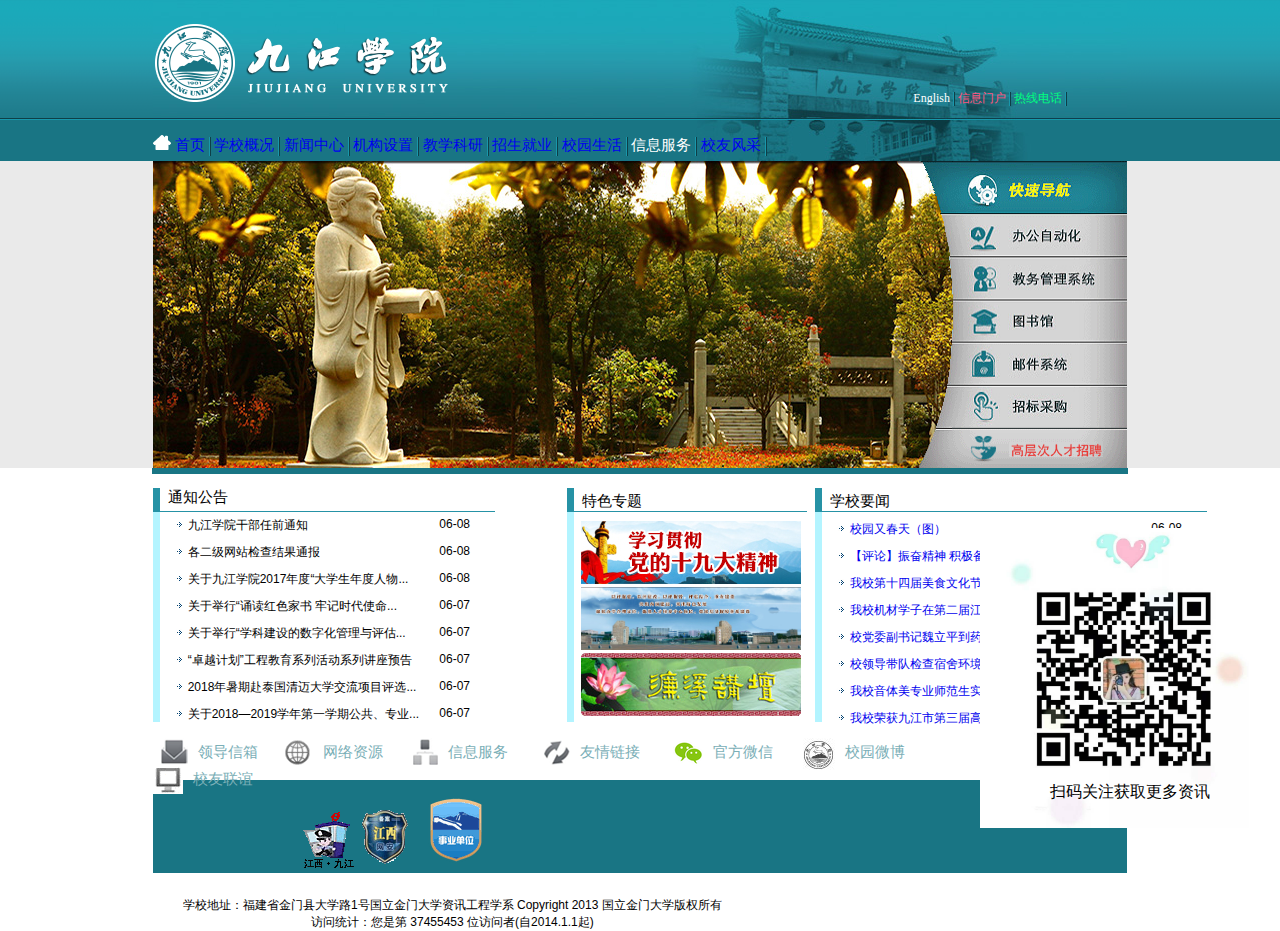
<file: project/index.html>
<!DOCTYPE html>
<html lang="en">
<head>
	<meta charset="UTF-8">
	<title>多媒体网络期末</title>
	<link rel="stylesheet" type="text/css" href="css/index2.css">
</head>
<body>
	<div id="body">
		<div id="header_top">
			<span id="jju1">
				<img src="image/logo1.png">
			</span>
			<span id='font'>
				<a href="" style="color: #FFFFFFFF">English</a>

				<img src="image/fgx1.gif" align="absMiddle">

				<a href="" style="color: #FF557FFF">信息门户</a>

				<img src="image/fgx1.gif" align="absMiddle">

				<a href="" style="color: #00FF7FFF">热线电话</a>

				<img src="image/fgx1.gif" align="absMiddle">
			</span>
			<div id="clear"></div>
			<div id='menu1'>
				<span id="span1">
					<a href="index.html" title=""><img src="image/logo.png" alt=""></a>

					<a href="index.html" title="">首页</a>

					<img src="image/fgx.gif" align="absMiddle">

					<a href="html/学校概况.html" title="">学校概况</a>

					<img src="image/fgx.gif" align="absMiddle">

					<a href="html/新闻中心.html" title="">新闻中心</a>

					<img src="image/fgx.gif" align="absMiddle">

					<a href="html/机构设置.html" title="">机构设置</a>

					<img src="image/fgx.gif" align="absMiddle">

					<a href="html/教学科研.html" title="">教学科研</a>

					<img src="image/fgx.gif" align="absMiddle">

					<a href="html/招生就业.html" title="">招生就业</a>

					<img src="image/fgx.gif" align="absMiddle">

					<a href="html/校园生活.html" title="">校园生活</a>

					<img src="image/fgx.gif" align="absMiddle">

					<a href="" title="">信息服务</a>

					<img src="image/fgx.gif" align="absMiddle">

					<a href="html/校友风采.html" title="">校友风采</a>

					<img src="image/fgx.gif" align="absMiddle">
				</span>
			</div>
		</div>
	</div>
	<div id="main">
		<div id="menu">
			<div id="imgmenu">
				<ul id="a">
					<li>
						<a href="" title=""><img src="image/banner2.jpg" alt="">
						</a>
					</li>
					<li>
						<a href="" title="">
							<img src="image/banner4.jpg" alt="">
						</a>
					</li>
					<li>
						<a href="" title="">
							<img src="image/banner201803.jpg" alt="">
						</a>
					</li>
					<li>
						<a href="" title="">
							<img src="image/banner201802.jpg" alt="">
						</a>
					</li>
				</ul>	
			</div>
			<div class="imgText"></div>
			<div id="b">
				<img src="image/rtdh.gif" usemap="#Map" width="208" height="307">
				<!--定义对鼠标敏感的区域-->
				<map id="Map" name="Map">
					<area shape="rect" coords="36,57,210,92" href="" >
					<area shape="rect" coords="40,100,202,136" href="" >
					<area shape="rect" coords="38,144,204,179" href="" >
					<area shape="rect" coords="33,185,205,222" href="" >
					<area shape="rect" coords="17,269,204,305" href="" >
					<area shape="rect" coords="29,227,205,264" href="" >
				</map>
			</div>
		</div>
		<div id="fg"></div>
		<div id="area1">
			<img src="image/ct_fgx.gif" style="float: left;" >
			<ul style="list-style-type: none">
				<li class="area">
					&nbsp;&nbsp;通知公告
				</li>
				<li class="area1">
					&nbsp;&nbsp;&nbsp;&nbsp;<img src="image/ico1.gif">
					<a href="http://www.jju.edu.cn/info/1044/64989.htm" title="九江学院干部任前通知">
						九江学院干部任前通知
					</a>
					<span class="span">06-08</span>
				</li>
				<li class="area1">
					&nbsp;&nbsp;&nbsp;&nbsp;<img src="image/ico1.gif">
					<a href="http://www.jju.edu.cn/info/1044/64985.htm" title="各二级网站检查结果通报">
						各二级网站检查结果通报
					</a>
					<span class="span">06-08</span>
				</li>
				<li class="area1">
					&nbsp;&nbsp;&nbsp;&nbsp;<img src="image/ico1.gif">
					<a href="http://www.jju.edu.cn/info/1044/64977.htm" title="关于九江学院2017年度“大学生年度人物评选结果的公示”">关于九江学院2017年度“大学生年度人物...</a>
					<span class="span">06-08</span>
				</li>
				<li class="area1">
					&nbsp;&nbsp;&nbsp;&nbsp;<img src="image/ico1.gif">
					<a href="http://www.jju.edu.cn/info/1044/64966.htm" title="关于举行“诵读红色家书  牢记时代使命”诵读比赛决赛的通知">关于举行“诵读红色家书  牢记时代使命...
					</a>
					<span class="span">06-07</span>
				</li>
				<li class="area1">
					&nbsp;&nbsp;&nbsp;&nbsp;<img src="image/ico1.gif">
					<a href="http://www.jju.edu.cn/info/1044/64941.htm" title="关于举行“学科建设的数字化管理与评估研讨会”的通知">
						关于举行“学科建设的数字化管理与评估...
					</a>
					<span class="span">06-07</span>
				</li>
				<li class="area1">
					&nbsp;&nbsp;&nbsp;&nbsp;<img src="image/ico1.gif">
					<a href="http://www.jju.edu.cn/info/1044/64934.htm" title="“卓越计划”工程教育系列活动系列讲座预告">“卓越计划”工程教育系列活动系列讲座预告
					</a>
					<span class="span">06-07</span>
				</li>
				<li class="area1">
					&nbsp;&nbsp;&nbsp;&nbsp;<img src="image/ico1.gif">
					<a href="http://www.jju.edu.cn/info/1044/64932.htm" title="2018年暑期赴泰国清迈大学交流项目评选结果公示">2018年暑期赴泰国清迈大学交流项目评选...
					</a>
					<span class="span">06-07</span>
				</li>
				<li class="area1">
					&nbsp;&nbsp;&nbsp;&nbsp;<img src="image/ico1.gif">
					<a href="http://www.jju.edu.cn/info/1044/64929.htm" title="关于2018—2019学年第一学期公共、专业机房教学软件安装的通知">
						关于2018—2019学年第一学期公共、专业...	
					</a>
					<span class="span">06-07</span>
				</li>
			</ul>
		</div>
		<div id="area2">
			<img src="image/ct_fgx.gif" style="float: left;" >
			<ul style="list-style-type: none">
				<li class="area">
					&nbsp;&nbsp;学校要闻
				</li>
				<li class="area1">
					&nbsp;&nbsp;&nbsp;&nbsp;<img src="image/ico1.gif">
					<a href="http://www.jju.edu.cn/info/1047/63563.htm" title="校园又春天（图）">
						校园又春天（图）
					</a>
					<span class="span">06-08</span>
				</li>
				<li class="area1">
					&nbsp;&nbsp;&nbsp;&nbsp;<img src="image/ico1.gif">
					<a href="http://www.jju.edu.cn/info/1047/64756.htm" title="【评论】振奋精神  积极备战  全力以赴迎接本科教学审核评估预评估">
						【评论】振奋精神  积极备战  全力以赴迎接本...
					</a>
					<span class="span">06-08</span>
				</li>
				<li class="area1">
					&nbsp;&nbsp;&nbsp;&nbsp;<img src="image/ico1.gif">
					<a href="http://www.jju.edu.cn/info/1047/65000.htm" title="我校第十四届美食文化节隆重开幕">我校第十四届美食文化节隆重开幕</a>
					<span class="span">06-08</span>
				</li>
				<li class="area1">
					&nbsp;&nbsp;&nbsp;&nbsp;<img src="image/ico1.gif">
					<a href="http://www.jju.edu.cn/info/1047/64995.htm" title="我校机材学子在第二届江西省大学生金相技能大赛中获得优异成绩">我校机材学子在第二届江西省大学生金相技能大...
					</a>
					<span class="span">06-07</span>
				</li>
				<li class="area1">
					&nbsp;&nbsp;&nbsp;&nbsp;<img src="image/ico1.gif">
					<a href="http://www.jju.edu.cn/info/1047/64980.htm" title="校党委副书记魏立平到药生学院听课调研">
						校党委副书记魏立平到药生学院听课调研
					</a>
					<span class="span">06-07</span>
				</li>
				<li class="area1">
					&nbsp;&nbsp;&nbsp;&nbsp;<img src="image/ico1.gif">
					<a href="http://www.jju.edu.cn/info/1047/64971.htm" title="校领导带队检查宿舍环境卫生专项整治活动">校领导带队检查宿舍环境卫生专项整治活动
					</a>
					<span class="span">06-07</span>
				</li>
				<li class="area1">
					&nbsp;&nbsp;&nbsp;&nbsp;<img src="image/ico1.gif">
					<a href="http://www.jju.edu.cn/info/1047/64958.htm" title="我校音体美专业师范生实习支教岗前培训班开班">我校音体美专业师范生实习支教岗前培训班开班
					</a>
					<span class="span">06-07</span>
				</li>
				<li class="area1">
					&nbsp;&nbsp;&nbsp;&nbsp;<img src="image/ico1.gif">
					<a href="http://www.jju.edu.cn/info/1047/64955.htm" title="我校荣获九江市第三届高校征兵知识竞赛冠军">
						我校荣获九江市第三届高校征兵知识竞赛冠军
					</a>
				http://lxyz.jju.edu.cn/	<span class="span">06-07</span>
				</li>
			</ul>
		</div>
		<div id="area3">
			<img src="image/ct_fgx.gif" style="float: left;" >
			<ul style="list-style-type: none">
				<li class="area">
					&nbsp;&nbsp;特色专题
				</li>
			</ul>
			<div id="box">
				<div id="box1">
					<ul id="jju" style="list-style-type: none">
						<li>
							<a href="http://lxyz.jju.edu.cn/" title=""><img src="image/lxyz.jpg" alt=""></a>
							<a href="http://bkpg.jju.edu.cn/" title=""><img src="image/bkpg.jpg" width="220" height="63"></a>
							<a href="http://lxjt.jju.edu.cn/" title=""><img src="image/zt3.jpg" alt=""></a>
						</li>
						<li>
							<a href="http://jxjyjj.jxedu.gov.cn/" title=""><img src="image/xyb.jpg" alt=""></a>
							<a href="http://dzxb.cuepa.cn/" title=""><img src="image/zt6.jpg" alt=""></a>
						</li>
					</ul>
				</div>
			</div>
		</div>
		<div id="erweima">
			<img src="image/4cb1c36df8f4ce2c.jpg" width="300"height="300" >
			<p style="text-align: center; margin-top: -50px">扫码关注获取更多资讯</p>
		</div>
		<div id="bottom">
			<ul id="end" style="list-style-type: none">
				<li>
					<span style="float:left; margin:0px 0px 0px 7px">
						<img src="image/ldxx.gif" align="absMiddle">
					</span>	
					<span style="float:left; margin: 5px 0px 0px 10px">
						<a href="" title="领导信箱">领导信箱</a>
					</span>
				</li>
				<li>
					<span style="float:left">
						<img src="image/quick.gif" align="absMiddle">
					</span>
					<span style="float:left; margin: 5px 0px 0px 10px">
						<a href="" title="网络资源">网络资源</a>
					</span>
				</li>
				<li>
					<span style="float:left">
						<img src="image/yxlj.gif" align="absMiddle">
					</span>
					<span style="float: left; margin: 5px 0px 0px 10px">
						<a href="" title="信息服务">信息服务</a>
					</span>
				</li>
				<li>
					<span style="float: left">
						<img src="image/link.gif" align="absMiddle">
					</span>
					<span style="float: left; margin: 5px 0px 0px 10px">
						<a href="" title="友情链接">友情链接</a>
					</span>
				</li>
				<li>
					<span style="float: left">
						<img src="image/weixin2.png" align="absMiddle">
					</span>
					<span style="float: left;margin: 5px 0px 0px 10px">
						<a href="" title="官方微信">官方微信</a>
					</span>
				</li>
				<li>
					<span style="float: left">
						<img src="image/sina.gif.jpeg" align="absMiddle">
					</span>
					<span style="float: left;margin: 5px 0px 0px 10px">
						<a href="" title="校园微博">校园微博</a>
					</span>
				</li>
				<li>
					<span style="float: left">
						<img src="image/txweb.gif" align="absMiddle">
					</span>
					<span style="float: left; margin: 5px 0px 0px 10px">
						<a href="" title="校友联谊">校友联谊</a>
					</span>
				</li>	
			</ul>
		</div>
		<div id="bottom_end">
			<ul id="ide" style="list-style-type: none">
				<li id="ide1">
					<img src="image/wl110.gif">
				</li>
				
				<li id="ide2">
					<img src="image/110.gif">
				</li>
				<li id="ide3">
					<img src="image/blue.png">
				</li>
			</ul>
			<span style="float: left;margin: 10px 0px 0px 30px">
				<p>&nbsp;</p>
				<p align="center">学校地址：福建省金门县大学路1号国立金门大学资讯工程学系 Copyright 2013 国立金门大学版权所有   <br>访问统计：您是第 37455453 位访问者(自2014.1.1起)</p>
			</span>
		</div>
	</div>
</body>
</html>
</file>
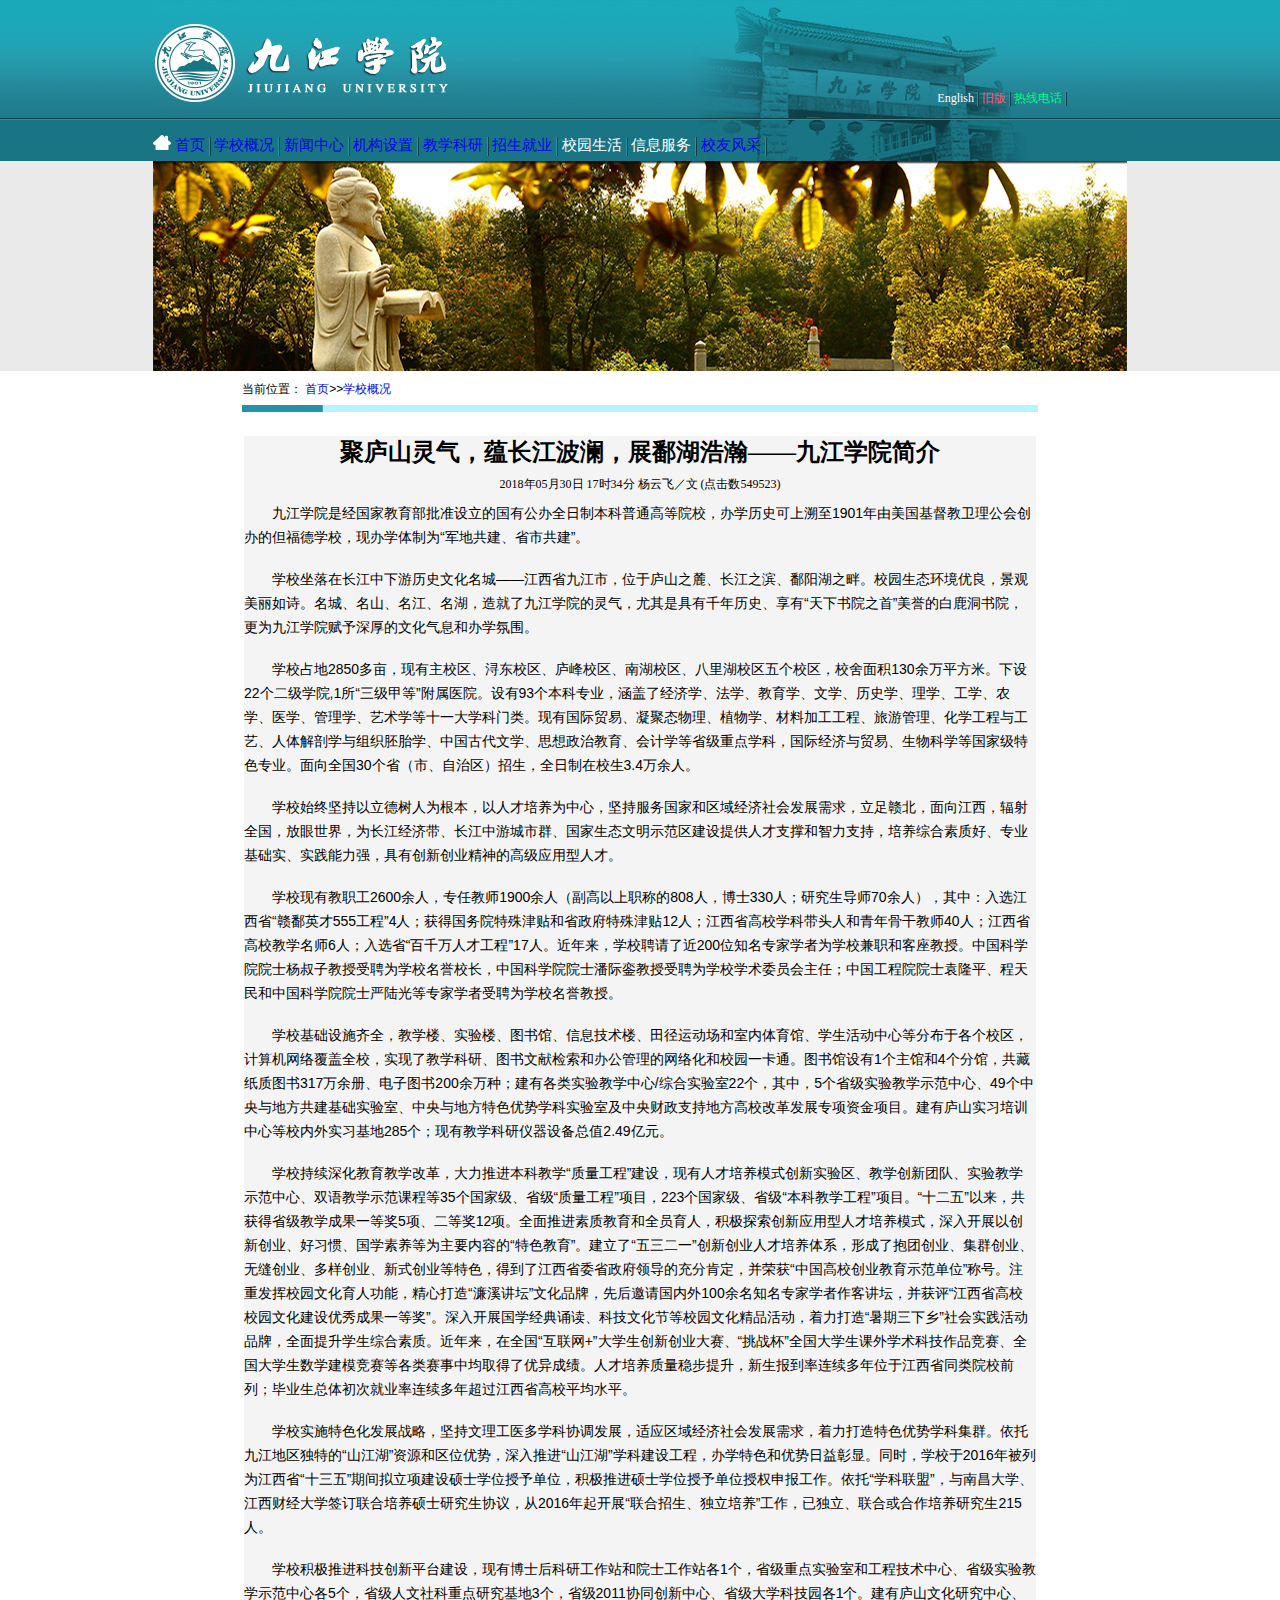
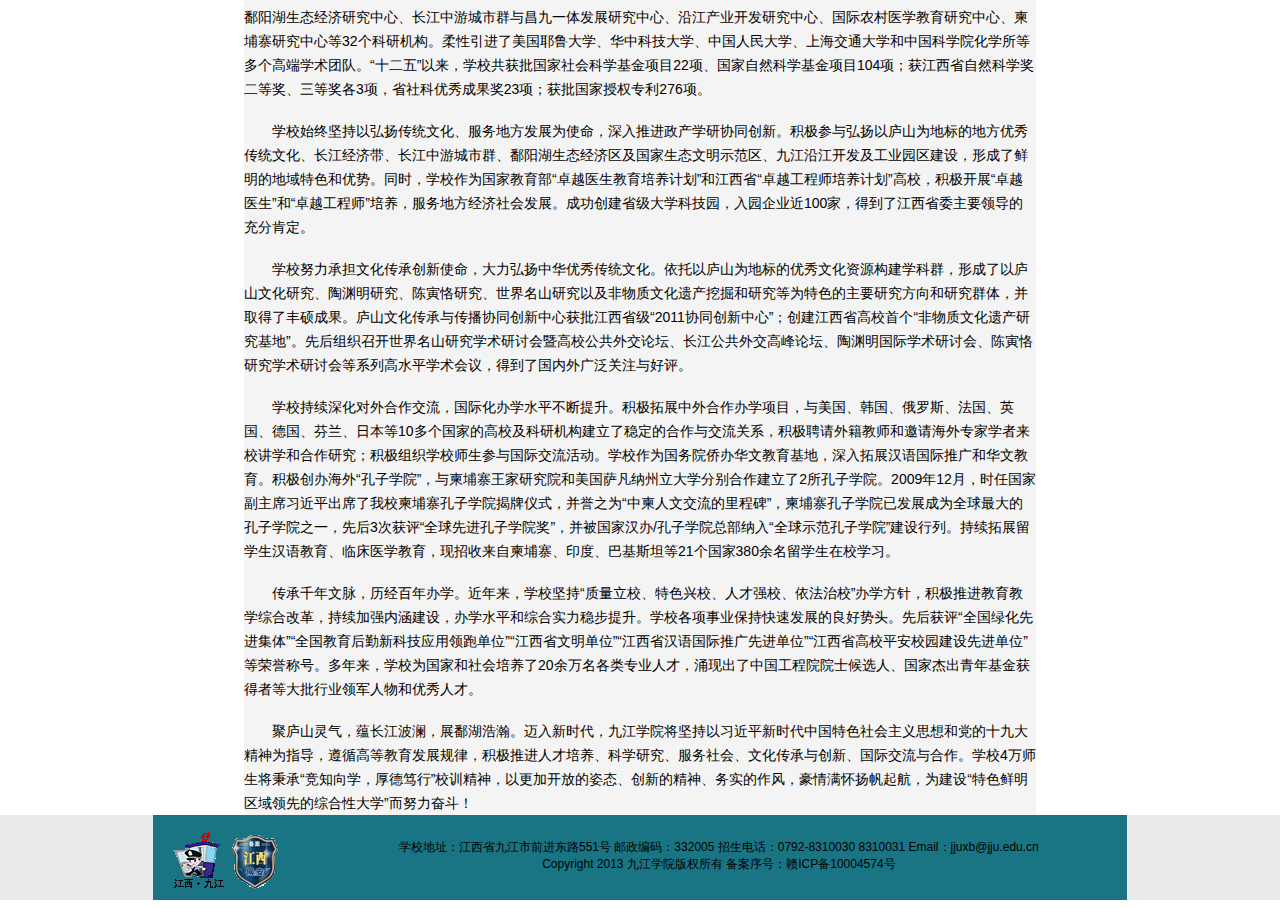
<file: project/html/学校概况.html>
<!DOCTYPE html>
<html lang="en">
<head>
	<meta charset="UTF-8">
	<title>学校概况</title>
	<link rel="stylesheet" type="text/css" href="../css/学校概况.css">
</head>
<body>
	<div id="body">
		<div id="header_top">
			<span id="jju1">
				<img src="../image/logo1.png">
			</span>
			<span id='font'>
				<a href="" style="color: #FFFFFFFF">English</a>

				<img src="../image/fgx1.gif" align="absMiddle">

				<a href="" style="color: #FF557FFF">旧版</a>

				<img src="../image/fgx1.gif" align="absMiddle">

				<a href="" style="color: #00FF7FFF">热线电话</a>

				<img src="../image/fgx1.gif" align="absMiddle">
			</span>
			<div id="clear"></div>
			<div id='menu1'>
				<span id="span1">
					<a href="index.html" title=""><img src="../image/logo.png" alt=""></a>

					<a href="../index.html" title="">首页</a>

					<img src="../image/fgx.gif" align="absMiddle">

					<a href="学校概况.html" title="">学校概况</a>

					<img src="../image/fgx.gif" align="absMiddle">

					<a href="新闻中心.html" title="">新闻中心</a>

					<img src="../image/fgx.gif" align="absMiddle">

					<a href="机构设置.html" title="">机构设置</a>

					<img src="../image/fgx.gif" align="absMiddle">

					<a href="教学科研.html" title="">教学科研</a>

					<img src="../image/fgx.gif" align="absMiddle">

					<a href="招生就业.html" title="">招生就业</a>

					<img src="../image/fgx.gif" align="absMiddle">

					<a href="" title="">校园生活</a>

					<img src="../image/fgx.gif" align="absMiddle">

					<a href="" title="">信息服务</a>

					<img src="../image/fgx.gif" align="absMiddle">

					<a href="校友风采.html" title="">校友风采</a>

					<img src="../image/fgx.gif" align="absMiddle">
				</span>
			</div>
		</div>
	</div>
	<div id="img1">
	<div id="img2">
	</div>
	</div>
	<div id="lujing">
		<ul style="list-style-type: none">
			<li>当前位置： <a href="../index.html" title="首页">首页</a>>><a href="学校概况.html" title="学校概况">学校概况</a></li>
		</ul>
		<img src="../image/two_fgx.gif" alt="">
	</div>
	<div id="text">
		<h1>聚庐山灵气，蕴长江波澜，展鄱湖浩瀚——九江学院简介</h1>
		<p id="bianji">2018年05月30日 17时34分 杨云飞／文   (点击数549523)</p>
		<p class="text2">
		九江学院是经国家教育部批准设立的国有公办全日制本科普通高等院校，办学历史可上溯至1901年由美国基督教卫理公会创办的但福德学校，现办学体制为“军地共建、省市共建”。
	</p><br>
		<p class="text2">
		学校坐落在长江中下游历史文化名城——江西省九江市，位于庐山之麓、长江之滨、鄱阳湖之畔。校园生态环境优良，景观美丽如诗。名城、名山、名江、名湖，造就了九江学院的灵气，尤其是具有千年历史、享有“天下书院之首”美誉的白鹿洞书院，更为九江学院赋予深厚的文化气息和办学氛围。
	</p><br>
		<p class="text2">
		学校占地2850多亩，现有主校区、浔东校区、庐峰校区、南湖校区、八里湖校区五个校区，校舍面积130余万平方米。下设22个二级学院,1所“三级甲等”附属医院。设有93个本科专业，涵盖了经济学、法学、教育学、文学、历史学、理学、工学、农学、医学、管理学、艺术学等十一大学科门类。现有国际贸易、凝聚态物理、植物学、材料加工工程、旅游管理、化学工程与工艺、人体解剖学与组织胚胎学、中国古代文学、思想政治教育、会计学等省级重点学科，国际经济与贸易、生物科学等国家级特色专业。面向全国30个省（市、自治区）招生，全日制在校生3.4万余人。
	</p><br>
		<p class="text2">
		学校始终坚持以立德树人为根本，以人才培养为中心，坚持服务国家和区域经济社会发展需求，立足赣北，面向江西，辐射全国，放眼世界，为长江经济带、长江中游城市群、国家生态文明示范区建设提供人才支撑和智力支持，培养综合素质好、专业基础实、实践能力强，具有创新创业精神的高级应用型人才。
	</p><br>
		<p class="text2">
		学校现有教职工2600余人，专任教师1900余人（副高以上职称的808人，博士330人；研究生导师70余人），其中：入选江西省“赣鄱英才555工程”4人；获得国务院特殊津贴和省政府特殊津贴12人；江西省高校学科带头人和青年骨干教师40人；江西省高校教学名师6人；入选省“百千万人才工程”17人。近年来，学校聘请了近200位知名专家学者为学校兼职和客座教授。中国科学院院士杨叔子教授受聘为学校名誉校长，中国科学院院士潘际銮教授受聘为学校学术委员会主任；中国工程院院士袁隆平、程天民和中国科学院院士严陆光等专家学者受聘为学校名誉教授。
	</p><br>
		<p class="text2">
		学校基础设施齐全，教学楼、实验楼、图书馆、信息技术楼、田径运动场和室内体育馆、学生活动中心等分布于各个校区，计算机网络覆盖全校，实现了教学科研、图书文献检索和办公管理的网络化和校园一卡通。图书馆设有1个主馆和4个分馆，共藏纸质图书317万余册、电子图书200余万种；建有各类实验教学中心/综合实验室22个，其中，5个省级实验教学示范中心、49个中央与地方共建基础实验室、中央与地方特色优势学科实验室及中央财政支持地方高校改革发展专项资金项目。建有庐山实习培训中心等校内外实习基地285个；现有教学科研仪器设备总值2.49亿元。
	</p><br>
		<p class="text2">
		学校持续深化教育教学改革，大力推进本科教学“质量工程”建设，现有人才培养模式创新实验区、教学创新团队、实验教学示范中心、双语教学示范课程等35个国家级、省级“质量工程”项目，223个国家级、省级“本科教学工程”项目。“十二五”以来，共获得省级教学成果一等奖5项、二等奖12项。全面推进素质教育和全员育人，积极探索创新应用型人才培养模式，深入开展以创新创业、好习惯、国学素养等为主要内容的“特色教育”。建立了“五三二一”创新创业人才培养体系，形成了抱团创业、集群创业、无缝创业、多样创业、新式创业等特色，得到了江西省委省政府领导的充分肯定，并荣获“中国高校创业教育示范单位”称号。注重发挥校园文化育人功能，精心打造“濂溪讲坛”文化品牌，先后邀请国内外100余名知名专家学者作客讲坛，并获评“江西省高校校园文化建设优秀成果一等奖”。深入开展国学经典诵读、科技文化节等校园文化精品活动，着力打造“暑期三下乡”社会实践活动品牌，全面提升学生综合素质。近年来，在全国“互联网+”大学生创新创业大赛、“挑战杯”全国大学生课外学术科技作品竞赛、全国大学生数学建模竞赛等各类赛事中均取得了优异成绩。人才培养质量稳步提升，新生报到率连续多年位于江西省同类院校前列；毕业生总体初次就业率连续多年超过江西省高校平均水平。
	</p><br>
		<p class="text2">
		学校实施特色化发展战略，坚持文理工医多学科协调发展，适应区域经济社会发展需求，着力打造特色优势学科集群。依托九江地区独特的“山江湖”资源和区位优势，深入推进“山江湖”学科建设工程，办学特色和优势日益彰显。同时，学校于2016年被列为江西省“十三五”期间拟立项建设硕士学位授予单位，积极推进硕士学位授予单位授权申报工作。依托“学科联盟”，与南昌大学、江西财经大学签订联合培养硕士研究生协议，从2016年起开展“联合招生、独立培养”工作，已独立、联合或合作培养研究生215人。
	</p><br>
		<p class="text2">
		学校积极推进科技创新平台建设，现有博士后科研工作站和院士工作站各1个，省级重点实验室和工程技术中心、省级实验教学示范中心各5个，省级人文社科重点研究基地3个，省级2011协同创新中心、省级大学科技园各1个。建有庐山文化研究中心、鄱阳湖生态经济研究中心、长江中游城市群与昌九一体发展研究中心、沿江产业开发研究中心、国际农村医学教育研究中心、柬埔寨研究中心等32个科研机构。柔性引进了美国耶鲁大学、华中科技大学、中国人民大学、上海交通大学和中国科学院化学所等多个高端学术团队。“十二五”以来，学校共获批国家社会科学基金项目22项、国家自然科学基金项目104项；获江西省自然科学奖二等奖、三等奖各3项，省社科优秀成果奖23项；获批国家授权专利276项。
	</p><br>
		<p class="text2">
		学校始终坚持以弘扬传统文化、服务地方发展为使命，深入推进政产学研协同创新。积极参与弘扬以庐山为地标的地方优秀传统文化、长江经济带、长江中游城市群、鄱阳湖生态经济区及国家生态文明示范区、九江沿江开发及工业园区建设，形成了鲜明的地域特色和优势。同时，学校作为国家教育部“卓越医生教育培养计划”和江西省“卓越工程师培养计划”高校，积极开展“卓越医生”和“卓越工程师”培养，服务地方经济社会发展。成功创建省级大学科技园，入园企业近100家，得到了江西省委主要领导的充分肯定。
	</p><br>
		<p class="text2">
		学校努力承担文化传承创新使命，大力弘扬中华优秀传统文化。依托以庐山为地标的优秀文化资源构建学科群，形成了以庐山文化研究、陶渊明研究、陈寅恪研究、世界名山研究以及非物质文化遗产挖掘和研究等为特色的主要研究方向和研究群体，并取得了丰硕成果。庐山文化传承与传播协同创新中心获批江西省级“2011协同创新中心”；创建江西省高校首个“非物质文化遗产研究基地”。先后组织召开世界名山研究学术研讨会暨高校公共外交论坛、长江公共外交高峰论坛、陶渊明国际学术研讨会、陈寅恪研究学术研讨会等系列高水平学术会议，得到了国内外广泛关注与好评。
	</p><br>
		<p class="text2">
		学校持续深化对外合作交流，国际化办学水平不断提升。积极拓展中外合作办学项目，与美国、韩国、俄罗斯、法国、英国、德国、芬兰、日本等10多个国家的高校及科研机构建立了稳定的合作与交流关系，积极聘请外籍教师和邀请海外专家学者来校讲学和合作研究；积极组织学校师生参与国际交流活动。学校作为国务院侨办华文教育基地，深入拓展汉语国际推广和华文教育。积极创办海外“孔子学院”，与柬埔寨王家研究院和美国萨凡纳州立大学分别合作建立了2所孔子学院。2009年12月，时任国家副主席习近平出席了我校柬埔寨孔子学院揭牌仪式，并誉之为“中柬人文交流的里程碑”，柬埔寨孔子学院已发展成为全球最大的孔子学院之一，先后3次获评“全球先进孔子学院奖”，并被国家汉办/孔子学院总部纳入“全球示范孔子学院”建设行列。持续拓展留学生汉语教育、临床医学教育，现招收来自柬埔寨、印度、巴基斯坦等21个国家380余名留学生在校学习。
	</p><br>
		<p class="text2">
		传承千年文脉，历经百年办学。近年来，学校坚持“质量立校、特色兴校、人才强校、依法治校”办学方针，积极推进教育教学综合改革，持续加强内涵建设，办学水平和综合实力稳步提升。学校各项事业保持快速发展的良好势头。先后获评“全国绿化先进集体”“全国教育后勤新科技应用领跑单位”“江西省文明单位”“江西省汉语国际推广先进单位”“江西省高校平安校园建设先进单位”等荣誉称号。多年来，学校为国家和社会培养了20余万名各类专业人才，涌现出了中国工程院院士候选人、国家杰出青年基金获得者等大批行业领军人物和优秀人才。
	</p><br>
		<p class="text2">
		聚庐山灵气，蕴长江波澜，展鄱湖浩瀚。迈入新时代，九江学院将坚持以习近平新时代中国特色社会主义思想和党的十九大精神为指导，遵循高等教育发展规律，积极推进人才培养、科学研究、服务社会、文化传承与创新、国际交流与合作。学校4万师生将秉承“竞知向学，厚德笃行”校训精神，以更加开放的姿态、创新的精神、务实的作风，豪情满怀扬帆起航，为建设“特色鲜明区域领先的综合性大学”而努力奋斗！</p>
	</div>
	<div id="bottom_end">
		<div id="end1">
			<ul id="ide" style="list-style-type: none">
				<li id="ide1">
					<img src="../image/wl110.gif">
				</li>
				
				<li id="ide2">
					<img src="../image/110.gif">
				</li>
			</ul>
			<span style="float: left;margin: 10px 0px 0px 30px">
				<p>&nbsp;</p>
				<p align="center">学校地址：江西省九江市前进东路551号 邮政编码：332005  招生电话：0792-8310030 8310031  Email：jjuxb@jju.edu.cn<br>Copyright 2013 九江学院版权所有   备案序号：赣ICP备10004574号</p>
			</span>
		</div>
		</div>
</body>
</html>
</file>
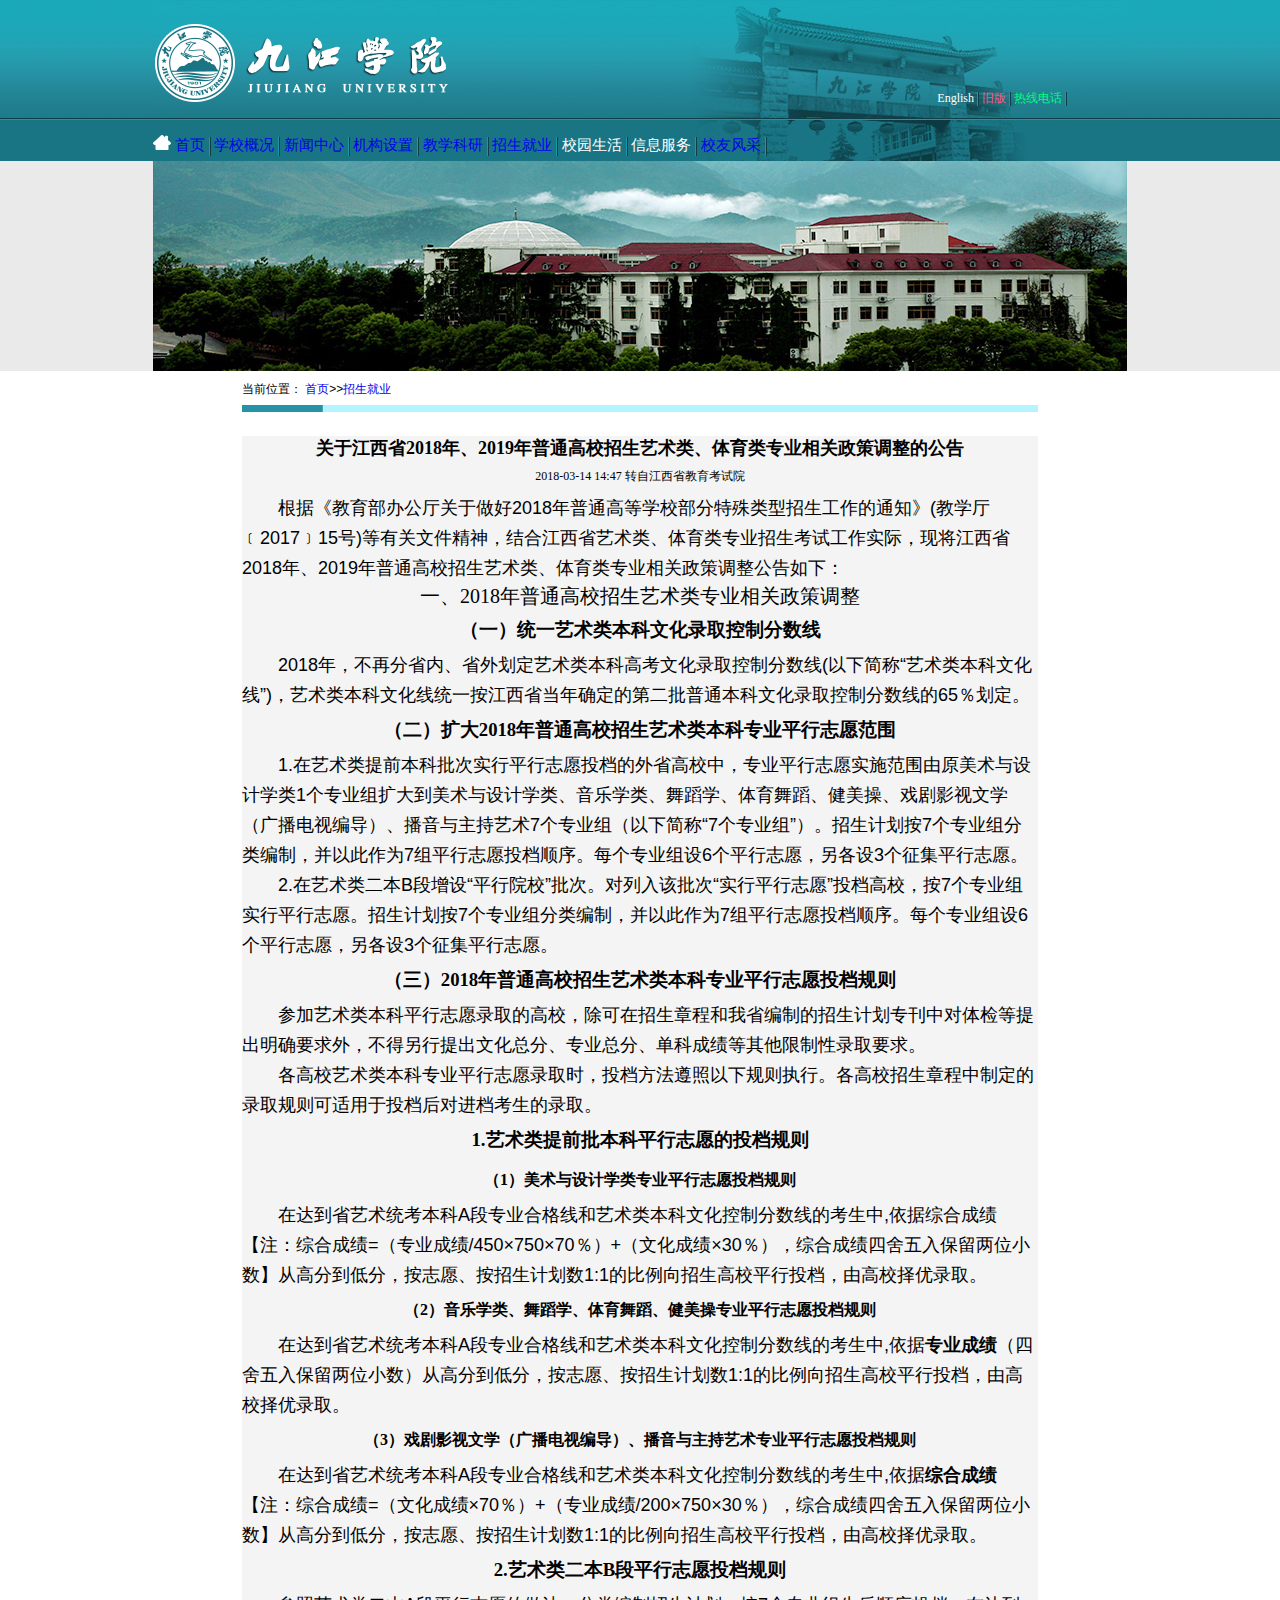
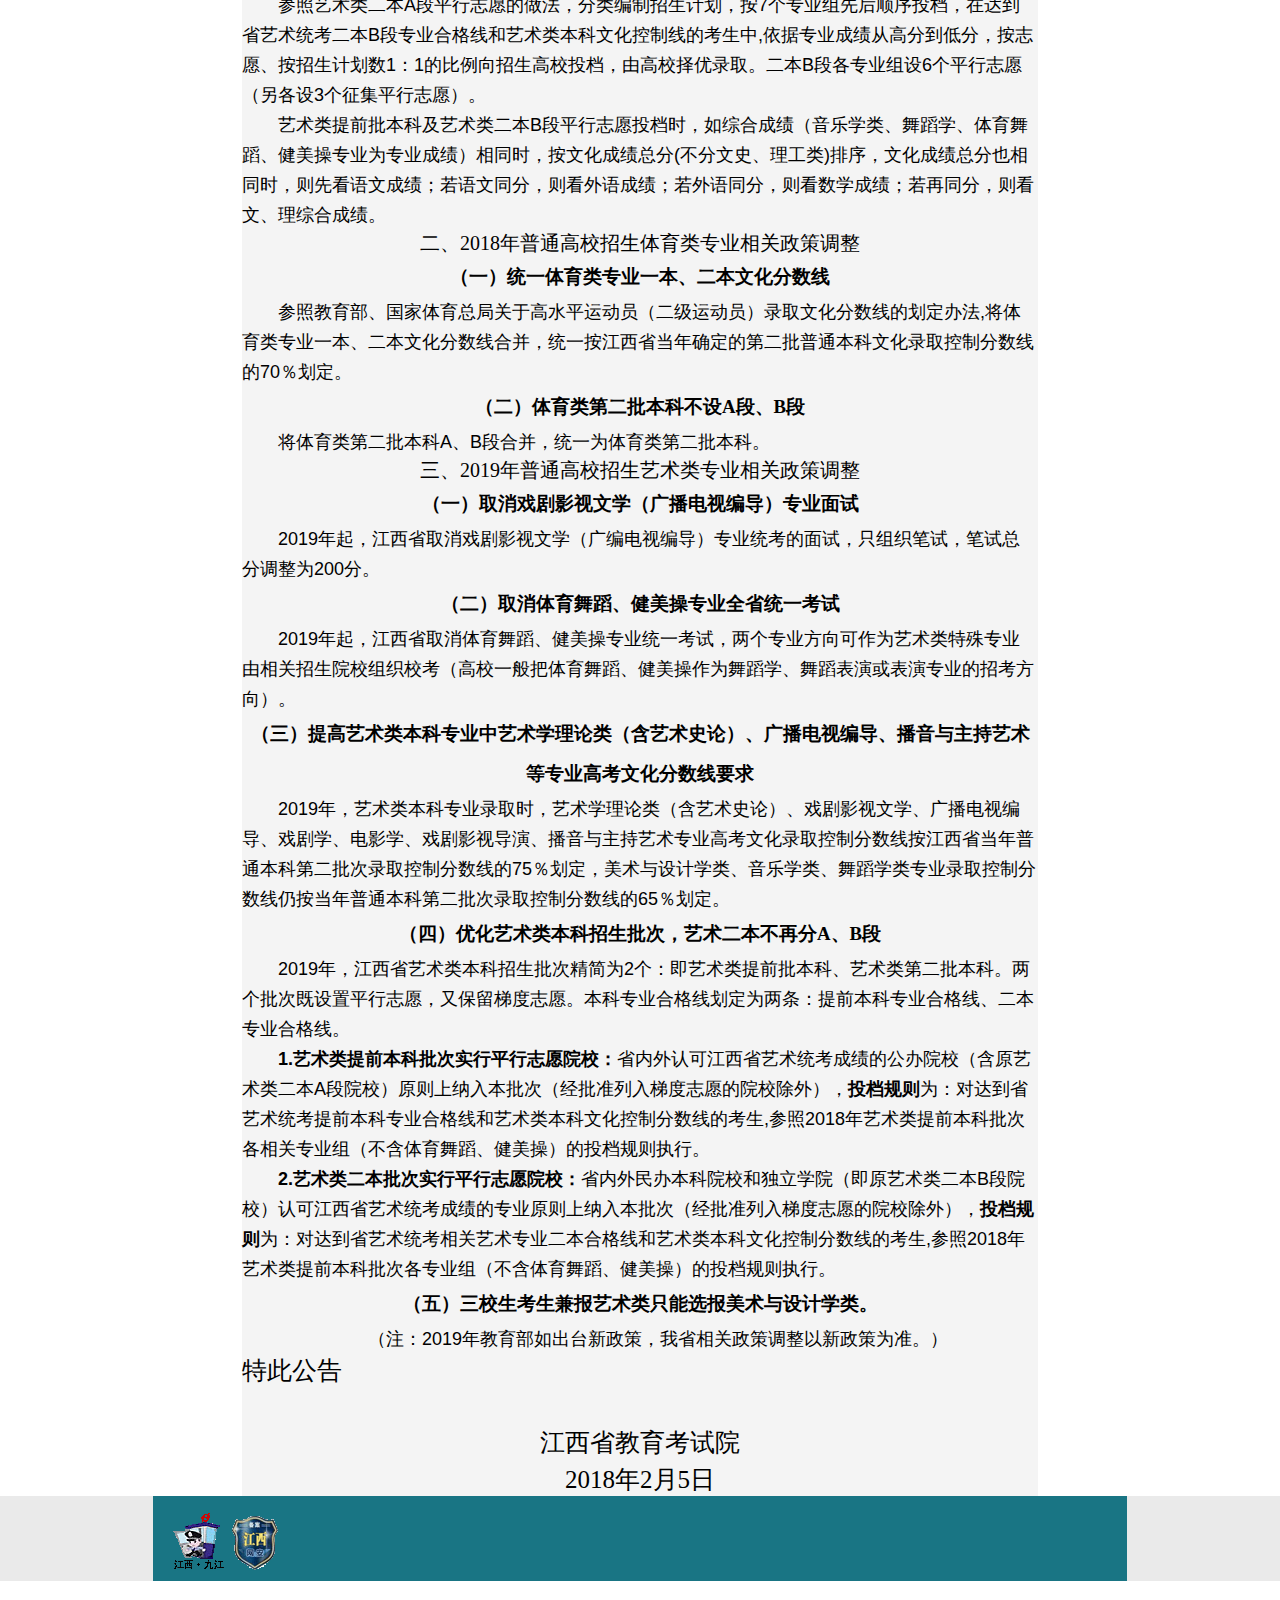
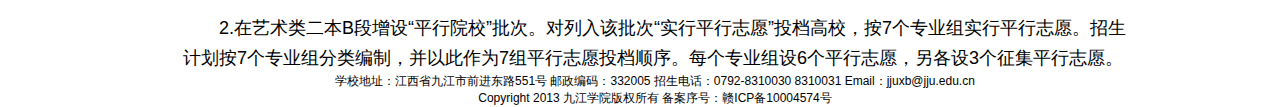
<file: project/html/招生就业.html>
<!DOCTYPE html>
<html lang="en">
<head>
	<meta charset="UTF-8">
	<title>招生就业</title>
	<link rel="stylesheet" type="text/css" href="../css/招生就业.css">
</head>
<body>
	<div id="body">
		<div id="header_top">
			<span id="jju1">
				<img src="../image/logo1.png">
			</span>
			<span id='font'>
				<a href="" style="color: #FFFFFFFF">English</a>

				<img src="../image/fgx1.gif" align="absMiddle">

				<a href="" style="color: #FF557FFF">旧版</a>

				<img src="../image/fgx1.gif" align="absMiddle">

				<a href="" style="color: #00FF7FFF">热线电话</a>

				<img src="../image/fgx1.gif" align="absMiddle">
			</span>
			<div id="clear"></div>
			<div id='menu1'>
				<span id="span1">
					<a href="index.html" title=""><img src="../image/logo.png" alt=""></a>

					<a href="../index.html" title="">首页</a>

					<img src="../image/fgx.gif" align="absMiddle">

					<a href="学校概况.html" title="">学校概况</a>

					<img src="../image/fgx.gif" align="absMiddle">

					<a href="新闻中心.html" title="">新闻中心</a>

					<img src="../image/fgx.gif" align="absMiddle">

					<a href="机构设置.html" title="">机构设置</a>

					<img src="../image/fgx.gif" align="absMiddle">

					<a href="教学科研.html" title="">教学科研</a>

					<img src="../image/fgx.gif" align="absMiddle">

					<a href="招生就业.html" title="">招生就业</a>

					<img src="../image/fgx.gif" align="absMiddle">

					<a href="" title="">校园生活</a>

					<img src="../image/fgx.gif" align="absMiddle">

					<a href="" title="">信息服务</a>

					<img src="../image/fgx.gif" align="absMiddle">

					<a href="校友风采.html" title="">校友风采</a>

					<img src="../image/fgx.gif" align="absMiddle">
				</span>
			</div>
		</div>
	</div>
	<div id="img1">
	<div id="img2">
	</div>
	</div>
	<div id="lujing">
		<ul style="list-style-type: none">
			<li>当前位置： <a href="../index.html" title="首页">首页</a>>><a href="招生就业.html.html" title="招生就业">招生就业</a></li>
		</ul>
		<img src="../image/two_fgx.gif" alt="">
	</div>
	<div id="text">
		<h1>关于江西省2018年、2019年普通高校招生艺术类、体育类专业相关政策调整的公告</h1>
		<p id="bianji">2018-03-14 14:47 转自江西省教育考试院 </p>
		<p class="text1">
			根据《教育部办公厅关于做好2018年普通高等学校部分特殊类型招生工作的通知》(教学厅﹝2017﹞15号)等有关文件精神，结合江西省艺术类、体育类专业招生考试工作实际，现将江西省2018年、2019年普通高校招生艺术类、体育类专业相关政策调整公告如下：
		</p>
		<p style="text-align:center;font-size: 20px">一、2018年普通高校招生艺术类专业相关政策调整
		</p>
		<h3 class="hhh">（一）统一艺术类本科文化录取控制分数线
		</h3>
		<p class="text1">
			2018年，不再分省内、省外划定艺术类本科高考文化录取控制分数线(以下简称“艺术类本科文化线”)，艺术类本科文化线统一按江西省当年确定的第二批普通本科文化录取控制分数线的65％划定。
		</p>
		<h3 class="hhh">（二）扩大2018年普通高校招生艺术类本科专业平行志愿范围
		</h3>
		<p class="text1">
			1.在艺术类提前本科批次实行平行志愿投档的外省高校中，专业平行志愿实施范围由原美术与设计学类1个专业组扩大到美术与设计学类、音乐学类、舞蹈学、体育舞蹈、健美操、戏剧影视文学（广播电视编导）、播音与主持艺术7个专业组（以下简称“7个专业组”）。招生计划按7个专业组分类编制，并以此作为7组平行志愿投档顺序。每个专业组设6个平行志愿，另各设3个征集平行志愿。 
		</p>
		<p class="text1">
			2.在艺术类二本B段增设“平行院校”批次。对列入该批次“实行平行志愿”投档高校，按7个专业组实行平行志愿。招生计划按7个专业组分类编制，并以此作为7组平行志愿投档顺序。每个专业组设6个平行志愿，另各设3个征集平行志愿。
		</p>
		<h3 class="hhh">
			（三）2018年普通高校招生艺术类本科专业平行志愿投档规则
		</h3>
		<p class="text1">
			参加艺术类本科平行志愿录取的高校，除可在招生章程和我省编制的招生计划专刊中对体检等提出明确要求外，不得另行提出文化总分、专业总分、单科成绩等其他限制性录取要求。
		</p>
		<p class="text1">
			各高校艺术类本科专业平行志愿录取时，投档方法遵照以下规则执行。各高校招生章程中制定的录取规则可适用于投档后对进档考生的录取。
		</p>
		<h3 class="hhh">
			1.艺术类提前批本科平行志愿的投档规则
		</h3>
		<h4 class="hhh">
			（1）美术与设计学类专业平行志愿投档规则
		</h4>
		<p class="text1">
			在达到省艺术统考本科A段专业合格线和艺术类本科文化控制分数线的考生中,依据综合成绩【注：综合成绩=（专业成绩/450×750×70％）+（文化成绩×30％），综合成绩四舍五入保留两位小数】从高分到低分，按志愿、按招生计划数1:1的比例向招生高校平行投档，由高校择优录取。
		</p>
		<h4 class="hhh">（2）音乐学类、舞蹈学、体育舞蹈、健美操专业平行志愿投档规则
		</h4>
		<p class="text1">
			在达到省艺术统考本科A段专业合格线和艺术类本科文化控制分数线的考生中,依据<b>专业成绩</b>（四舍五入保留两位小数）从高分到低分，按志愿、按招生计划数1:1的比例向招生高校平行投档，由高校择优录取。
		</p>
		<h4 class="hhh">
			（3）戏剧影视文学（广播电视编导）、播音与主持艺术专业平行志愿投档规则
		</h4>
		<p class="text1">
			在达到省艺术统考本科A段专业合格线和艺术类本科文化控制分数线的考生中,依据<b>综合成绩</b>【注：综合成绩=（文化成绩×70％）+（专业成绩/200×750×30％），综合成绩四舍五入保留两位小数】从高分到低分，按志愿、按招生计划数1:1的比例向招生高校平行投档，由高校择优录取。
		</p>
		<h3 class="hhh">
			2.艺术类二本B段平行志愿投档规则
		</h3>
			<p class="text1">
				参照艺术类二本A段平行志愿的做法，分类编制招生计划，按7个专业组先后顺序投档，在达到省艺术统考二本B段专业合格线和艺术类本科文化控制线的考生中,依据专业成绩从高分到低分，按志愿、按招生计划数1：1的比例向招生高校投档，由高校择优录取。二本B段各专业组设6个平行志愿（另各设3个征集平行志愿）。
			</p>
			<p class="text1">
				艺术类提前批本科及艺术类二本B段平行志愿投档时，如综合成绩（音乐学类、舞蹈学、体育舞蹈、健美操专业为专业成绩）相同时，按文化成绩总分(不分文史、理工类)排序，文化成绩总分也相同时，则先看语文成绩；若语文同分，则看外语成绩；若外语同分，则看数学成绩；若再同分，则看文、理综合成绩。
			</p>
			<p style="text-align:center;font-size: 20px">二、2018年普通高校招生体育类专业相关政策调整
		</p>
		<h3 class="hhh">
			（一）统一体育类专业一本、二本文化分数线
		</h3>
		<p class="text1">
			参照教育部、国家体育总局关于高水平运动员（二级运动员）录取文化分数线的划定办法,将体育类专业一本、二本文化分数线合并，统一按江西省当年确定的第二批普通本科文化录取控制分数线的70％划定。
		</p>
		<h3 class="hhh">
			（二）体育类第二批本科不设A段、B段
		</h3>
		<p class="text1">将体育类第二批本科A、B段合并，统一为体育类第二批本科。
		</p>
		<p style="text-align:center;font-size: 20px">三、2019年普通高校招生艺术类专业相关政策调整
		</p>
		<h3 class="hhh">
			（一）取消戏剧影视文学（广播电视编导）专业面试
		</h3>
		<p class="text1">
			2019年起，江西省取消戏剧影视文学（广编电视编导）专业统考的面试，只组织笔试，笔试总分调整为200分。
		</p>
		<h3 class="hhh">
			（二）取消体育舞蹈、健美操专业全省统一考试
		</h3>
		<p class="text1">
			2019年起，江西省取消体育舞蹈、健美操专业统一考试，两个专业方向可作为艺术类特殊专业由相关招生院校组织校考（高校一般把体育舞蹈、健美操作为舞蹈学、舞蹈表演或表演专业的招考方向）。
		</p>
		<h3 class="hhh">
			（三）提高艺术类本科专业中艺术学理论类（含艺术史论）、广播电视编导、播音与主持艺术等专业高考文化分数线要求
		</h3>
		<p class="text1">
			2019年，艺术类本科专业录取时，艺术学理论类（含艺术史论）、戏剧影视文学、广播电视编导、戏剧学、电影学、戏剧影视导演、播音与主持艺术专业高考文化录取控制分数线按江西省当年普通本科第二批次录取控制分数线的75％划定，美术与设计学类、音乐学类、舞蹈学类专业录取控制分数线仍按当年普通本科第二批次录取控制分数线的65％划定。
		</p>
		<h3 class="hhh">
			（四）优化艺术类本科招生批次，艺术二本不再分A、B段
		</h3>
		<p class="text1">
			2019年，江西省艺术类本科招生批次精简为2个：即艺术类提前批本科、艺术类第二批本科。两个批次既设置平行志愿，又保留梯度志愿。本科专业合格线划定为两条：提前本科专业合格线、二本专业合格线。
		</p>
		<p class="text1">
			<b>1.艺术类提前本科批次实行平行志愿院校：</b>省内外认可江西省艺术统考成绩的公办院校（含原艺术类二本A段院校）原则上纳入本批次（经批准列入梯度志愿的院校除外），<b>投档规则</b>为：对达到省艺术统考提前本科专业合格线和艺术类本科文化控制分数线的考生,参照2018年艺术类提前本科批次各相关专业组（不含体育舞蹈、健美操）的投档规则执行。
		</p>
		<p class="text1">
			<b>2.艺术类二本批次实行平行志愿院校：</b>省内外民办本科院校和独立学院（即原艺术类二本B段院校）认可江西省艺术统考成绩的专业原则上纳入本批次（经批准列入梯度志愿的院校除外），<b>投档规则</b>为：对达到省艺术统考相关艺术专业二本合格线和艺术类本科文化控制分数线的考生,参照2018年艺术类提前本科批次各专业组（不含体育舞蹈、健美操）的投档规则执行。
		</p>
		<h3 class="hhh">
			（五）三校生考生兼报艺术类只能选报美术与设计学类。
		</h3>
		<p class="text1" style="text-align:center">
			（注：2019年教育部如出台新政策，我省相关政策调整以新政策为准。）
		</p>
		<p style="font-size: 25px">
			特此公告
		</p><br><br>
		<p style="font-size: 25px;text-align:center;line-height: 40px">
		 江西省教育考试院
		</p>
		<p style="text-align: center; font-size: 25px">2018年2月5日</p>
	</div>
	<div id="bottom_end">
		<div id="end1">
			<ul id="ide" style="list-style-type: none">
				<li id="ide1">
					<img src="../image/wl110.gif">
				</li>
				<li id="ide2">
					<img src="../image/110.gif">
				</li>
			</ul>
			<span style="float: left;margin: 10px 0px 0px 30px">
				<p>&nbsp;</p>
				<p class="text1">
					2.在艺术类二本B段增设“平行院校”批次。对列入该批次“实行平行志愿”投档高校，按7个专业组实行平行志愿。招生计划按7个专业组分类编制，并以此作为7组平行志愿投档顺序。每个专业组设6个平行志愿，另各设3个征集平行志愿。
				</p>
				<p align="center">学校地址：江西省九江市前进东路551号 邮政编码：332005  招生电话：0792-8310030 8310031  Email：jjuxb@jju.edu.cn<br>Copyright 2013 九江学院版权所有   备案序号：赣ICP备10004574号</p>
			</span>
		</div>
		</div>
</body>
</html>
</file>
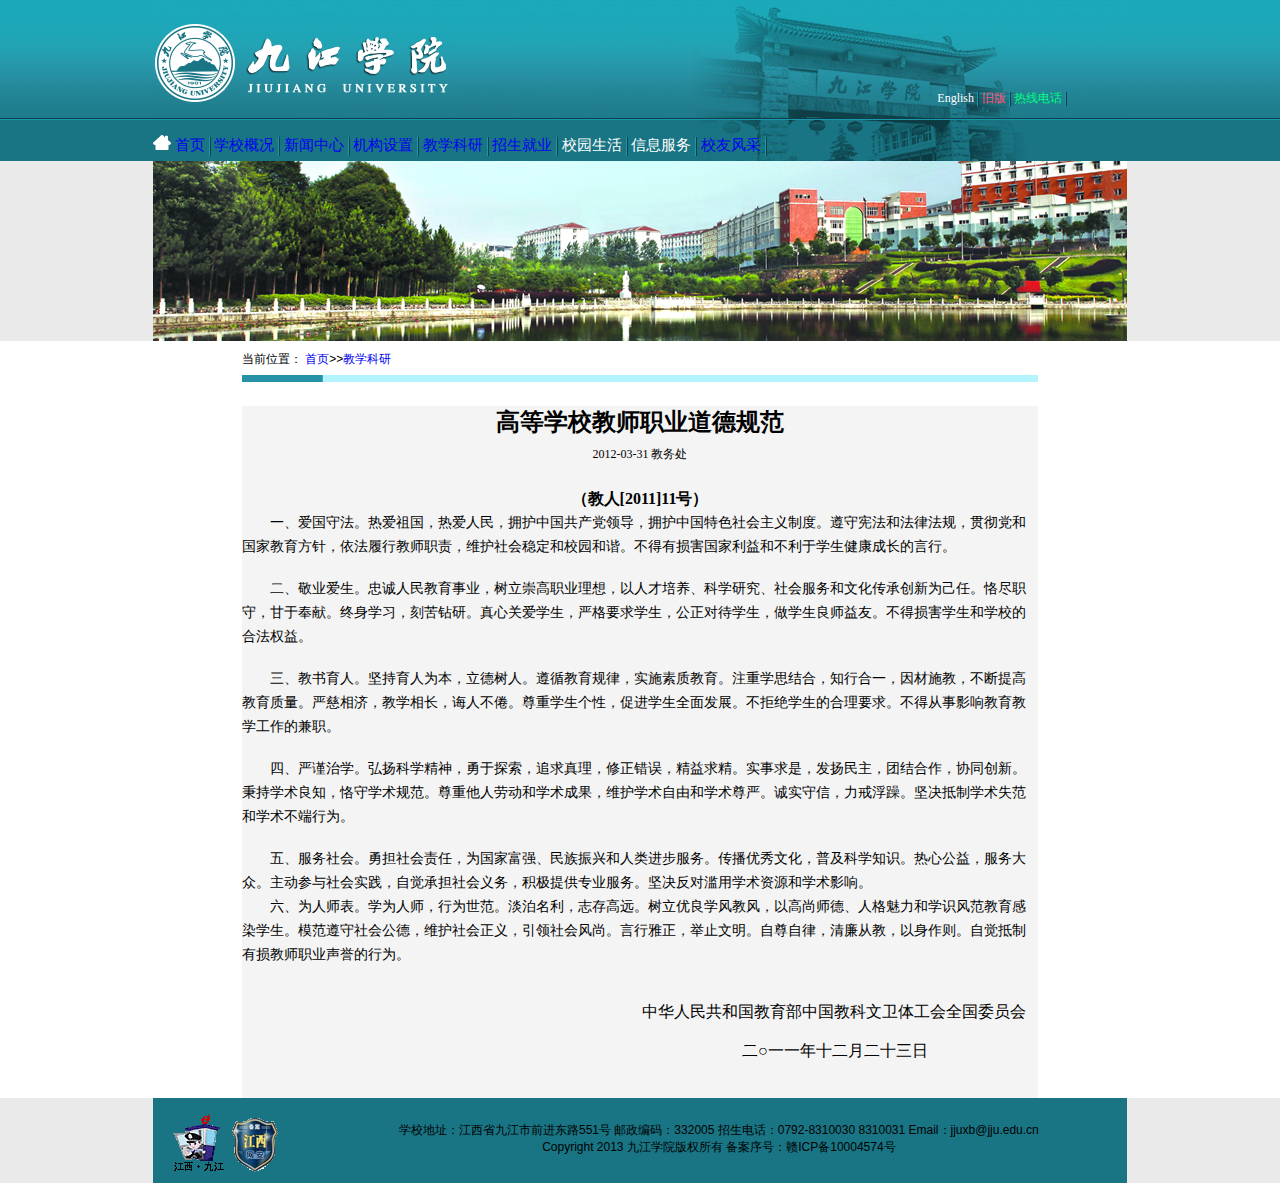
<file: project/html/教学科研.html>
<!DOCTYPE html>
<html lang="en">
<head>
	<meta charset="UTF-8">
	<title>教学科研</title>
	<link rel="stylesheet" type="text/css" href="../css/教学科研.css">
</head>
<body>
	<div id="body">
		<div id="header_top">
			<span id="jju1">
				<img src="../image/logo1.png">
			</span>
			<span id='font'>
				<a href="" style="color: #FFFFFFFF">English</a>

				<img src="../image/fgx1.gif" align="absMiddle">

				<a href="" style="color: #FF557FFF">旧版</a>

				<img src="../image/fgx1.gif" align="absMiddle">

				<a href="" style="color: #00FF7FFF">热线电话</a>

				<img src="../image/fgx1.gif" align="absMiddle">
			</span>
			<div id="clear"></div>
			<div id='menu1'>
				<span id="span1">
					<a href="index.html" title=""><img src="../image/logo.png" alt=""></a>

					<a href="../index.html" title="">首页</a>

					<img src="../image/fgx.gif" align="absMiddle">

					<a href="学校概况.html" title="">学校概况</a>

					<img src="../image/fgx.gif" align="absMiddle">

					<a href="新闻中心.html" title="">新闻中心</a>

					<img src="../image/fgx.gif" align="absMiddle">

					<a href="机构设置.html" title="">机构设置</a>

					<img src="../image/fgx.gif" align="absMiddle">

					<a href="教学科研.html" title="">教学科研</a>

					<img src="../image/fgx.gif" align="absMiddle">

					<a href="招生就业.html" title="">招生就业</a>

					<img src="../image/fgx.gif" align="absMiddle">

					<a href="" title="">校园生活</a>

					<img src="../image/fgx.gif" align="absMiddle">

					<a href="" title="">信息服务</a>

					<img src="../image/fgx.gif" align="absMiddle">

					<a href="校友风采.html" title="">校友风采</a>

					<img src="../image/fgx.gif" align="absMiddle">
				</span>
			</div>
		</div>
	</div>
	<div id="img1">
	<div id="img2">
	</div>
	</div>
	<div id="lujing">
		<ul style="list-style-type: none">
			<li>当前位置： <a href="../index.html" title="首页">首页</a>>><a href="教学科研.html" title="教学科研">教学科研</a></li>
		</ul>
		<img src="../image/two_fgx.gif" alt="">
	</div>
	<div id="text">
		<h1>高等学校教师职业道德规范 </h1>
		<p id="bianji">2012-03-31 教务处</p><br>
		<p style="font-weight: bold;text-align: center">（教人[2011]11号）</p>
		<p class="text1">
			一、爱国守法。热爱祖国，热爱人民，拥护中国共产党领导，拥护中国特色社会主义制度。遵守宪法和法律法规，贯彻党和国家教育方针，依法履行教师职责，维护社会稳定和校园和谐。不得有损害国家利益和不利于学生健康成长的言行。
		</p><br>
		<p class="text1">
			二、敬业爱生。忠诚人民教育事业，树立崇高职业理想，以人才培养、科学研究、社会服务和文化传承创新为己任。恪尽职守，甘于奉献。终身学习，刻苦钻研。真心关爱学生，严格要求学生，公正对待学生，做学生良师益友。不得损害学生和学校的合法权益。
		</p><br>
		<p class="text1">
			三、教书育人。坚持育人为本，立德树人。遵循教育规律，实施素质教育。注重学思结合，知行合一，因材施教，不断提高教育质量。严慈相济，教学相长，诲人不倦。尊重学生个性，促进学生全面发展。不拒绝学生的合理要求。不得从事影响教育教学工作的兼职。
		</p><br>
		<p class="text1">
			四、严谨治学。弘扬科学精神，勇于探索，追求真理，修正错误，精益求精。实事求是，发扬民主，团结合作，协同创新。秉持学术良知，恪守学术规范。尊重他人劳动和学术成果，维护学术自由和学术尊严。诚实守信，力戒浮躁。坚决抵制学术失范和学术不端行为。
		</p><br>
		<p class="text1">
			五、服务社会。勇担社会责任，为国家富强、民族振兴和人类进步服务。传播优秀文化，普及科学知识。热心公益，服务大众。主动参与社会实践，自觉承担社会义务，积极提供专业服务。坚决反对滥用学术资源和学术影响。
		</p>
		<p class="text1">
			六、为人师表。学为人师，行为世范。淡泊名利，志存高远。树立优良学风教风，以高尚师德、人格魅力和学识风范教育感染学生。模范遵守社会公德，维护社会正义，引领社会风尚。言行雅正，举止文明。自尊自律，清廉从教，以身作则。自觉抵制有损教师职业声誉的行为。
		</p><br><br>
		<span id="span3">中华人民共和国教育部中国教科文卫体工会全国委员会 </span><br><br>
		<p id="riqi" style="margin-left: 500px">
			二○一一年十二月二十三日
		</p><br><br>
	</div>
	<div id="bottom_end">
		<div id="end1">
			<ul id="ide" style="list-style-type: none">
				<li id="ide1">
					<img src="../image/wl110.gif">
				</li>
				
				<li id="ide2">
					<img src="../image/110.gif">
				</li>
			</ul>
			<span style="float: left;margin: 10px 0px 0px 30px">
				<p>&nbsp;</p>
				<p align="center">学校地址：江西省九江市前进东路551号 邮政编码：332005  招生电话：0792-8310030 8310031  Email：jjuxb@jju.edu.cn<br>Copyright 2013 九江学院版权所有   备案序号：赣ICP备10004574号</p>
			</span>
		</div>
		</div>
</body>
</html>
</file>
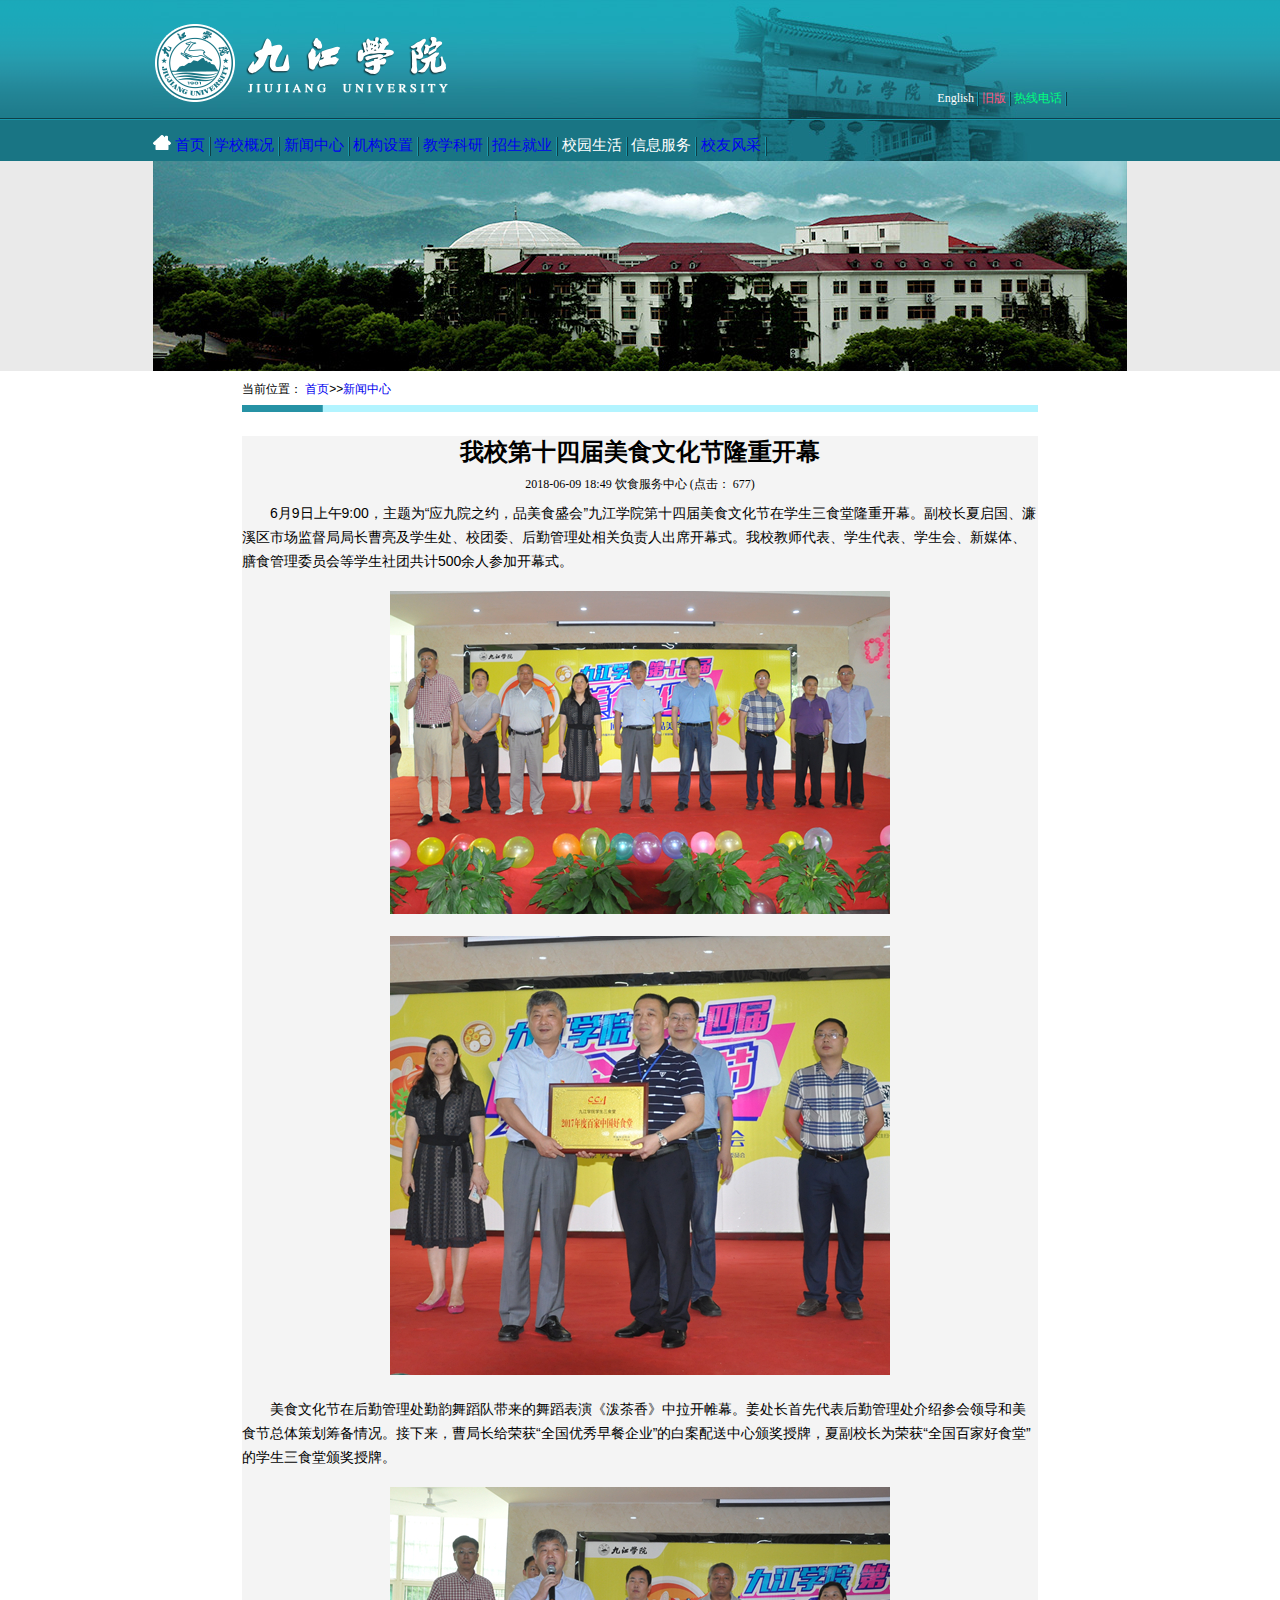
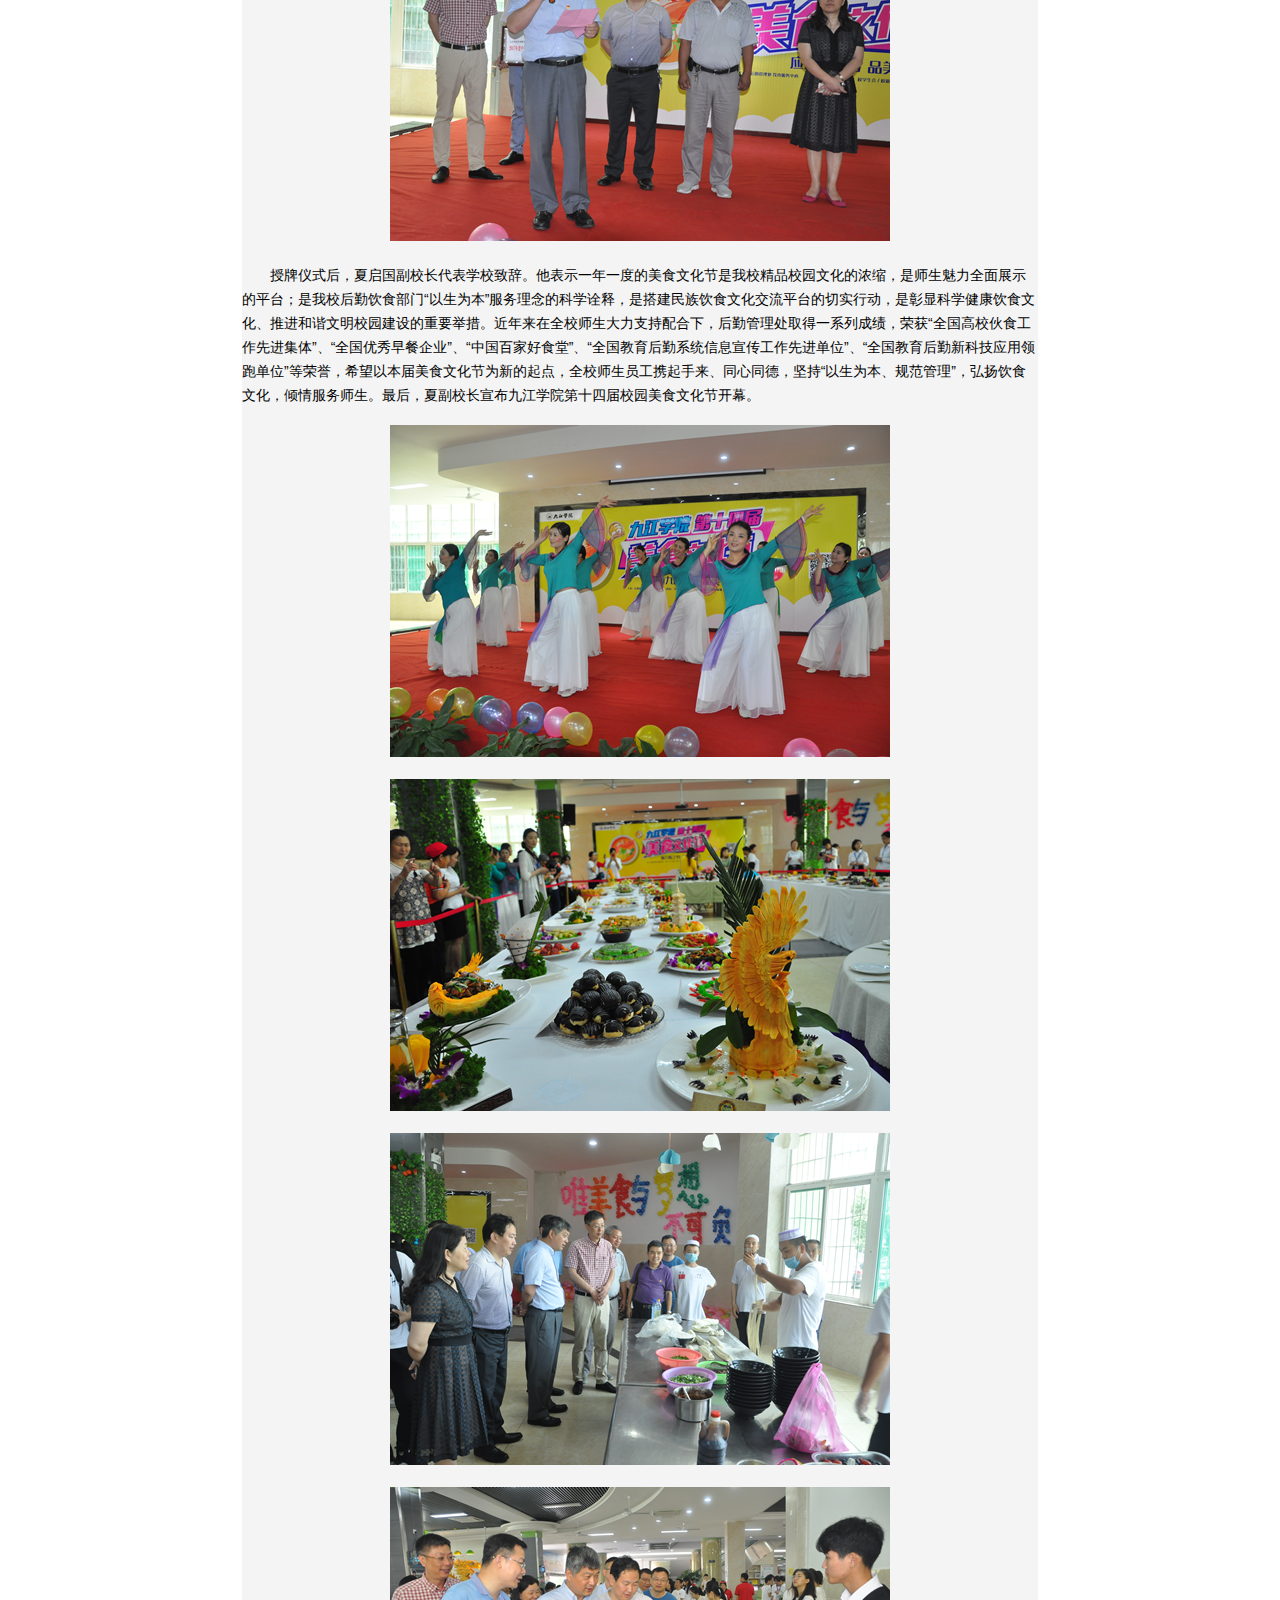
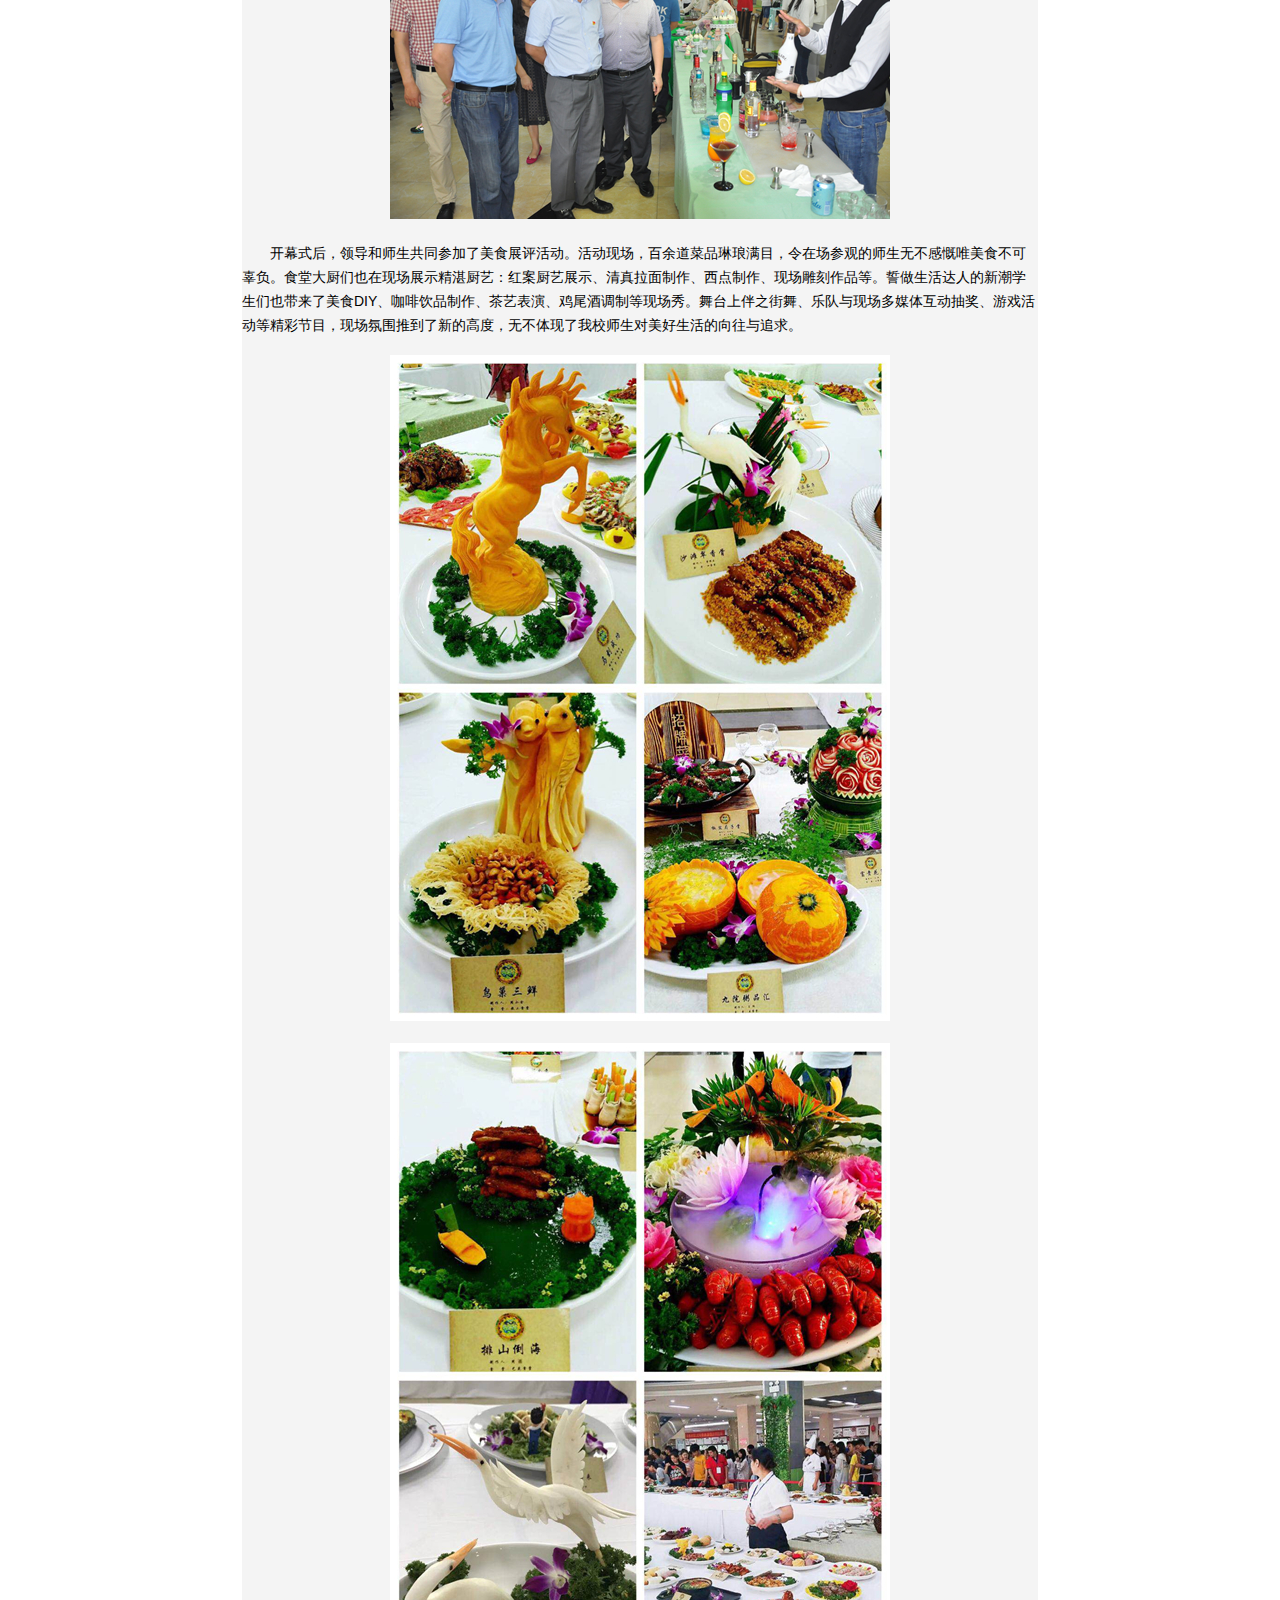
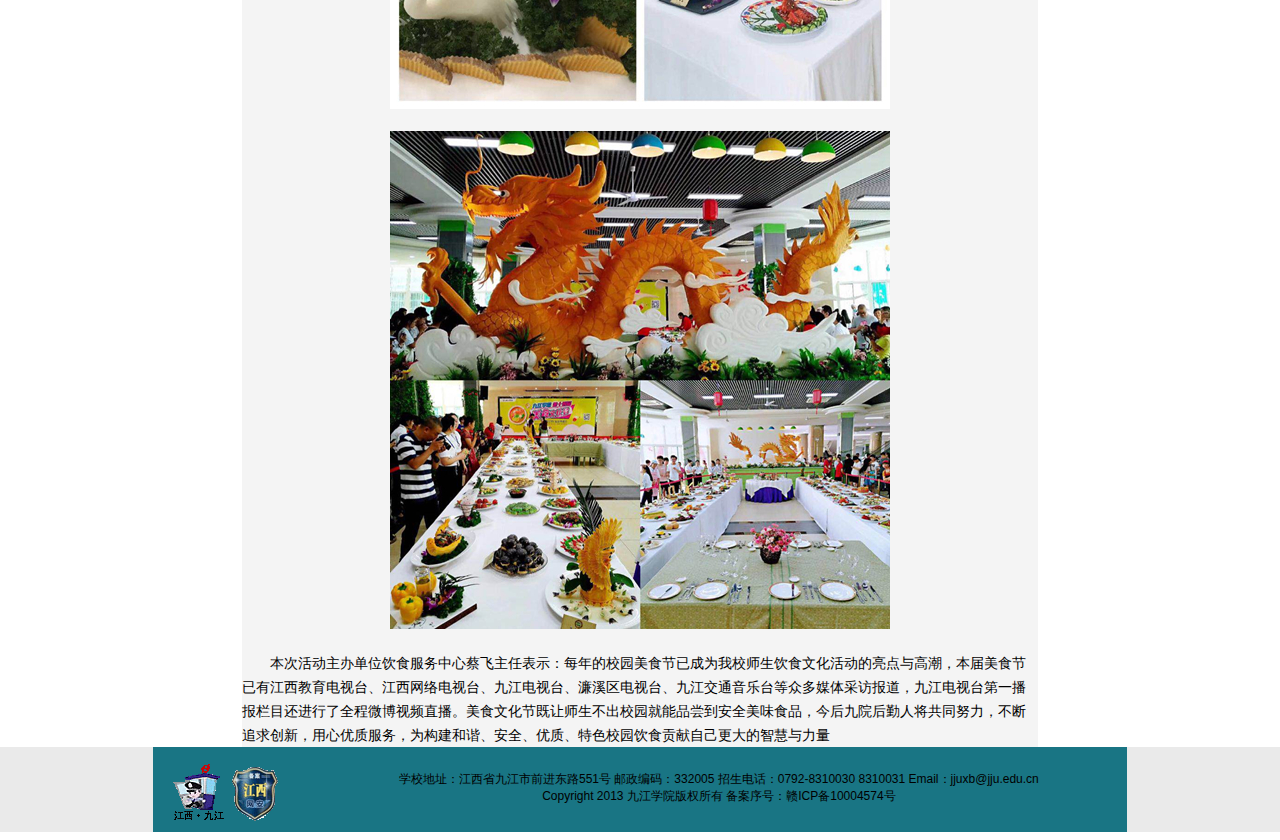
<file: project/html/新闻中心.html>
<!DOCTYPE html>
<html lang="en">
<head>
	<meta charset="UTF-8">
	<title>新闻中心</title>
	<link rel="stylesheet" type="text/css" href="../css/新闻中心.css">
</head>
<body>
	<div id="body">
		<div id="header_top">
			<span id="jju1">
				<img src="../image/logo1.png">
			</span>
			<span id='font'>
				<a href="" style="color: #FFFFFFFF">English</a>

				<img src="../image/fgx1.gif" align="absMiddle">

				<a href="" style="color: #FF557FFF">旧版</a>

				<img src="../image/fgx1.gif" align="absMiddle">

				<a href="" style="color: #00FF7FFF">热线电话</a>

				<img src="../image/fgx1.gif" align="absMiddle">
			</span>
			<div id="clear"></div>
			<div id='menu1'>
				<span id="span1">
					<a href="index.html" title=""><img src="../image/logo.png" alt=""></a>

					<a href="../index.html" title="">首页</a>

					<img src="../image/fgx.gif" align="absMiddle">

					<a href="学校概况.html" title="">学校概况</a>

					<img src="../image/fgx.gif" align="absMiddle">

					<a href="新闻中心.html" title="">新闻中心</a>

					<img src="../image/fgx.gif" align="absMiddle">

					<a href="机构设置.html" title="">机构设置</a>

					<img src="../image/fgx.gif" align="absMiddle">

					<a href="教学科研.html" title="">教学科研</a>

					<img src="../image/fgx.gif" align="absMiddle">

					<a href="招生就业.html" title="">招生就业</a>

					<img src="../image/fgx.gif" align="absMiddle">

					<a href="" title="">校园生活</a>

					<img src="../image/fgx.gif" align="absMiddle">

					<a href="" title="">信息服务</a>

					<img src="../image/fgx.gif" align="absMiddle">

					<a href="校友风采.html" title="">校友风采</a>

					<img src="../image/fgx.gif" align="absMiddle">
				</span>
			</div>
		</div>
	</div>
	<div id="img1">
	<div id="img2">
	</div>
	</div>
	<div id="lujing">
		<ul style="list-style-type: none">
			<li>当前位置： <a href="../index.html" title="首页">首页</a>>><a href="新闻中心.html" title="新闻中心">新闻中心</a></li>
		</ul>
		<img src="../image/two_fgx.gif" alt="">
	</div>
	<div id="text">
		<h1>我校第十四届美食文化节隆重开幕 </h1>
		<p id="bianji">2018-06-09 18:49 饮食服务中心    (点击： 677)</p>
		<p class="text1">
			6月9日上午9:00，主题为“应九院之约，品美食盛会”九江学院第十四届美食文化节在学生三食堂隆重开幕。副校长夏启国、濂溪区市场监督局局长曹亮及学生处、校团委、后勤管理处相关负责人出席开幕式。我校教师代表、学生代表、学生会、新媒体、膳食管理委员会等学生社团共计500余人参加开幕式。
		</p><br>
		<p style="text-align:center">
		<img src="../image/2ifca3pz2r.jpg">
	</p><br>
	<p style="text-align:center">
		<img src="../image/2ns8kp2z2u.jpg">
	</p><br>
	<p class="text1">
		美食文化节在后勤管理处勤韵舞蹈队带来的舞蹈表演《泼茶香》中拉开帷幕。姜处长首先代表后勤管理处介绍参会领导和美食节总体策划筹备情况。接下来，曹局长给荣获“全国优秀早餐企业”的白案配送中心颁奖授牌，夏副校长为荣获“全国百家好食堂”的学生三食堂颁奖授牌。
	</p><br>
<p style="text-align:center">
	<img src="../image/2d7zzyfz2x.jpg">
</p><br>
<p class="text1">
	授牌仪式后，夏启国副校长代表学校致辞。他表示一年一度的美食文化节是我校精品校园文化的浓缩，是师生魅力全面展示的平台；是我校后勤饮食部门“以生为本”服务理念的科学诠释，是搭建民族饮食文化交流平台的切实行动，是彰显科学健康饮食文化、推进和谐文明校园建设的重要举措。近年来在全校师生大力支持配合下，后勤管理处取得一系列成绩，荣获“全国高校伙食工作先进集体”、“全国优秀早餐企业”、“中国百家好食堂”、“全国教育后勤系统信息宣传工作先进单位”、“全国教育后勤新科技应用领跑单位”等荣誉，希望以本届美食文化节为新的起点，全校师生员工携起手来、同心同德，坚持“以生为本、规范管理”，弘扬饮食文化，倾情服务师生。最后，夏副校长宣布九江学院第十四届校园美食文化节开幕。
</p><br>
<p style="text-align:center">
	<img src="../image/2eaw7v2z37.jpg" alt="">
</p><br>
<p style="text-align:center">
	<img src="../image/2lbrysoz3a.jpg" alt="">
</p><br>
<p style="text-align:center">
	<img src="../image/2pvmg3wz3e.jpg" alt="">
</p><br>
<p style="text-align:center">
	<img src="../image/2a46kkbz3h.jpg" alt="">
</p><br>
<p class="text1">
	开幕式后，领导和师生共同参加了美食展评活动。活动现场，百余道菜品琳琅满目，令在场参观的师生无不感慨唯美食不可辜负。食堂大厨们也在现场展示精湛厨艺：红案厨艺展示、清真拉面制作、西点制作、现场雕刻作品等。誓做生活达人的新潮学生们也带来了美食DIY、咖啡饮品制作、茶艺表演、鸡尾酒调制等现场秀。舞台上伴之街舞、乐队与现场多媒体互动抽奖、游戏活动等精彩节目，现场氛围推到了新的高度，无不体现了我校师生对美好生活的向往与追求。
</p><br>
<p style="text-align:center">
	<img src="../image/2g2tehyz3t.jpg" alt="">
</p><br>
<p style="text-align:center">
	<img src="../image/2pizmgtz3x.jpg" alt="">
</p><br>
<p style="text-align:center">
	<img src="../image/3t2z22az40.jpg" alt="">
</p><br>
<p class="text1">
	本次活动主办单位饮食服务中心蔡飞主任表示：每年的校园美食节已成为我校师生饮食文化活动的亮点与高潮，本届美食节已有江西教育电视台、江西网络电视台、九江电视台、濂溪区电视台、九江交通音乐台等众多媒体采访报道，九江电视台第一播报栏目还进行了全程微博视频直播。美食文化节既让师生不出校园就能品尝到安全美味食品，今后九院后勤人将共同努力，不断追求创新，用心优质服务，为构建和谐、安全、优质、特色校园饮食贡献自己更大的智慧与力量
</p>
	</div>
	<div id="bottom_end">
		<div id="end1">
			<ul id="ide" style="list-style-type: none">
				<li id="ide1">
					<img src="../image/wl110.gif">
				</li>
				
				<li id="ide2">
					<img src="../image/110.gif">
				</li>
			</ul>
			<span style="float: left;margin: 10px 0px 0px 30px">
				<p>&nbsp;</p>
				<p style="text-align:center">学校地址：江西省九江市前进东路551号 邮政编码：332005  招生电话：0792-8310030 8310031  Email：jjuxb@jju.edu.cn<br>Copyright 2013 九江学院版权所有   备案序号：赣ICP备10004574号</p>
			</span>
		</div>
		</div>
</body>
</html>
</file>
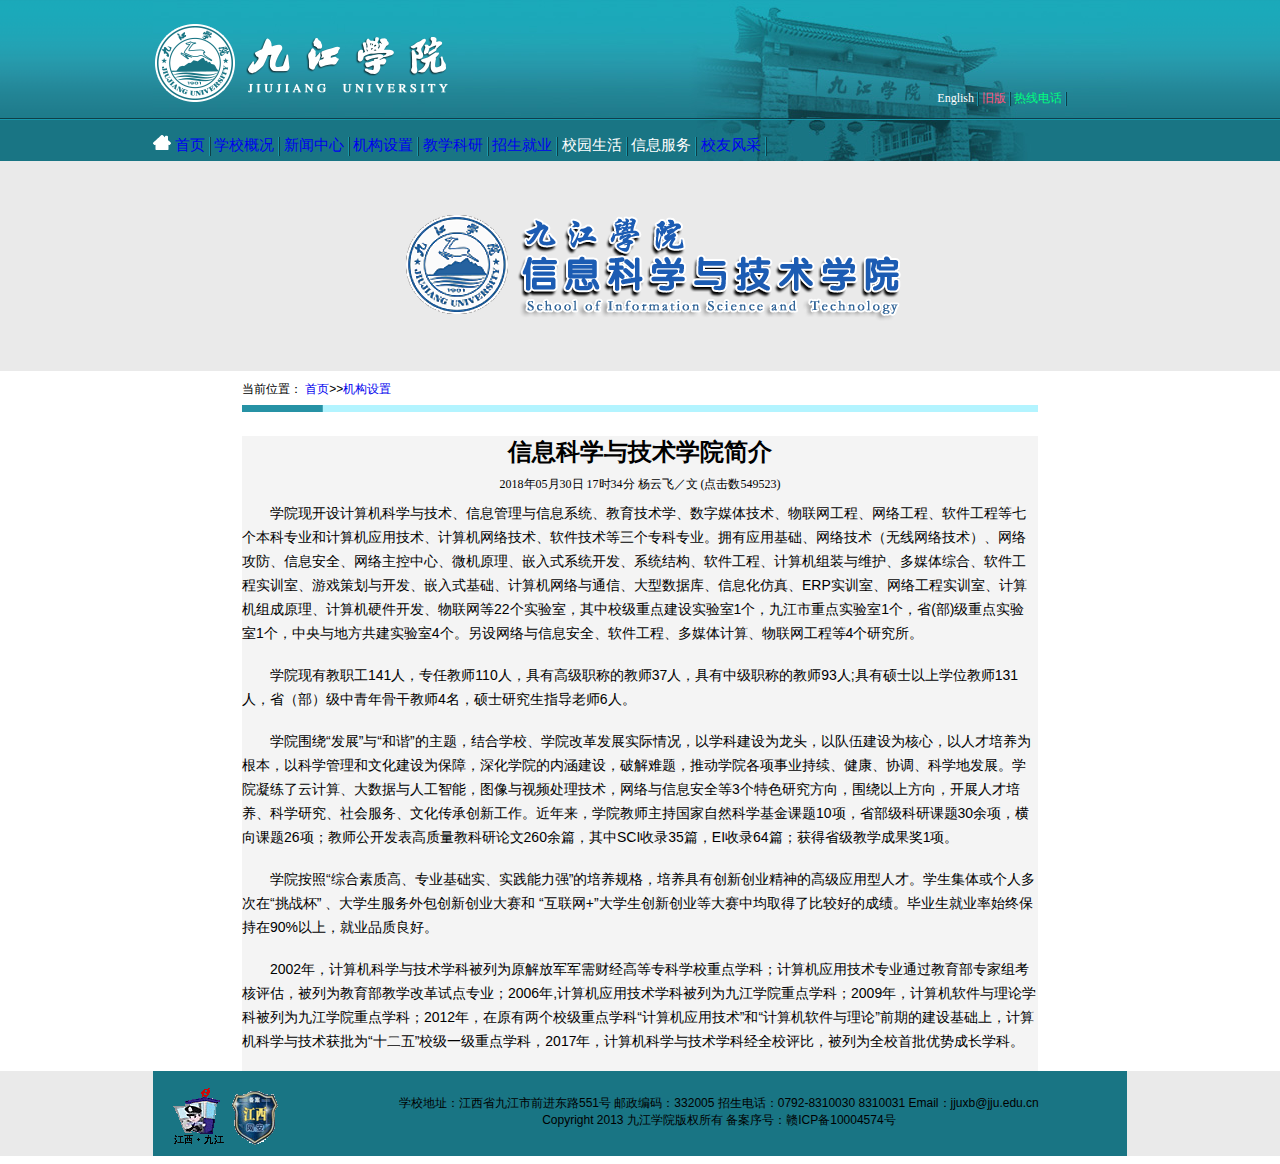
<file: project/html/机构设置.html>
<!DOCTYPE html>
<html lang="en">
<head>
	<meta charset="UTF-8">
	<title>机构设置</title>
	<link rel="stylesheet" type="text/css" href="../css/机构设置.css">
</head>
<body>
	<div id="body">
		<div id="header_top">
			<span id="jju1">
				<img src="../image/logo1.png">
			</span>
			<span id='font'>
				<a href="" style="color: #FFFFFFFF">English</a>

				<img src="../image/fgx1.gif" align="absMiddle">

				<a href="" style="color: #FF557FFF">旧版</a>

				<img src="../image/fgx1.gif" align="absMiddle">

				<a href="" style="color: #00FF7FFF">热线电话</a>

				<img src="../image/fgx1.gif" align="absMiddle">
			</span>
			<div id="clear"></div>
			<div id='menu1'>
				<span id="span1">
					<a href="index.html" title=""><img src="../image/logo.png" alt=""></a>

					<a href="../index.html" title="">首页</a>

					<img src="../image/fgx.gif" align="absMiddle">

					<a href="学校概况.html" title="">学校概况</a>

					<img src="../image/fgx.gif" align="absMiddle">

					<a href="新闻中心.html" title="">新闻中心</a>

					<img src="../image/fgx.gif" align="absMiddle">

					<a href="机构设置.html" title="">机构设置</a>

					<img src="../image/fgx.gif" align="absMiddle">

					<a href="教学科研.html" title="">教学科研</a>

					<img src="../image/fgx.gif" align="absMiddle">

					<a href="招生就业.html" title="">招生就业</a>

					<img src="../image/fgx.gif" align="absMiddle">

					<a href="" title="">校园生活</a>

					<img src="../image/fgx.gif" align="absMiddle">

					<a href="" title="">信息服务</a>

					<img src="../image/fgx.gif" align="absMiddle">

					<a href="校友风采.html" title="">校友风采</a>

					<img src="../image/fgx.gif" align="absMiddle">
				</span>
			</div>
		</div>
	</div>
	<div id="img1">
	<div id="img2">
		<img src="../image/logo2.png" alt="absMiddle">
	</div>
	</div>
	<div id="lujing">
		<ul style="list-style-type: none">
			<li>当前位置： <a href="../index.html" title="首页">首页</a>>><a href="机构设置.html" title="机构设置">机构设置</a></li>
		</ul>
		<img src="../image/two_fgx.gif" alt="">
	</div>
	<div id="text">
		<h1>信息科学与技术学院简介</h1>
		<p id="bianji">2018年05月30日 17时34分 杨云飞／文   (点击数549523)</p>
		<p class="text1">
			学院现开设计算机科学与技术、信息管理与信息系统、教育技术学、数字媒体技术、物联网工程、网络工程、软件工程等七个本科专业和计算机应用技术、计算机网络技术、软件技术等三个专科专业。拥有应用基础、网络技术（无线网络技术）、网络攻防、信息安全、网络主控中心、微机原理、嵌入式系统开发、系统结构、软件工程、计算机组装与维护、多媒体综合、软件工程实训室、游戏策划与开发、嵌入式基础、计算机网络与通信、大型数据库、信息化仿真、ERP实训室、网络工程实训室、计算机组成原理、计算机硬件开发、物联网等22个实验室，其中校级重点建设实验室1个，九江市重点实验室1个，省(部)级重点实验室1个，中央与地方共建实验室4个。另设网络与信息安全、软件工程、多媒体计算、物联网工程等4个研究所。
		</p><br>
		<p class="text1">
			学院现有教职工141人，专任教师110人，具有高级职称的教师37人，具有中级职称的教师93人;具有硕士以上学位教师131人，省（部）级中青年骨干教师4名，硕士研究生指导老师6人。
		</p><br>
		<p class="text1">
			学院围绕“发展”与“和谐”的主题，结合学校、学院改革发展实际情况，以学科建设为龙头，以队伍建设为核心，以人才培养为根本，以科学管理和文化建设为保障，深化学院的内涵建设，破解难题，推动学院各项事业持续、健康、协调、科学地发展。学院凝练了云计算、大数据与人工智能，图像与视频处理技术，网络与信息安全等3个特色研究方向，围绕以上方向，开展人才培养、科学研究、社会服务、文化传承创新工作。近年来，学院教师主持国家自然科学基金课题10项，省部级科研课题30余项，横向课题26项；教师公开发表高质量教科研论文260余篇，其中SCI收录35篇，EI收录64篇；获得省级教学成果奖1项。
		</p><br>
		<p class="text1">
			学院按照“综合素质高、专业基础实、实践能力强”的培养规格，培养具有创新创业精神的高级应用型人才。学生集体或个人多次在“挑战杯” 、大学生服务外包创新创业大赛和 “互联网+”大学生创新创业等大赛中均取得了比较好的成绩。毕业生就业率始终保持在90%以上，就业品质良好。
		</p><br>
		<p class="text1">
			2002年，计算机科学与技术学科被列为原解放军军需财经高等专科学校重点学科；计算机应用技术专业通过教育部专家组考核评估，被列为教育部教学改革试点专业；2006年,计算机应用技术学科被列为九江学院重点学科；2009年，计算机软件与理论学科被列为九江学院重点学科；2012年，在原有两个校级重点学科“计算机应用技术”和“计算机软件与理论”前期的建设基础上，计算机科学与技术获批为“十二五”校级一级重点学科，2017年，计算机科学与技术学科经全校评比，被列为全校首批优势成长学科。
		</p><br>
	</div>
	<div id="bottom_end">
		<div id="end1">
			<ul id="ide" style="list-style-type: none">
				<li id="ide1">
					<img src="../image/wl110.gif">
				</li>
				
				<li id="ide2">
					<img src="../image/110.gif">
				</li>
			</ul>
			<span style="float: left;margin: 10px 0px 0px 30px">
				<p>&nbsp;</p>
				<p align="center">学校地址：江西省九江市前进东路551号 邮政编码：332005  招生电话：0792-8310030 8310031  Email：jjuxb@jju.edu.cn<br>Copyright 2013 九江学院版权所有   备案序号：赣ICP备10004574号</p>
			</span>
		</div>
		</div>
</body>
</html>
</file>
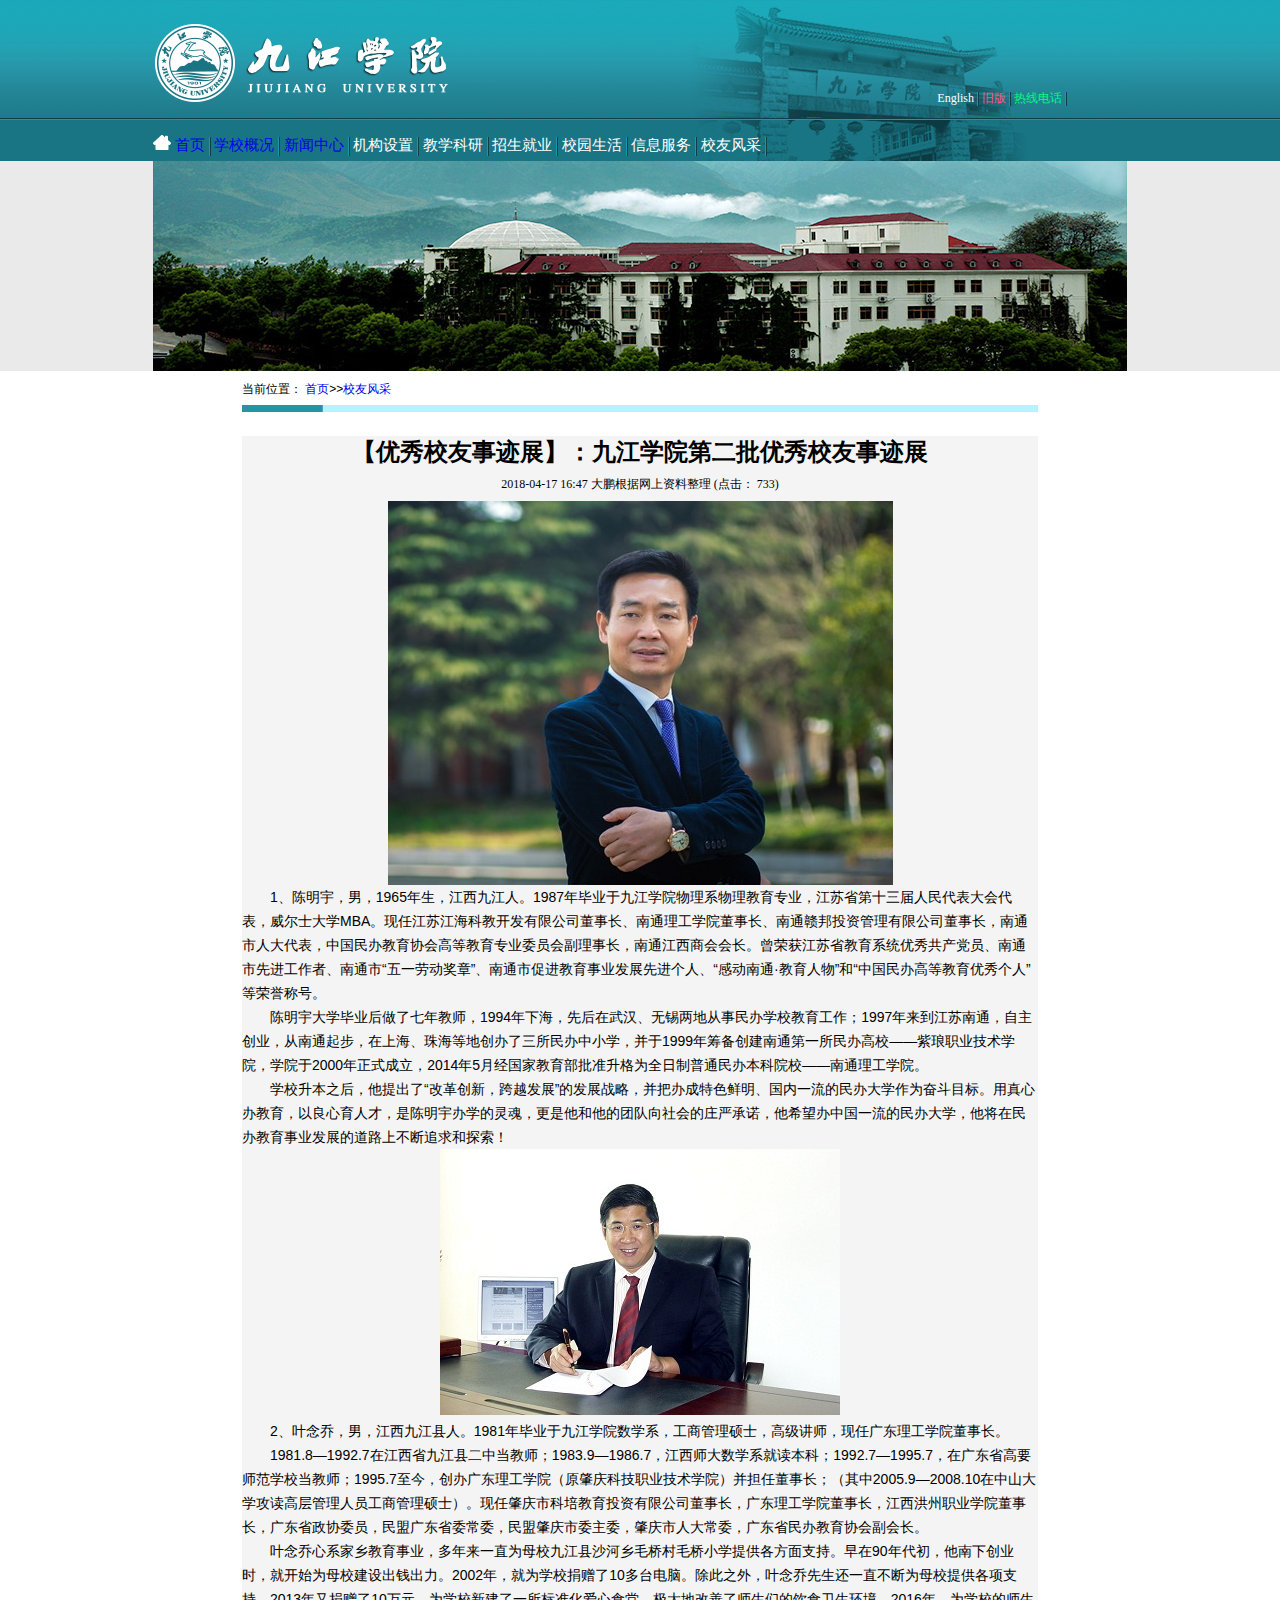
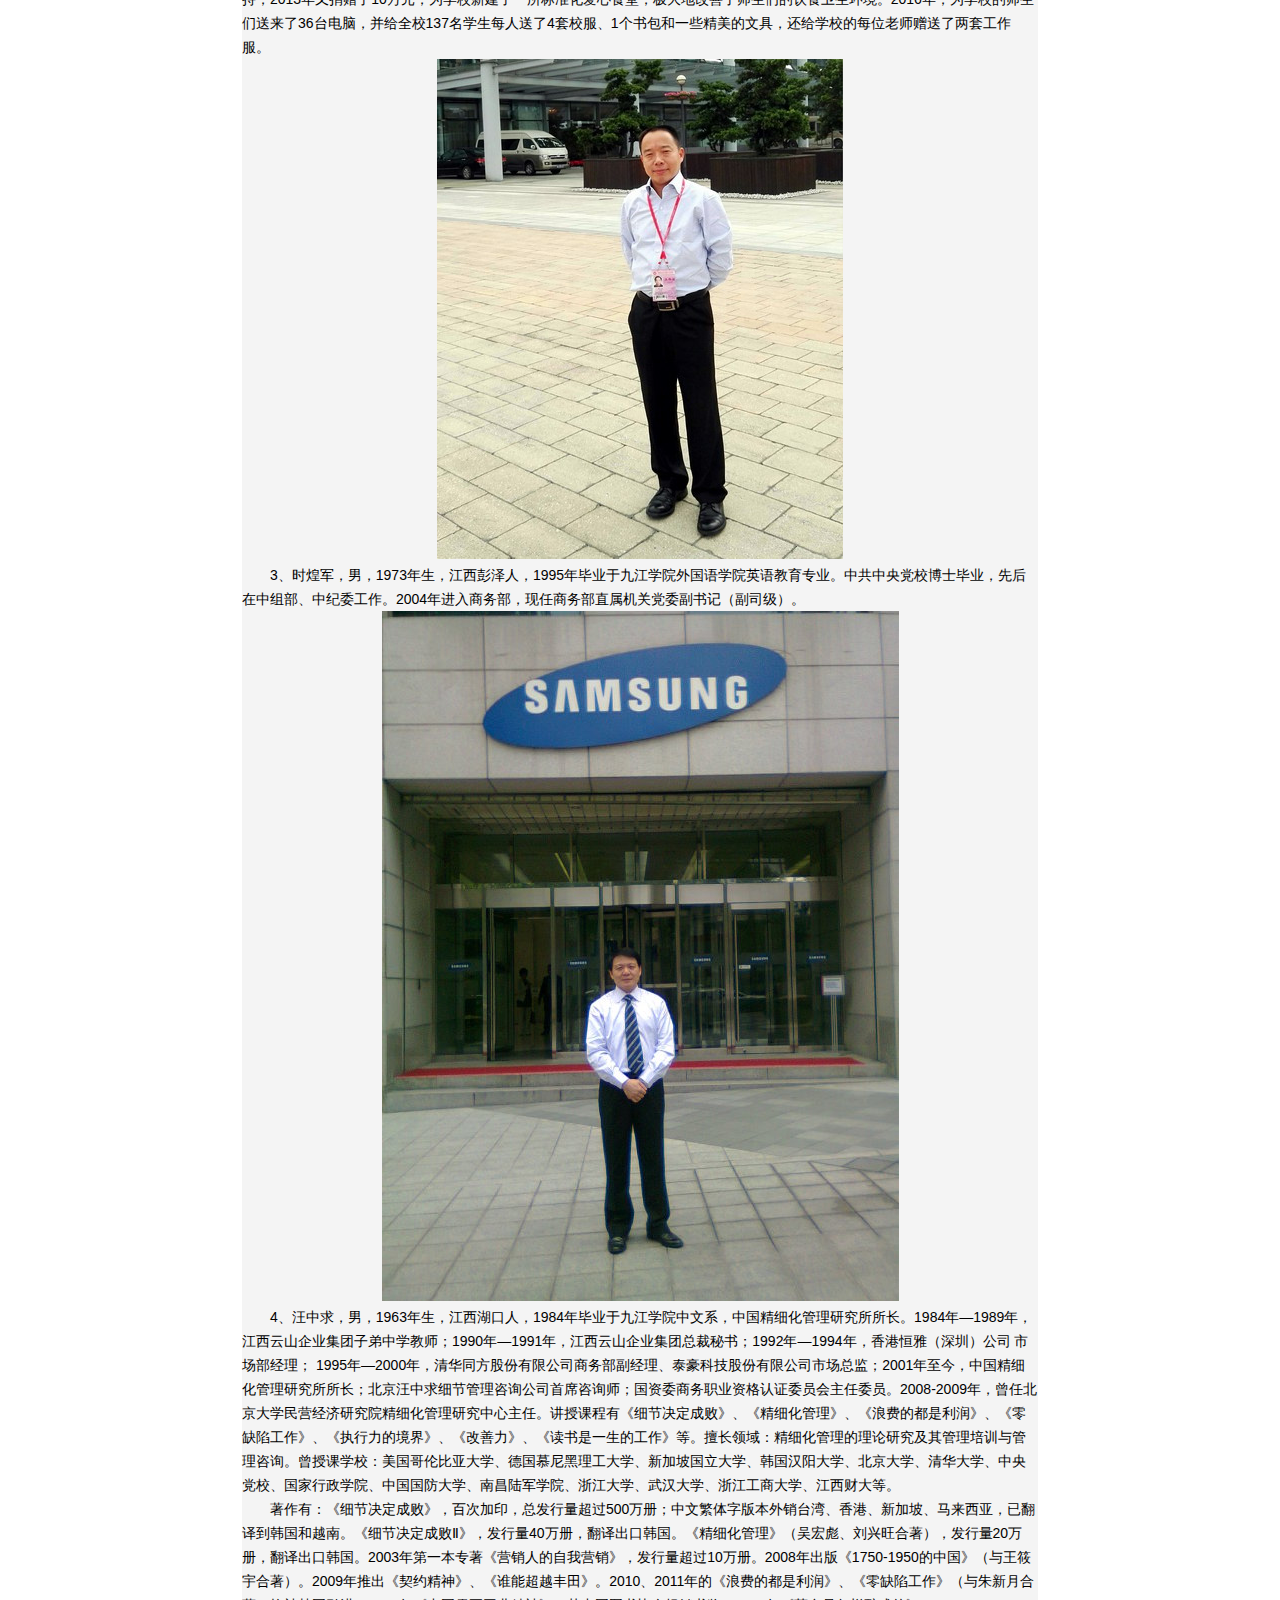
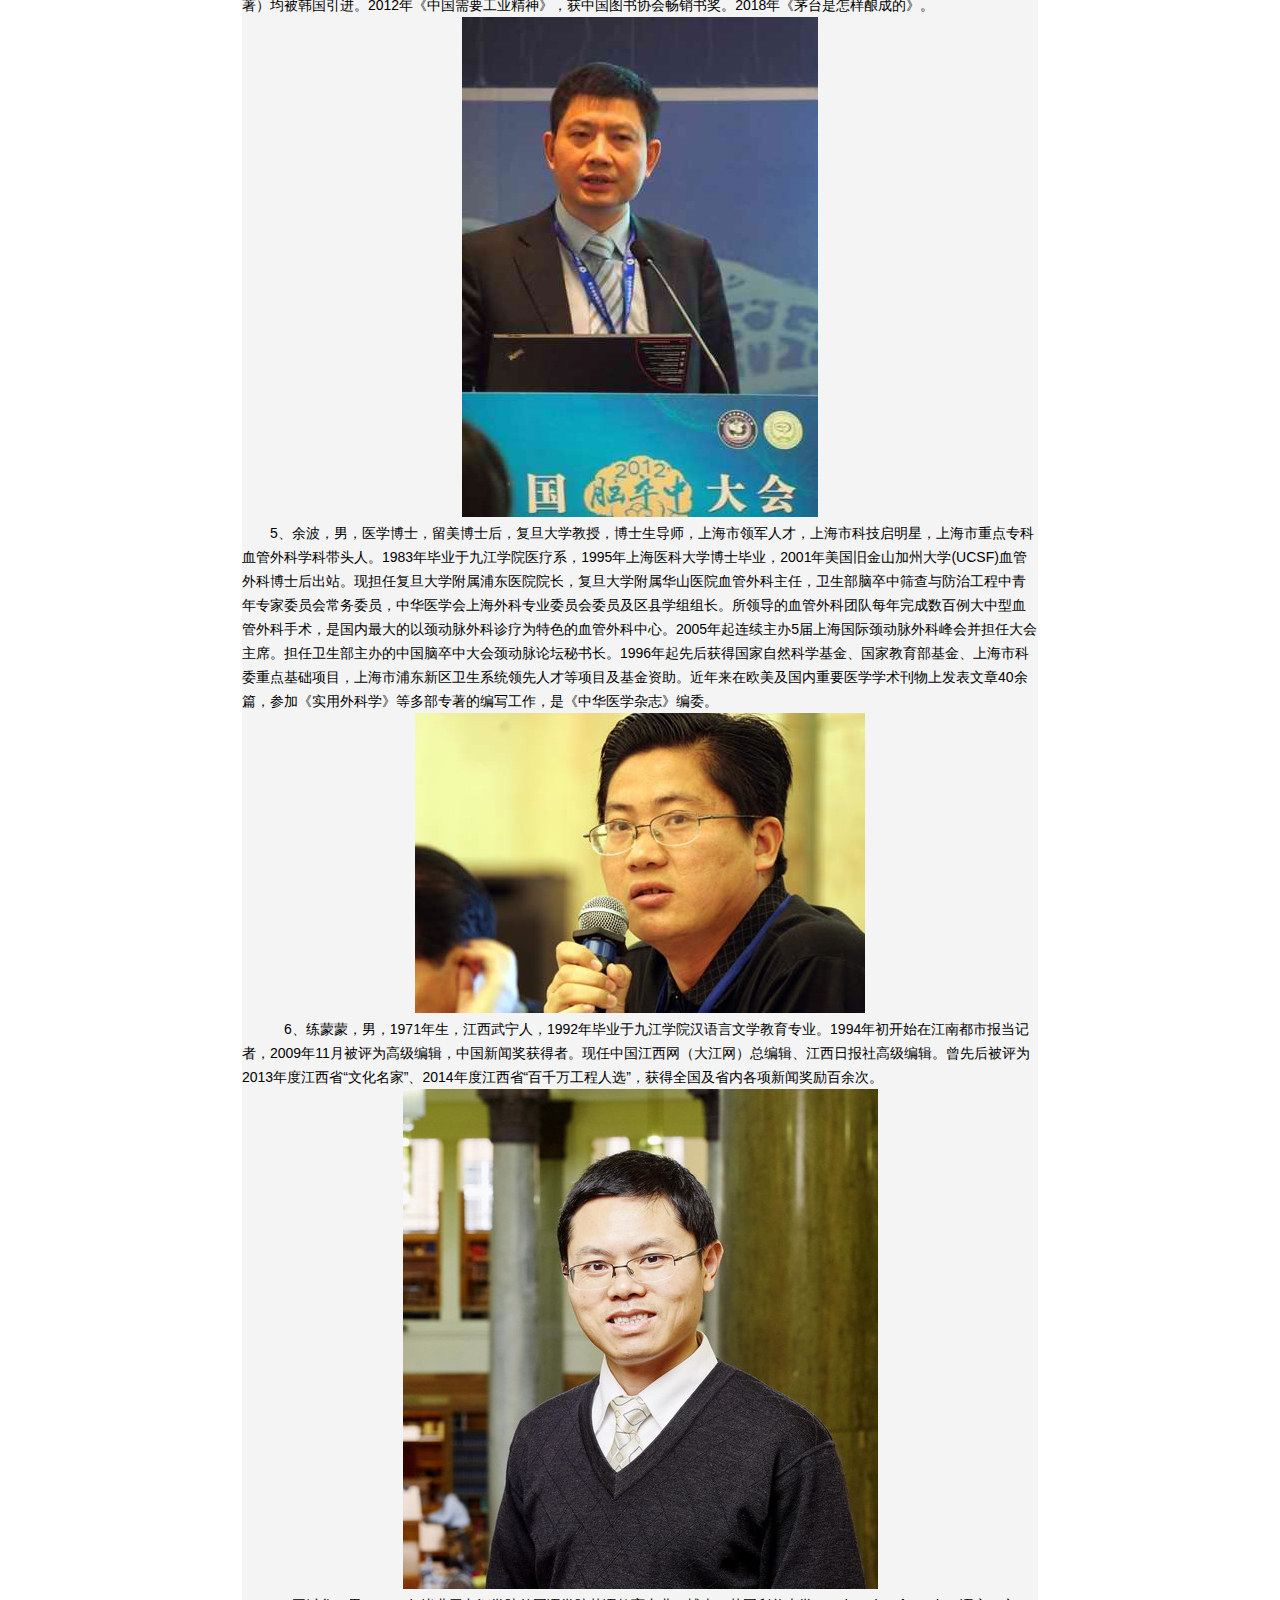
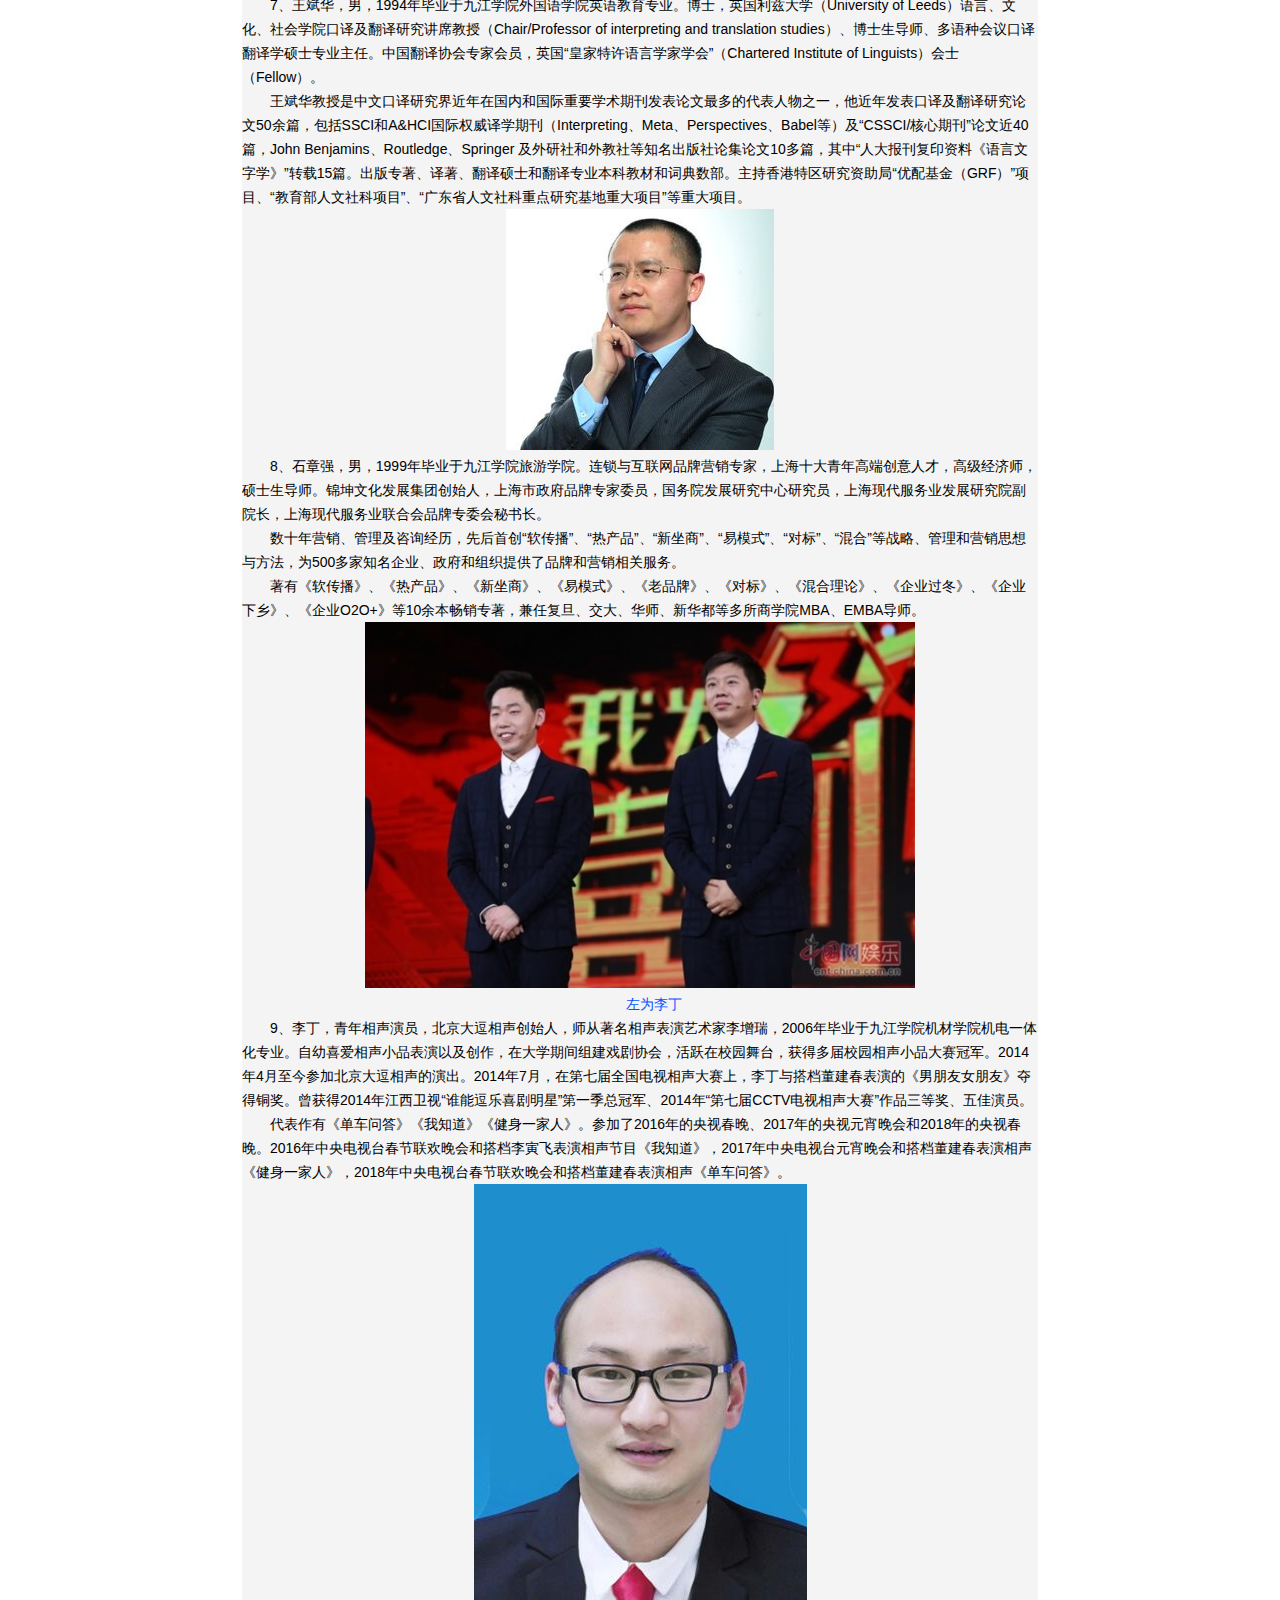
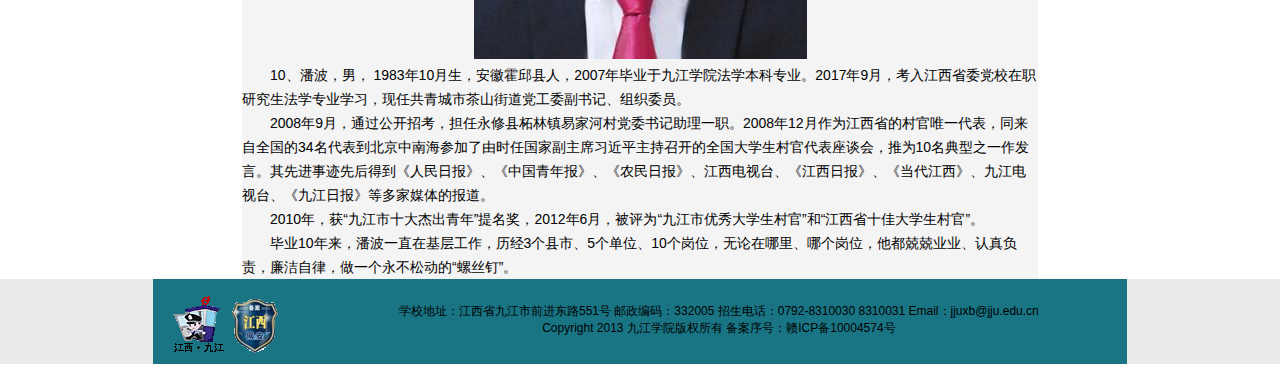
<file: project/html/校友风采.html>
<!DOCTYPE html>
<html lang="en">
<head>
	<meta charset="UTF-8">
	<title>校友风采</title>
	<link rel="stylesheet" type="text/css" href="../css/校友风采.css">
</head>
<body>
	<div id="body">
		<div id="header_top">
			<span id="jju1">
				<img src="../image/logo1.png">
			</span>
			<span id='font'>
				<a href="" style="color: #FFFFFFFF">English</a>

				<img src="../image/fgx1.gif" align="absMiddle">

				<a href="" style="color: #FF557FFF">旧版</a>

				<img src="../image/fgx1.gif" align="absMiddle">

				<a href="" style="color: #00FF7FFF">热线电话</a>

				<img src="../image/fgx1.gif" align="absMiddle">
			</span>
			<div id="clear"></div>
			<div id='menu1'>
				<span id="span1">
					<a href="index.html" title=""><img src="../image/logo.png" alt=""></a>

					<a href="../index.html" title="">首页</a>

					<img src="../image/fgx.gif" align="absMiddle">

					<a href="学校概况.html" title="">学校概况</a>

					<img src="../image/fgx.gif" align="absMiddle">

					<a href="新闻中心.html" title="">新闻中心</a>

					<img src="../image/fgx.gif" align="absMiddle">

					<a href="" title="">机构设置</a>

					<img src="../image/fgx.gif" align="absMiddle">

					<a href="" title="">教学科研</a>

					<img src="../image/fgx.gif" align="absMiddle">

					<a href="" title="">招生就业</a>

					<img src="../image/fgx.gif" align="absMiddle">

					<a href="" title="">校园生活</a>

					<img src="../image/fgx.gif" align="absMiddle">

					<a href="" title="">信息服务</a>

					<img src="../image/fgx.gif" align="absMiddle">

					<a href="" title="">校友风采</a>

					<img src="../image/fgx.gif" align="absMiddle">
				</span>
			</div>
		</div>
	</div>
	<div id="img1">
		<div id="img2">
		</div>
	</div>
	<div id="lujing">
		<ul style="list-style-type: none">
			<li>当前位置： <a href="../index.html" title="首页">首页</a>>><a href="校友风采.html" title="校友风采">校友风采</a></li>
		</ul>
		<img src="../image/two_fgx.gif" alt="">
	</div>
	<div id="text">
		<h1>【优秀校友事迹展】：九江学院第二批优秀校友事迹展  </h1>
		<p id="bianji">2018-04-17 16:47 大鹏根据网上资料整理    (点击： 733)</p>
		<p style="text-align: center">
			<img src="../image/2id69evtk2.jpg" align="middle">
		</p>
		<p class="text1">
			1、陈明宇，男，1965年生，江西九江人。1987年毕业于九江学院物理系物理教育专业，江苏省第十三届人民代表大会代表，威尔士大学MBA。现任江苏江海科教开发有限公司董事长、南通理工学院董事长、南通赣邦投资管理有限公司董事长，南通市人大代表，中国民办教育协会高等教育专业委员会副理事长，南通江西商会会长。曾荣获江苏省教育系统优秀共产党员、南通市先进工作者、南通市“五一劳动奖章”、南通市促进教育事业发展先进个人、“感动南通·教育人物”和“中国民办高等教育优秀个人”等荣誉称号。
		</p>
		<p class="text1">
			陈明宇大学毕业后做了七年教师，1994年下海，先后在武汉、无锡两地从事民办学校教育工作；1997年来到江苏南通，自主创业，从南通起步，在上海、珠海等地创办了三所民办中小学，并于1999年筹备创建南通第一所民办高校——紫琅职业技术学院，学院于2000年正式成立，2014年5月经国家教育部批准升格为全日制普通民办本科院校——南通理工学院。
		</p>
		<p class="text1">
			学校升本之后，他提出了“改革创新，跨越发展”的发展战略，并把办成特色鲜明、国内一流的民办大学作为奋斗目标。用真心办教育，以良心育人才，是陈明宇办学的灵魂，更是他和他的团队向社会的庄严承诺，他希望办中国一流的民办大学，他将在民办教育事业发展的道路上不断追求和探索！
		</p>
		<p style="text-align: center">
			<img src="../image/3s23g3jtk2.jpg" alt="">
		</p>
		<p class="text1">
			2、叶念乔，男，江西九江县人。1981年毕业于九江学院数学系，工商管理硕士，高级讲师，现任广东理工学院董事长。
		</p>
		<p class="text1">
			1981.8—1992.7在江西省九江县二中当教师；1983.9—1986.7，江西师大数学系就读本科；1992.7—1995.7，在广东省高要师范学校当教师；1995.7至今，创办广东理工学院（原肇庆科技职业技术学院）并担任董事长；（其中2005.9—2008.10在中山大学攻读高层管理人员工商管理硕士）。现任肇庆市科培教育投资有限公司董事长，广东理工学院董事长，江西洪州职业学院董事长，广东省政协委员，民盟广东省委常委，民盟肇庆市委主委，肇庆市人大常委，广东省民办教育协会副会长。
		</p>
		<p class="text1">
			叶念乔心系家乡教育事业，多年来一直为母校九江县沙河乡毛桥村毛桥小学提供各方面支持。早在90年代初，他南下创业时，就开始为母校建设出钱出力。2002年，就为学校捐赠了10多台电脑。除此之外，叶念乔先生还一直不断为母校提供各项支持，2013年又捐赠了10万元，为学校新建了一所标准化爱心食堂，极大地改善了师生们的饮食卫生环境。2016年，为学校的师生们送来了36台电脑，并给全校137名学生每人送了4套校服、1个书包和一些精美的文具，还给学校的每位老师赠送了两套工作服。
		</p>
		<p style="text-align: center">
			<img src="../image/477z6fqtk2.jpg" alt="">
		</p>
		<p class="text1">
			3、时煌军，男，1973年生，江西彭泽人，1995年毕业于九江学院外国语学院英语教育专业。中共中央党校博士毕业，先后在中组部、中纪委工作。2004年进入商务部，现任商务部直属机关党委副书记（副司级）。
		</p>
		<p style="text-align: center">
			<img src="../image/58saqg1tk2.jpg" alt="">
		</p>
		<p class="text1">
			4、汪中求，男，1963年生，江西湖口人，1984年毕业于九江学院中文系，中国精细化管理研究所所长。1984年—1989年，江西云山企业集团子弟中学教师；1990年—1991年，江西云山企业集团总裁秘书；1992年—1994年，香港恒雅（深圳）公司 市场部经理； 1995年—2000年，清华同方股份有限公司商务部副经理、泰豪科技股份有限公司市场总监；2001年至今，中国精细化管理研究所所长；北京汪中求细节管理咨询公司首席咨询师；国资委商务职业资格认证委员会主任委员。2008-2009年，曾任北京大学民营经济研究院精细化管理研究中心主任。讲授课程有《细节决定成败》、《精细化管理》、《浪费的都是利润》、《零缺陷工作》、《执行力的境界》、《改善力》、《读书是一生的工作》等。擅长领域：精细化管理的理论研究及其管理培训与管理咨询。曾授课学校：美国哥伦比亚大学、德国慕尼黑理工大学、新加坡国立大学、韩国汉阳大学、北京大学、清华大学、中央党校、国家行政学院、中国国防大学、南昌陆军学院、浙江大学、武汉大学、浙江工商大学、江西财大等。
		</p>
		<p class="text1">
			著作有：《细节决定成败》，百次加印，总发行量超过500万册；中文繁体字版本外销台湾、香港、新加坡、马来西亚，已翻译到韩国和越南。《细节决定成败Ⅱ》，发行量40万册，翻译出口韩国。《精细化管理》（吴宏彪、刘兴旺合著），发行量20万册，翻译出口韩国。2003年第一本专著《营销人的自我营销》，发行量超过10万册。2008年出版《1750-1950的中国》（与王筱宇合著）。2009年推出《契约精神》、《谁能超越丰田》。2010、2011年的《浪费的都是利润》、《零缺陷工作》（与朱新月合著）均被韩国引进。2012年《中国需要工业精神》，获中国图书协会畅销书奖。2018年《茅台是怎样酿成的》。
		</p>
		<p style="text-align: center">
			<img src="../image/4idtdqdtk3.jpg" alt="">
		</p>
		<p class="text1">
			5、余波，男，医学博士，留美博士后，复旦大学教授，博士生导师，上海市领军人才，上海市科技启明星，上海市重点专科血管外科学科带头人。1983年毕业于九江学院医疗系，1995年上海医科大学博士毕业，2001年美国旧金山加州大学(UCSF)血管外科博士后出站。现担任复旦大学附属浦东医院院长，复旦大学附属华山医院血管外科主任，卫生部脑卒中筛查与防治工程中青年专家委员会常务委员，中华医学会上海外科专业委员会委员及区县学组组长。所领导的血管外科团队每年完成数百例大中型血管外科手术，是国内最大的以颈动脉外科诊疗为特色的血管外科中心。2005年起连续主办5届上海国际颈动脉外科峰会并担任大会主席。担任卫生部主办的中国脑卒中大会颈动脉论坛秘书长。1996年起先后获得国家自然科学基金、国家教育部基金、上海市科委重点基础项目，上海市浦东新区卫生系统领先人才等项目及基金资助。近年来在欧美及国内重要医学学术刊物上发表文章40余篇，参加《实用外科学》等多部专著的编写工作，是《中华医学杂志》编委。
		</p>
		<p style="text-align: center">
			<img src="../image/5xljgsstk3.jpg" alt="">
		</p>
		<p class="text1">
			　6、练蒙蒙，男，1971年生，江西武宁人，1992年毕业于九江学院汉语言文学教育专业。1994年初开始在江南都市报当记者，2009年11月被评为高级编辑，中国新闻奖获得者。现任中国江西网（大江网）总编辑、江西日报社高级编辑。曾先后被评为2013年度江西省“文化名家”、2014年度江西省“百千万工程人选”，获得全国及省内各项新闻奖励百余次。
		</p>
		<p style="text-align: center">
			<img src="../image/67wnv25tk3.jpg" alt="">
		</p>
		<p class="text1">
			7、王斌华，男，1994年毕业于九江学院外国语学院英语教育专业。博士，英国利兹大学（University of Leeds）语言、文化、社会学院口译及翻译研究讲席教授（Chair/Professor of interpreting and translation studies）、博士生导师、多语种会议口译翻译学硕士专业主任。中国翻译协会专家会员，英国“皇家特许语言学家学会”（Chartered Institute of Linguists）会士（Fellow）。
		</p>
		<p class="text1">
			王斌华教授是中文口译研究界近年在国内和国际重要学术期刊发表论文最多的代表人物之一，他近年发表口译及翻译研究论文50余篇，包括SSCI和A&HCI国际权威译学期刊（Interpreting、Meta、Perspectives、Babel等）及“CSSCI/核心期刊”论文近40篇，John Benjamins、Routledge、Springer 及外研社和外教社等知名出版社论集论文10多篇，其中“人大报刊复印资料《语言文字学》”转载15篇。出版专著、译著、翻译硕士和翻译专业本科教材和词典数部。主持香港特区研究资助局“优配基金（GRF）”项目、“教育部人文社科项目”、“广东省人文社科重点研究基地重大项目”等重大项目。
		</p>
		<p style="text-align: center">
			<img src="../image/1afoh9ktk4.jpg" alt="">
		</p>
		<p class="text1">
			8、石章强，男，1999年毕业于九江学院旅游学院。连锁与互联网品牌营销专家，上海十大青年高端创意人才，高级经济师，硕士生导师。锦坤文化发展集团创始人，上海市政府品牌专家委员，国务院发展研究中心研究员，上海现代服务业发展研究院副院长，上海现代服务业联合会品牌专委会秘书长。
		</p>
		<p class="text1">
			数十年营销、管理及咨询经历，先后首创“软传播”、“热产品”、“新坐商”、“易模式”、“对标”、“混合”等战略、管理和营销思想与方法，为500多家知名企业、政府和组织提供了品牌和营销相关服务。
		</p>
		<p class="text1">
			著有《软传播》、《热产品》、《新坐商》、《易模式》、《老品牌》、《对标》、《混合理论》、《企业过冬》、《企业下乡》、《企业O2O+》等10余本畅销专著，兼任复旦、交大、华师、新华都等多所商学院MBA、EMBA导师。
		</p>
		<p style="text-align: center">
			<img src="../image/2qg7z7ftk4.jpg" alt="">
		</p>
		<p class="text1" style="text-align: center;color:#0055FFFF">左为李丁</p>
		<p class="text1">
			9、李丁，青年相声演员，北京大逗相声创始人，师从著名相声表演艺术家李增瑞，2006年毕业于九江学院机材学院机电一体化专业。自幼喜爱相声小品表演以及创作，在大学期间组建戏剧协会，活跃在校园舞台，获得多届校园相声小品大赛冠军。2014年4月至今参加北京大逗相声的演出。2014年7月，在第七届全国电视相声大赛上，李丁与搭档董建春表演的《男朋友女朋友》夺得铜奖。曾获得2014年江西卫视“谁能逗乐喜剧明星”第一季总冠军、2014年“第七届CCTV电视相声大赛”作品三等奖、五佳演员。
		</p>
		<p class="text1">
			代表作有《单车问答》《我知道》《健身一家人》。参加了2016年的央视春晚、2017年的央视元宵晚会和2018年的央视春晚。2016年中央电视台春节联欢晚会和搭档李寅飞表演相声节目《我知道》，2017年中央电视台元宵晚会和搭档董建春表演相声《健身一家人》，2018年中央电视台春节联欢晚会和搭档董建春表演相声《单车问答》。
		</p>
		<p style="text-align: center">
			<img src="../image/4cajupstk4.jpg" alt="">
		</p>
		<p class="text1">
			10、潘波，男， 1983年10月生，安徽霍邱县人，2007年毕业于九江学院法学本科专业。2017年9月，考入江西省委党校在职研究生法学专业学习，现任共青城市茶山街道党工委副书记、组织委员。
		</p>
		<p class="text1">
			2008年9月，通过公开招考，担任永修县柘林镇易家河村党委书记助理一职。2008年12月作为江西省的村官唯一代表，同来自全国的34名代表到北京中南海参加了由时任国家副主席习近平主持召开的全国大学生村官代表座谈会，推为10名典型之一作发言。其先进事迹先后得到《人民日报》、《中国青年报》、《农民日报》、江西电视台、《江西日报》、《当代江西》、九江电视台、《九江日报》等多家媒体的报道。
		</p>
		<p class="text1">
			2010年，获“九江市十大杰出青年”提名奖，2012年6月，被评为“九江市优秀大学生村官”和“江西省十佳大学生村官”。
		</p>
		<p class="text1">
			毕业10年来，潘波一直在基层工作，历经3个县市、5个单位、10个岗位，无论在哪里、哪个岗位，他都兢兢业业、认真负责，廉洁自律，做一个永不松动的“螺丝钉”。
		</p>
	</div>
	<div id="bottom_end">
		<div id="end1">
			<ul id="ide" style="list-style-type: none">
				<li id="ide1">
					<img src="../image/wl110.gif">
				</li>
				
				<li id="ide2">
					<img src="../image/110.gif">
				</li>
			</ul>
			<span style="float: left;margin: 10px 0px 0px 30px">
				<p>&nbsp;</p>
				<p style="text-align:center">学校地址：江西省九江市前进东路551号 邮政编码：332005  招生电话：0792-8310030 8310031  Email：jjuxb@jju.edu.cn<br>Copyright 2013 九江学院版权所有   备案序号：赣ICP备10004574号</p>
			</span>
		</div>
	</div>
</body>
</html>
</file>
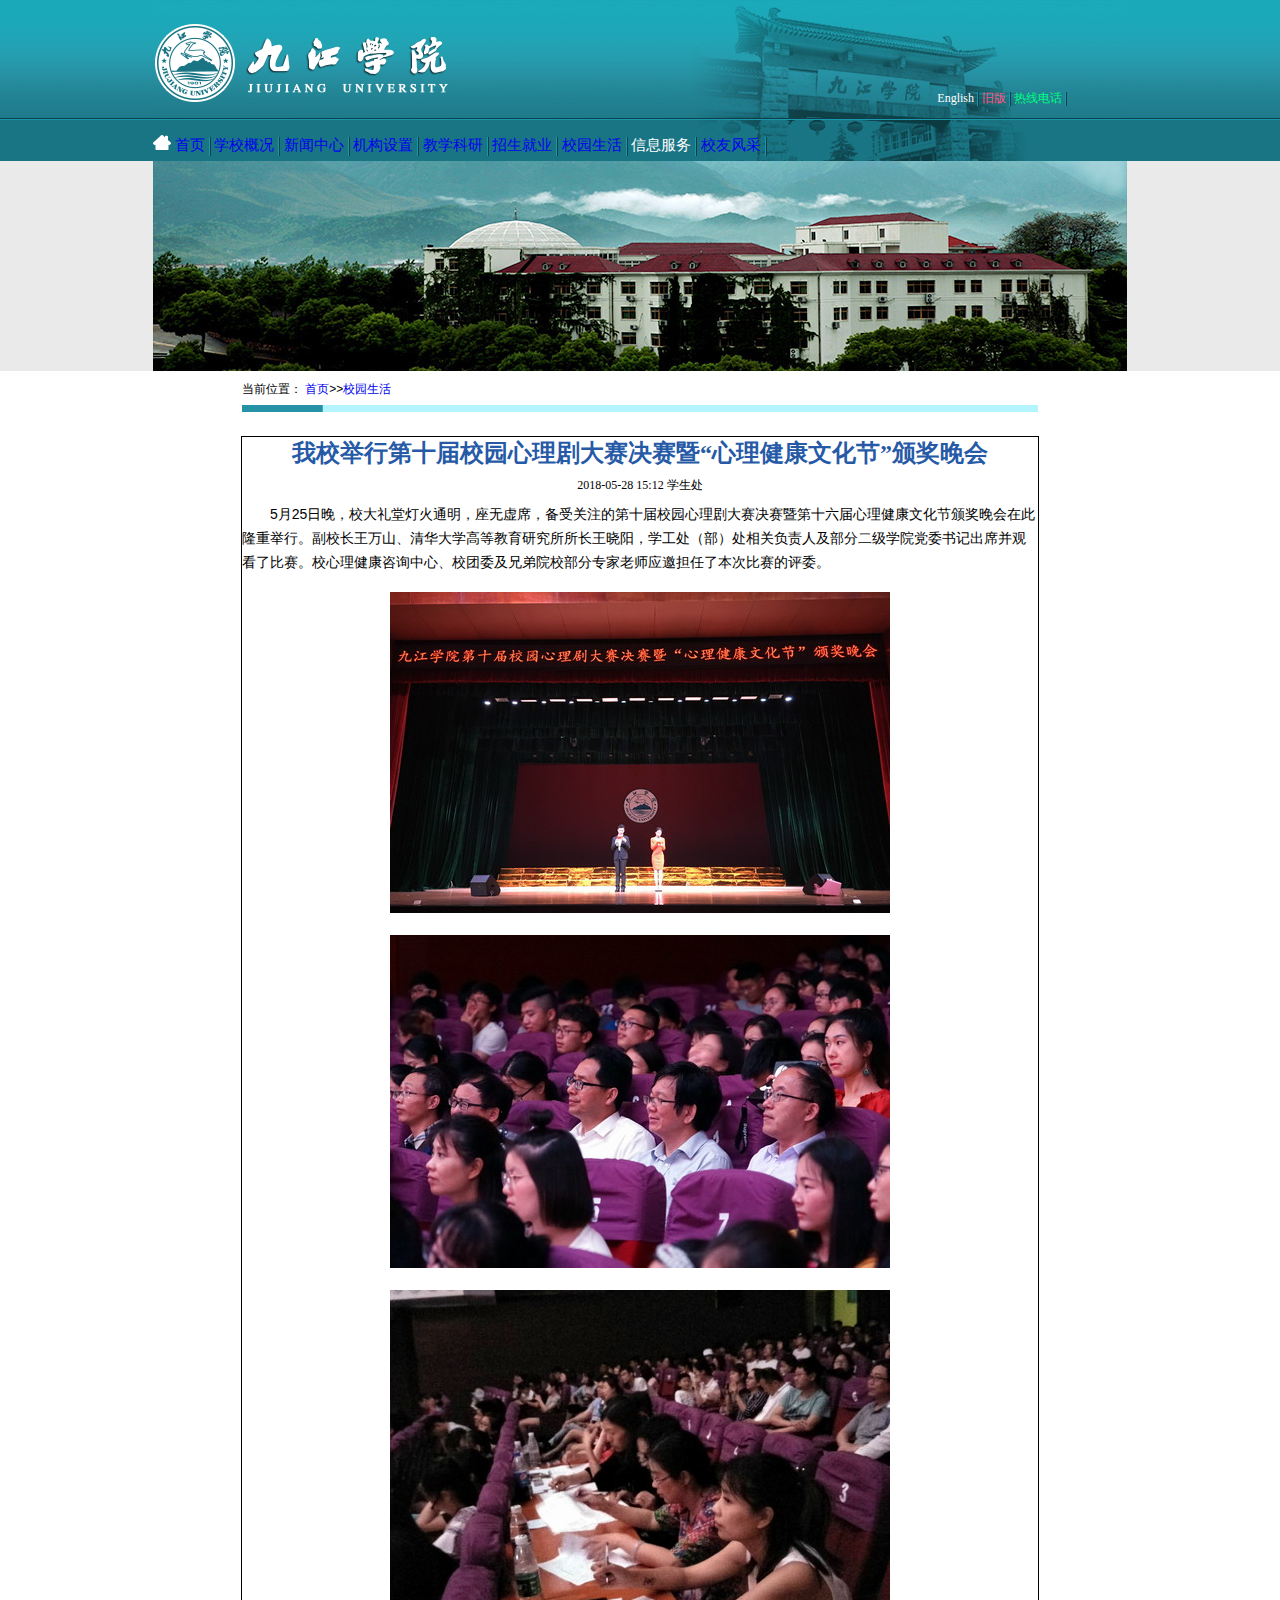
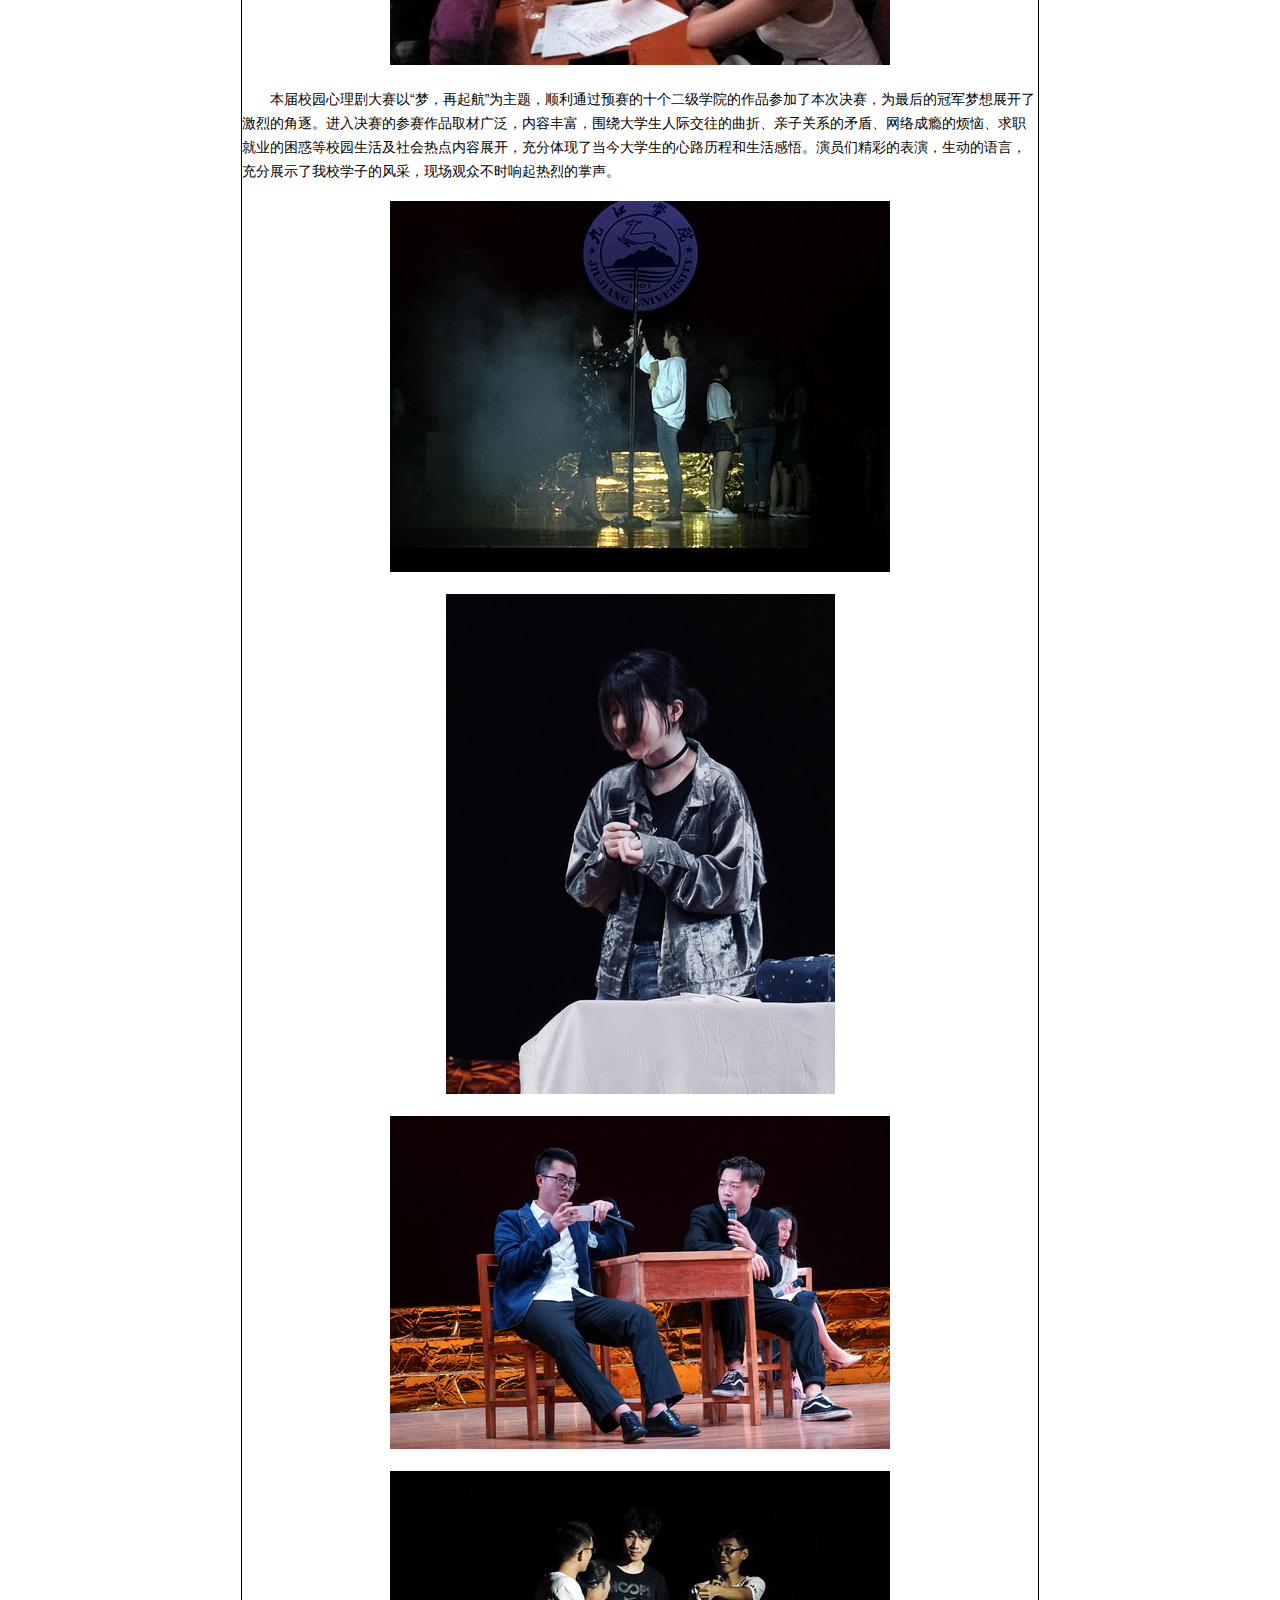
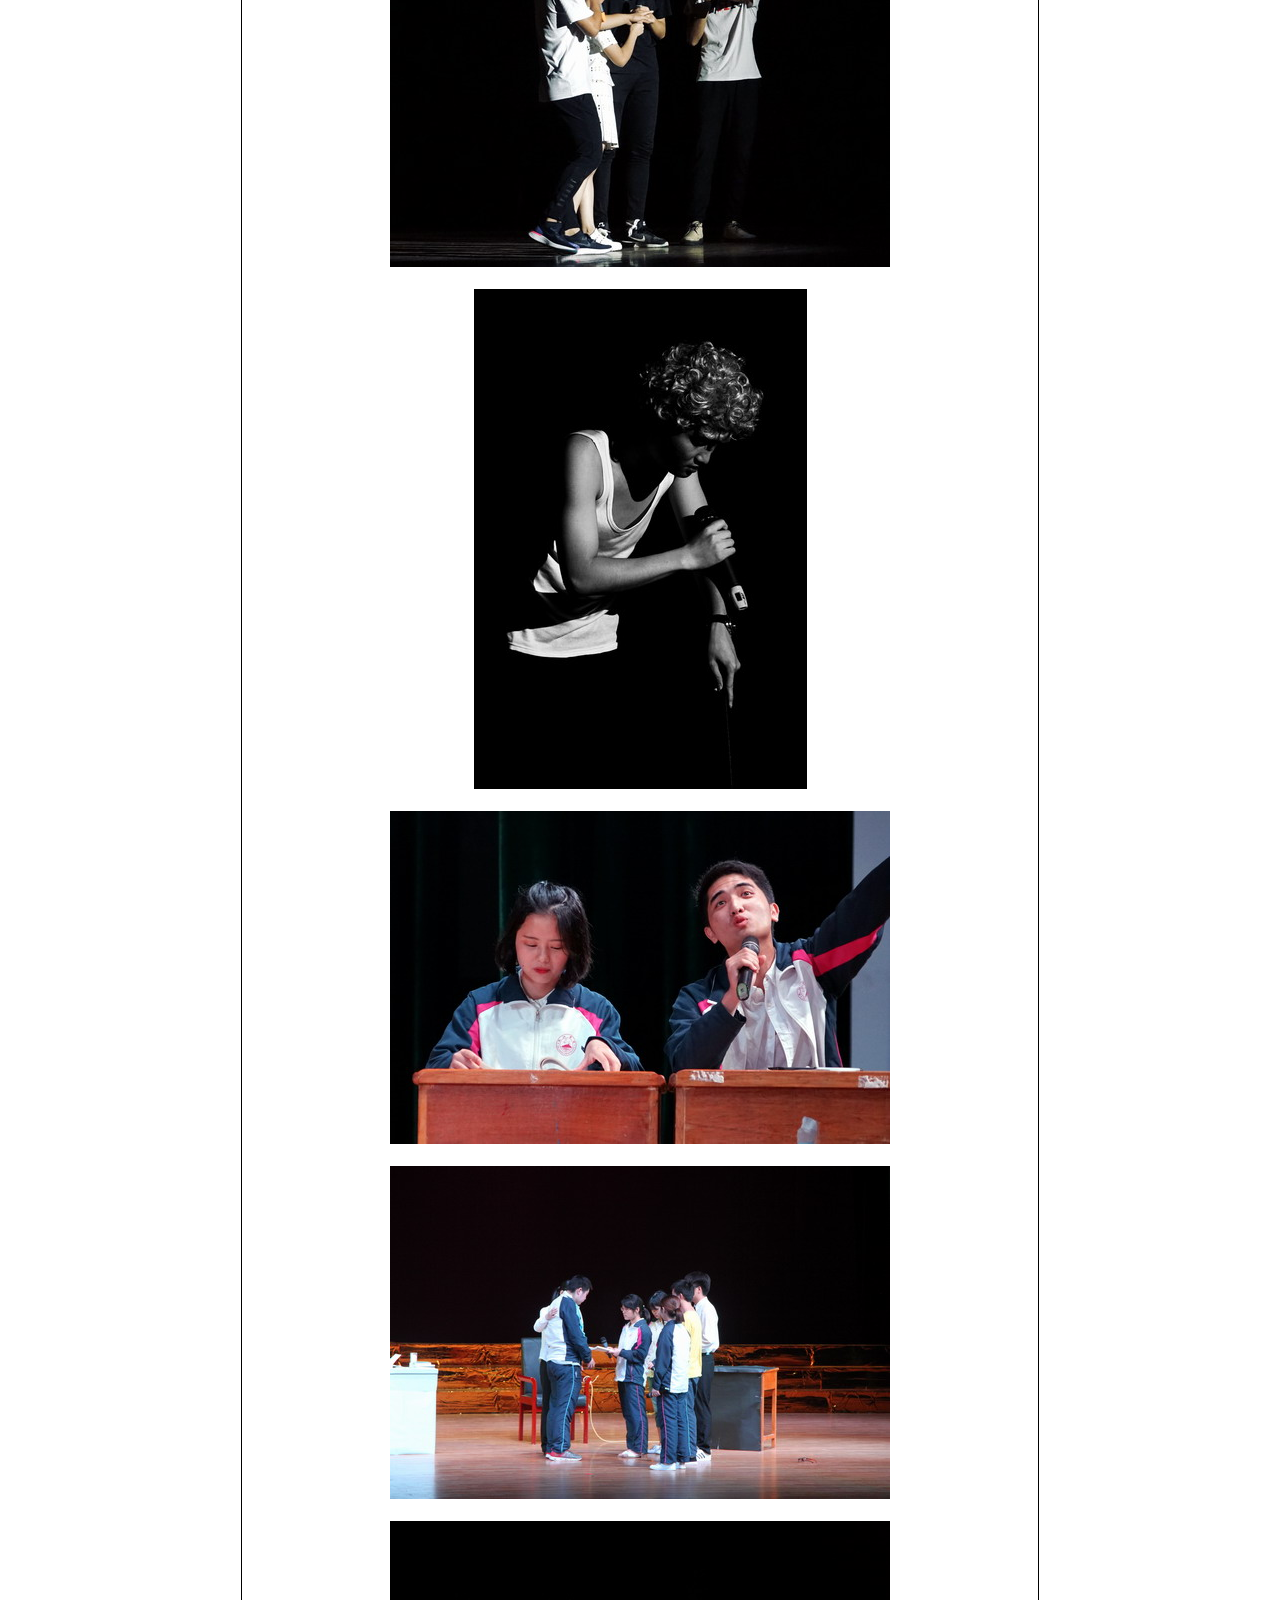
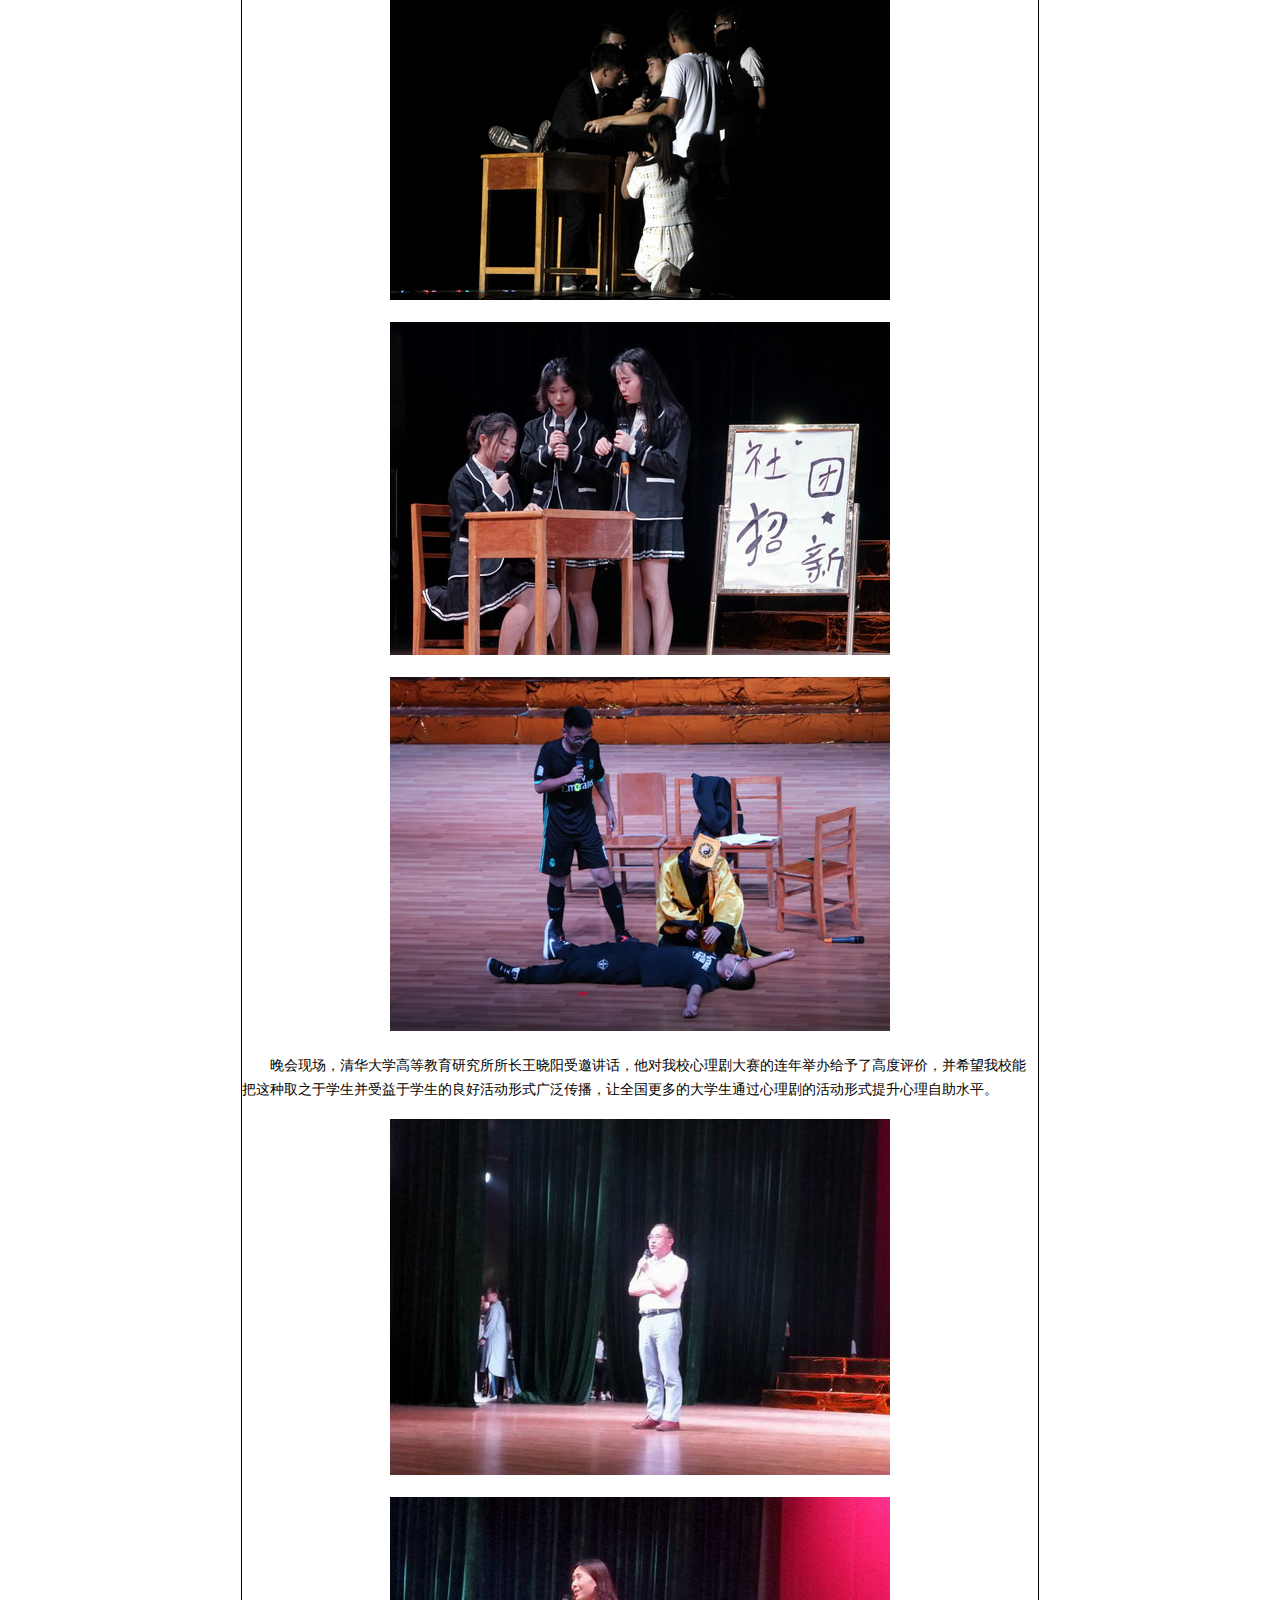
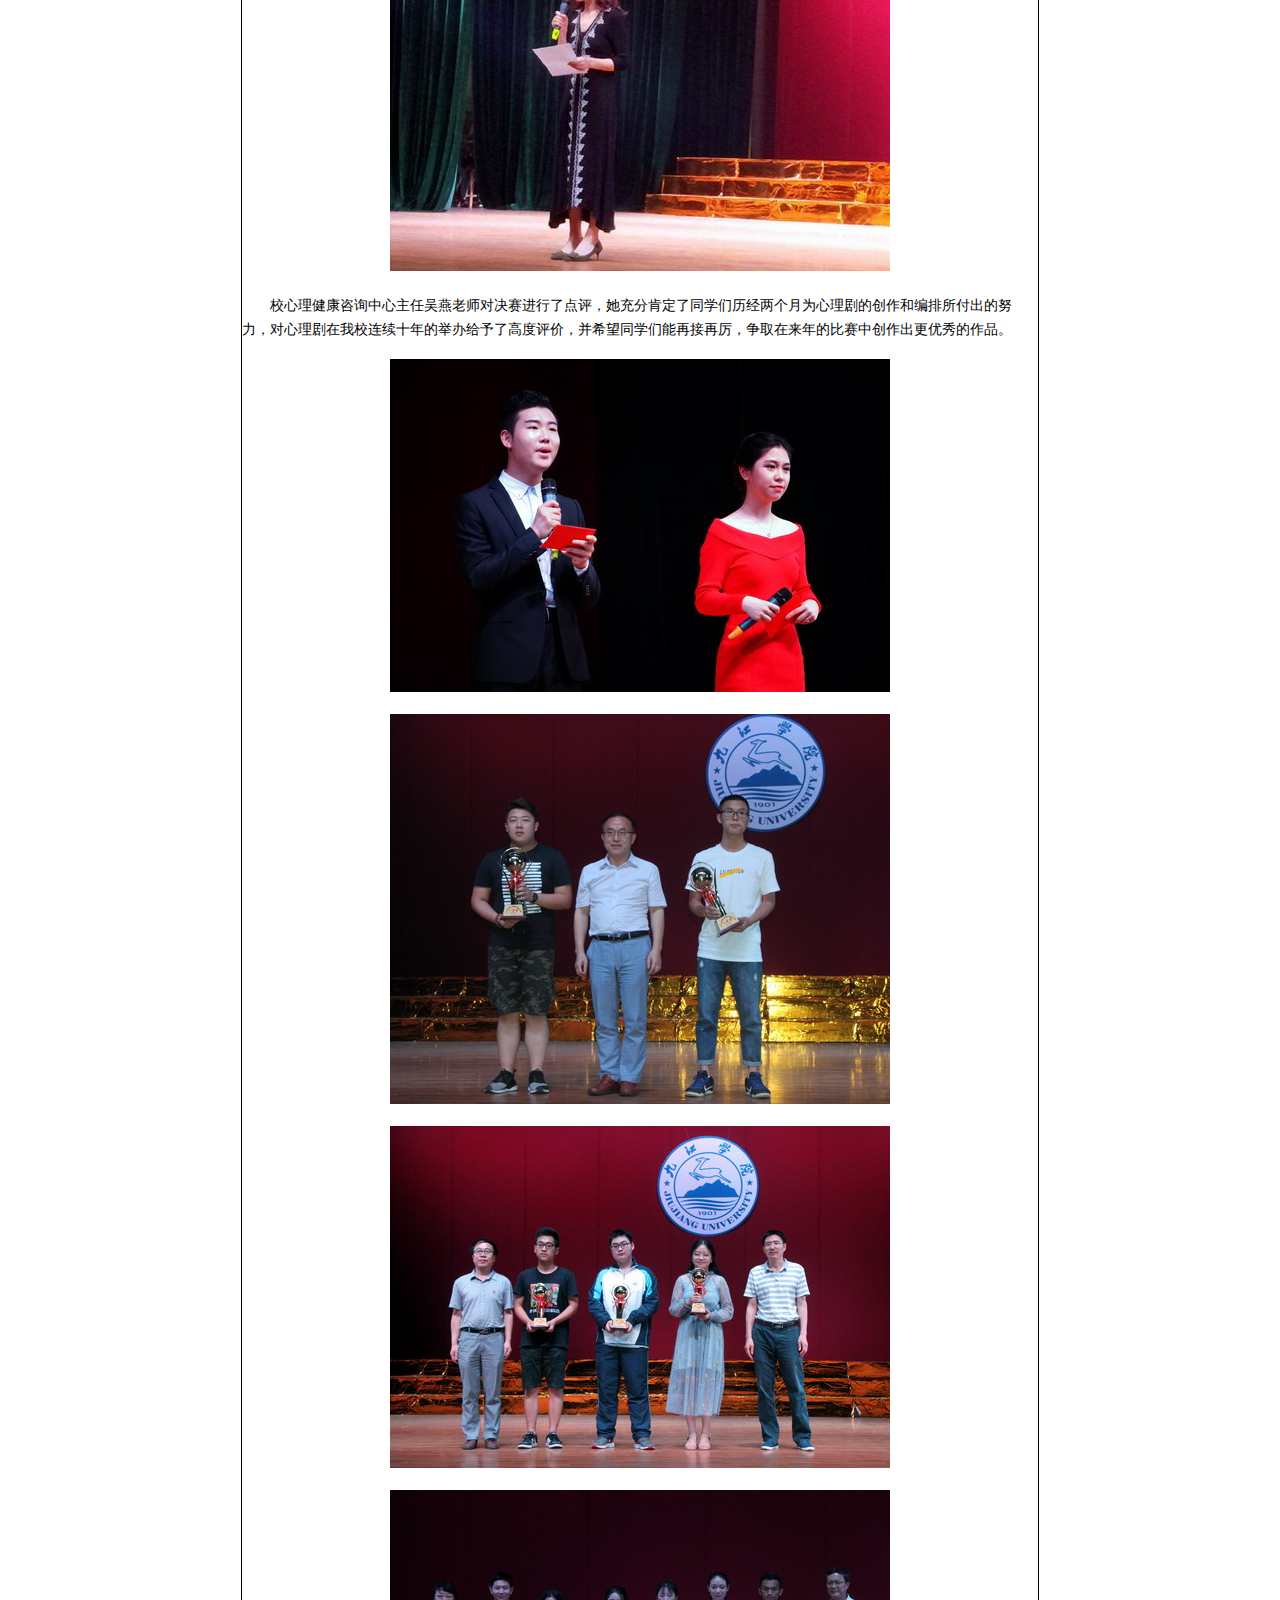
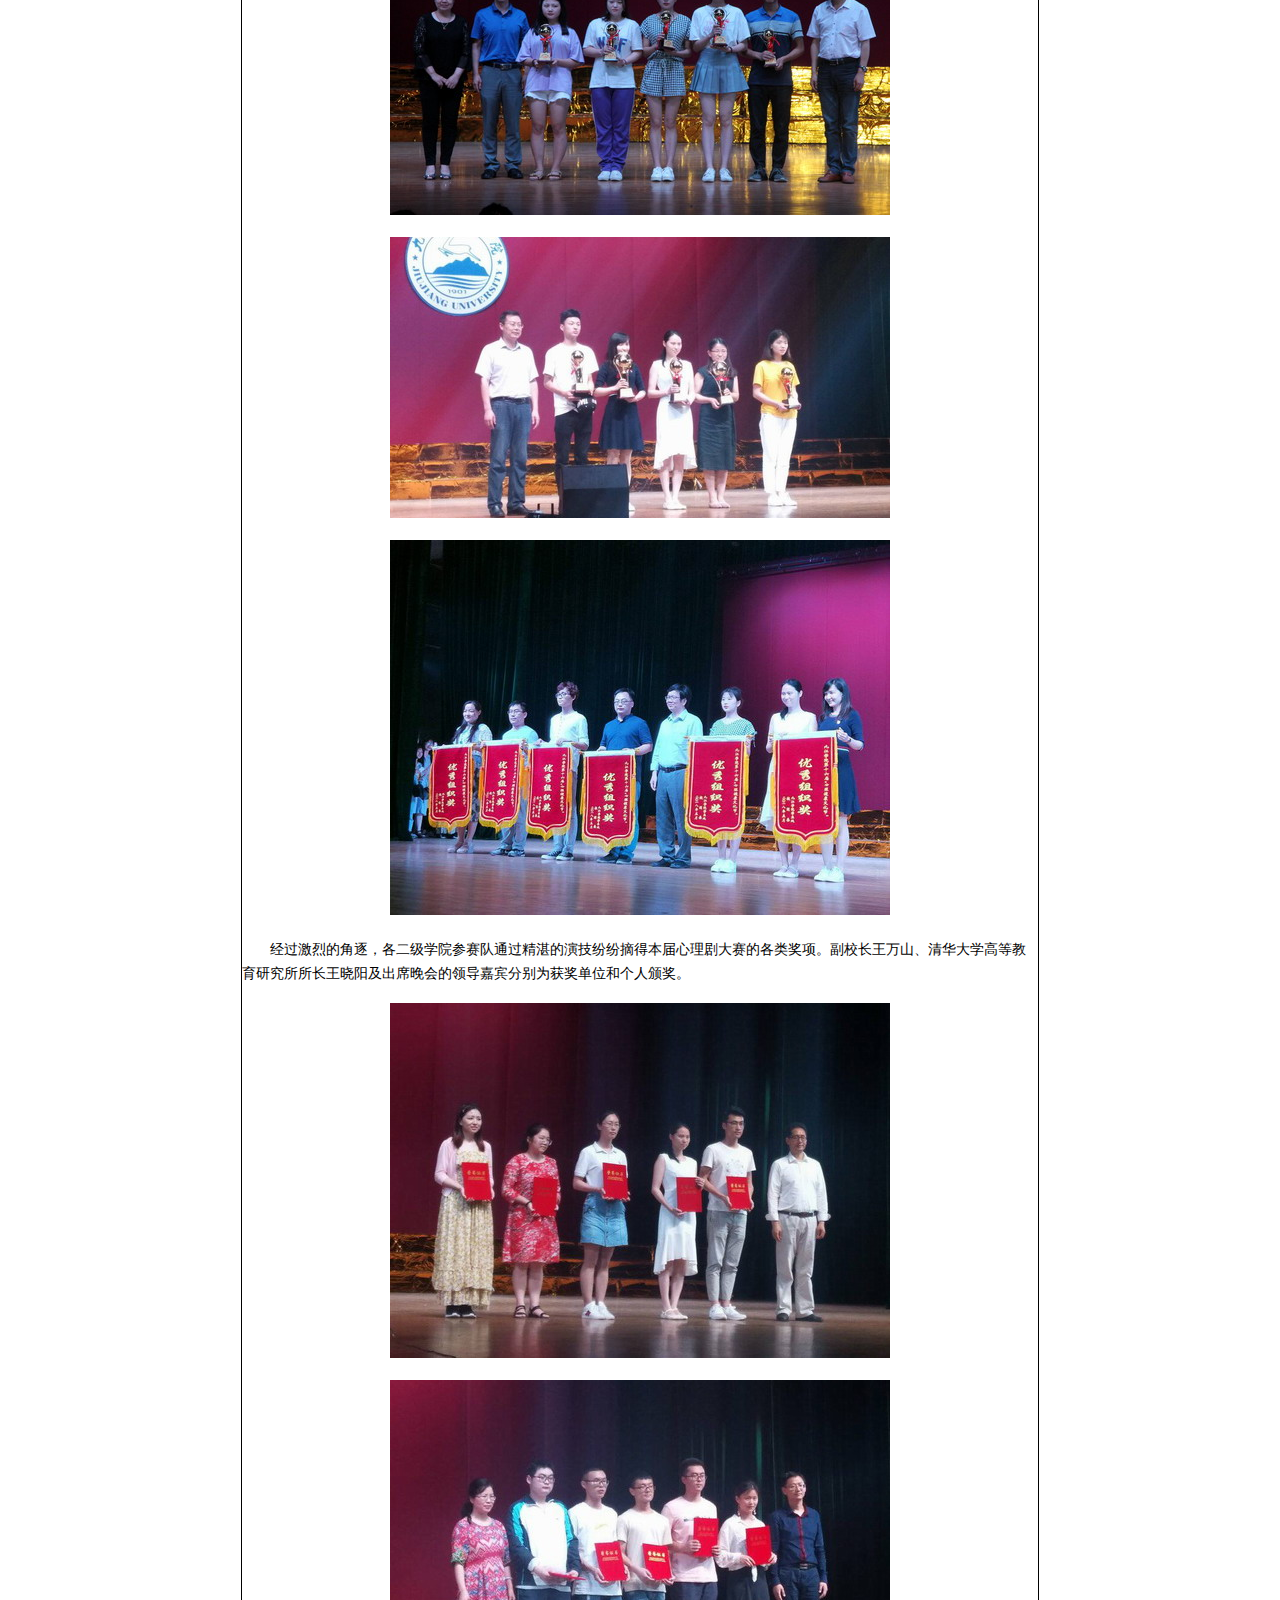
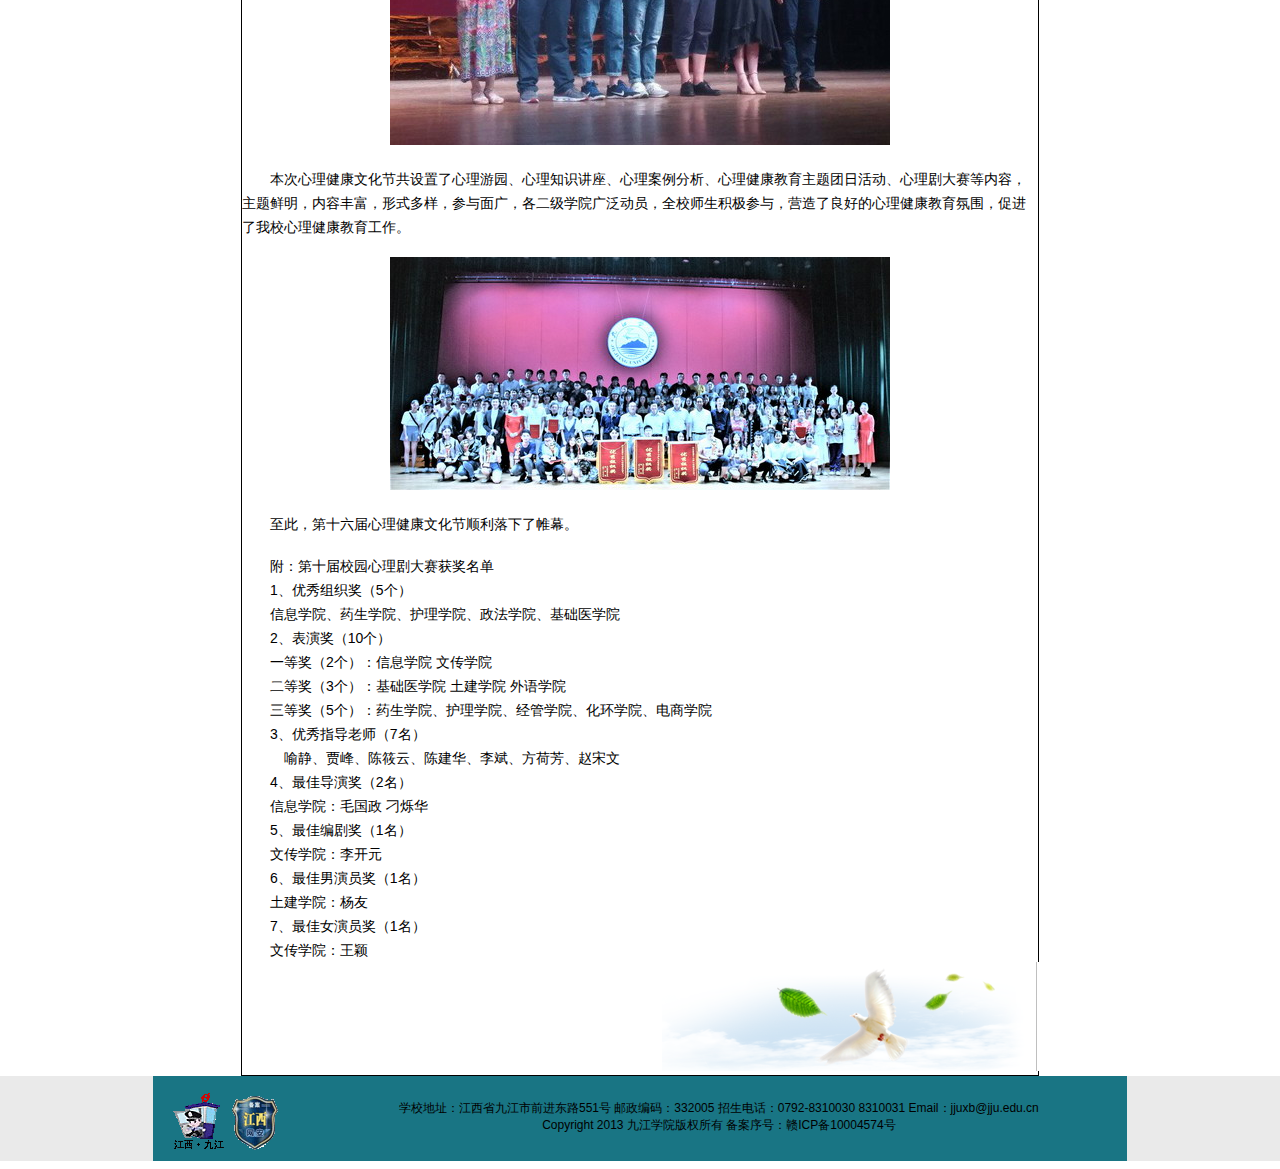
<file: project/html/校园生活.html>
<!DOCTYPE html>
<html lang="en">
<head>
	<meta charset="UTF-8">
	<title>校园生活</title>
	<link rel="stylesheet" type="text/css" href="../css/校园生活.css">
</head>
<body>
	<div id="body">
		<div id="header_top">
			<span id="jju1">
				<img src="../image/logo1.png">
			</span>
			<span id='font'>
				<a href="" style="color: #FFFFFFFF">English</a>

				<img src="../image/fgx1.gif" align="absMiddle">

				<a href="" style="color: #FF557FFF">旧版</a>

				<img src="../image/fgx1.gif" align="absMiddle">

				<a href="" style="color: #00FF7FFF">热线电话</a>

				<img src="../image/fgx1.gif" align="absMiddle">
			</span>
			<div id="clear"></div>
			<div id='menu1'>
				<span id="span1">
					<a href="index.html" title=""><img src="../image/logo.png" alt=""></a>

					<a href="../index.html" title="">首页</a>

					<img src="../image/fgx.gif" align="absMiddle">

					<a href="学校概况.html" title="">学校概况</a>

					<img src="../image/fgx.gif" align="absMiddle">

					<a href="新闻中心.html" title="">新闻中心</a>

					<img src="../image/fgx.gif" align="absMiddle">

					<a href="机构设置.html" title="">机构设置</a>

					<img src="../image/fgx.gif" align="absMiddle">

					<a href="教学科研.html" title="">教学科研</a>

					<img src="../image/fgx.gif" align="absMiddle">

					<a href="招生就业.html" title="">招生就业</a>

					<img src="../image/fgx.gif" align="absMiddle">

					<a href="校园生活.html" title="">校园生活</a>

					<img src="../image/fgx.gif" align="absMiddle">

					<a href="" title="">信息服务</a>

					<img src="../image/fgx.gif" align="absMiddle">

					<a href="校友风采.html" title="">校友风采</a>

					<img src="../image/fgx.gif" align="absMiddle">
				</span>
			</div>
		</div>
	</div>
	<div id="img1">
	<div id="img2">
	</div>
	</div>
	<div id="lujing">
		<ul style="list-style-type: none">
			<li>当前位置： <a href="../index.html" title="首页">首页</a>>><a href="校园生活.html" title="校园生活">校园生活</a></li>
		</ul>
		<img src="../image/two_fgx.gif" alt="">
	</div>
	<div id="text">
		<h1>我校举行第十届校园心理剧大赛决赛暨“心理健康文化节”颁奖晚会 </h1>
		<p id="bianji">2018-05-28 15:12 学生处 </p>
		<p class="text1">
					 5月25日晚，校大礼堂灯火通明，座无虚席，备受关注的第十届校园心理剧大赛决赛暨第十六届心理健康文化节颁奖晚会在此隆重举行。副校长王万山、清华大学高等教育研究所所长王晓阳，学工处（部）处相关负责人及部分二级学院党委书记出席并观看了比赛。校心理健康咨询中心、校团委及兄弟院校部分专家老师应邀担任了本次比赛的评委。
				</p><br>
				<p style="text-align: center">
					<img src="../image/xlpo_image001.jpg">
				</p><br>
				<p style="text-align: center">
					<img src="../image/xlpo_image002.jpg" alt="">
				</p><br>
				<p style="text-align: center">
					<img src="../image/xlpo_image003.jpg" alt="">
				</p><br>
				<p class="text1">
					本届校园心理剧大赛以“梦，再起航”为主题，顺利通过预赛的十个二级学院的作品参加了本次决赛，为最后的冠军梦想展开了激烈的角逐。进入决赛的参赛作品取材广泛，内容丰富，围绕大学生人际交往的曲折、亲子关系的矛盾、网络成瘾的烦恼、求职就业的困惑等校园生活及社会热点内容展开，充分体现了当今大学生的心路历程和生活感悟。演员们精彩的表演，生动的语言，充分展示了我校学子的风采，现场观众不时响起热烈的掌声。
				</p><br>
				<p style="text-align: center">
					<img src="../image/xlpo_image004.jpg" alt="">
				</p><br>
				<p style="text-align: center">
					<img src="../image/xlpo_image005.jpg" alt="">
				</p><br>
				<p style="text-align: center">
					<img src="../image/xlpo_image006.jpg" alt="">
				</p><br>
				<p style="text-align: center">
					<img src="../image/xlpo_image007.jpg" alt="">
				</p><br>
				<p style="text-align: center">
					<img src="../image/xlpo_image008.jpg" alt="">
				</p><br>
				<p style="text-align: center">
					<img src="../image/xlpo_image009.jpg" alt="">
				</p><br>
				<p style="text-align: center">
					<img src="../image/xlpo_image010.jpg" alt="">
				</p><br>
				<p style="text-align: center">
					<img src="../image/xlpo_image011.jpg" alt="">
				</p><br>
				<p style="text-align: center">
					<img src="../image/xlpo_image012.jpg" alt="">
				</p><br>
				<p style="text-align: center">
					<img src="../image/xlpo_image013.jpg" alt="">
				</p><br>
				<p class="text1">
					晚会现场，清华大学高等教育研究所所长王晓阳受邀讲话，他对我校心理剧大赛的连年举办给予了高度评价，并希望我校能把这种取之于学生并受益于学生的良好活动形式广泛传播，让全国更多的大学生通过心理剧的活动形式提升心理自助水平。
				</p><br>
				<p style="text-align: center">
					<img src="../image/xlpo_image014.jpg" alt="">
				</p><br>
				<p style="text-align: center">
					<img src="../image/xlpo_image015.jpg" alt="">
				</p><br>
				<p class="text1">
					校心理健康咨询中心主任吴燕老师对决赛进行了点评，她充分肯定了同学们历经两个月为心理剧的创作和编排所付出的努力，对心理剧在我校连续十年的举办给予了高度评价，并希望同学们能再接再厉，争取在来年的比赛中创作出更优秀的作品。
				</p><br>
				<p style="text-align: center">
					<img src="../image/xlpo_image016.jpg" alt="">
				</p><br>
				<p style="text-align: center">
					<img src="../image/xlpo_image017.jpg" alt="">
				</p><br>
				<p style="text-align: center">
					<img src="../image/xlpo_image018.jpg" alt="">
				</p><br>
				<p style="text-align: center">
					<img src="../image/xlpo_image019.jpg" alt="">
				</p><br>
				<p style="text-align: center">
					<img src="../image/xlpo_image020.jpg" alt="">
				</p><br>
				<p style="text-align: center">
					<img src="../image/xlpo_image021.jpg" alt="">
				</p><br>
				<p class="text1">
					经过激烈的角逐，各二级学院参赛队通过精湛的演技纷纷摘得本届心理剧大赛的各类奖项。副校长王万山、清华大学高等教育研究所所长王晓阳及出席晚会的领导嘉宾分别为获奖单位和个人颁奖。
				</p><br>
				<p style="text-align: center">
					<img src="../image/xlpo_image022.jpg" alt="">
				</p><br>
				<p style="text-align: center">
					<img src="../image/xlpo_image023.jpg" alt="">
				</p><br>
				<p class="text1">
					本次心理健康文化节共设置了心理游园、心理知识讲座、心理案例分析、心理健康教育主题团日活动、心理剧大赛等内容，主题鲜明，内容丰富，形式多样，参与面广，各二级学院广泛动员，全校师生积极参与，营造了良好的心理健康教育氛围，促进了我校心理健康教育工作。
				</p><br>
				<p style="text-align: center">
					<img src="../image/xlpo_image024.jpg" alt="">
				</p><br>
				<p class="text1">
					至此，第十六届心理健康文化节顺利落下了帷幕。
				</p><br>
				<p class="text1">
					附：第十届校园心理剧大赛获奖名单
				</p>
				<p class="text1">
					1、优秀组织奖（5个）
				</p>
				<p class="text1">
					信息学院、药生学院、护理学院、政法学院、基础医学院
				</p>
				<p class="text1">
					2、表演奖（10个）
				</p>
				<p class="text1">
					一等奖（2个）：信息学院  文传学院
				</p>
				<p class="text1">
					二等奖（3个）：基础医学院  土建学院  外语学院
				</p>
				<p class="text1">
					三等奖（5个）：药生学院、护理学院、经管学院、化环学院、电商学院
				</p>
				<p class="text1">
					3、优秀指导老师（7名）
				</p>
				<p class="text1">
					　喻静、贾峰、陈筱云、陈建华、李斌、方荷芳、赵宋文
				</p>
				<p class="text1">
					4、最佳导演奖（2名）
				</p>
				<p class="text1">
					信息学院：毛国政 刁烁华
				</p>
				<p class="text1">
					5、最佳编剧奖（1名）
				</p>
				<p class="text1">
					文传学院：李开元
				</p>
				<p class="text1">
					6、最佳男演员奖（1名）
				</p>
				<p class="text1">
					土建学院：杨友
				</p>
				<p class="text1">
					7、最佳女演员奖（1名）
				</p>
				<p class="text1">
					文传学院：王颖
				</p>
				<p style="margin-left: 420px">
					<img src="../image/2_c10.png" alt="">
				</p>
	</div>
	<div id="bottom_end">
		<div id="end1">
			<ul id="ide" style="list-style-type: none">
				<li id="ide1">
					<img src="../image/wl110.gif">
				</li>
				
				<li id="ide2">
					<img src="../image/110.gif">
				</li>
			</ul>
			<span style="float: left;margin: 10px 0px 0px 30px">
				<p>&nbsp;</p>
				<p align="center">学校地址：江西省九江市前进东路551号 邮政编码：332005  招生电话：0792-8310030 8310031  Email：jjuxb@jju.edu.cn<br>Copyright 2013 九江学院版权所有   备案序号：赣ICP备10004574号</p>
			</span>
		</div>
		</div>
</body>
</html>
</file>
<file: project/css/index2.css>
*{
	margin: 0px auto;
	padding: 0px;
}

#body{
	height: 161px;
	background: url('../image/bg.gif') repeat-x;
}
#header_top{
	width: 974px;
	height: 161px;
	background: url('../image/top.jpg') no-repeat;
}
#jju1{
	float: left;
	margin-top: 20px;
}
#font {
	float: right;
	font-size: 12px;
	margin-top: 90px;
	margin-right: 60px;
}
#font a:link{
	text-decoration: none;
}
#clear{
	width: 974px;
	clear: both;
}
#menu1{
	width: 800px;
	height: 25px;
	float: left;
	margin-top: 25px;
	font-size: 15px;
}
#menu1 a:link{
	text-decoration: none;
}
#menu1 a:visited{
	color: #FFFFFFFF;
}
#main{
	width: 100%;
	height: 307px;
	background-color: #EAEAEAFF;
}
#menu img{

}
#menu{
	width: 974px;
	height: 307px;
	position: relative;
	overflow: hidden;
	z-index: 0;
}
#imgmenu{
	width: 3896px;
	height: 307px;
	overflow: hidden;
	position: relative;
}
/*图片轮换滚动*/
@keyframes ma{
	 0%,20%{left:0px;}
	 25%,40%{left:-974px;}
	 45%,60%{left:-1948px;}
	 65%,80%{left: -2922px;}
	 85%,100%{left: 0px;}
}
#a{
	 width:3896px;
	position: absolute;
	top: 0;
	left: 0;
	animation-name: ma;
	animation-duration: 28s;
	animation-timing-function:ease;
	animation-direction: normal;
	animation-iteration-count: infinite;
}
#a li{
	width: 974px;
	height: 307px;
	list-style: none;
	float: left;
}
#imgmenu:hover #a{
animation-play-state:running;
}
/*定义右导航栏*/
#b{
	width: 208px;
	height: 307px;
	position: absolute;
	left: 766px;
	top:0px;
	float: left;
}
#fg{
	background: url('../image/banner_fgx.gif') repeat-x;
	width: 976px;
	height: 16px;
}
#area1{
	width: 342px;
	height: 240px;
	position: relative;
	right: 316px;
	background: url('../image/t_bg.gif') repeat-x;
}
ul li{
	font-size: 12px;
font-family: Arial, Helvetica, sans-serif,新宋体;
}
.area1{
	margin-top: 10px;
}
.area{
	margin-top: 4px;
	font-size: 15px;
}
.span{
	float: right;
	margin-right:25px ;
}
#area2{
	width: 392px;
	height: 240px;
	float: left;
	margin-top: -240px;
	margin-left: 815px;
	background: url('../image/t_bg.gif') repeat-x;
}
#area3{
	width: 240px;
	height: 240px;
	float: right;
	margin-top: -240px;
	margin-right: 473px;
	background: url('../image/t_bg.gif') repeat-x;
}
#area1 a:link,a:visited{
	text-decoration: none;
	color: #000000FF;
}
#area2 a:link{
	text-decoration: none;
}
@keyframes na {
	0%,45%{left: 0px;}
	55%,100%{left: -220px;}
}
#box{
	width: 220px;
	height: 204px;
	overflow: hidden;
	margin-top: 10px;
}
#box1{
	width: 466px;
	height: 204px;
	position: relative;
	overflow: hidden;
	z-index: 0;
}
#jju{
	width: 466px;
	height: 204px;
	position: absolute;
	top: 0px;
	left: 0px;
	animation-name: na;
	animation-duration: 5s;
	animation-direction: alternate;
	animation-iteration-count: infinite;
	animation-timing-function: ease;
}
#jju li{
	width: 220px;
	height: 204px;
	float: left;
}
#erweima{
	width: 300px;
	height: 350px;
	float: right;
	margin-top: -200px;
}
#bottom{
	width: 974px;
	height: 42px;
}
#bottom ul{
	width: 974px;
	margin-top: 10px;
}
#end li{
	width: 130px;
	height: 27px;
	font-size: 15px;
	float: left;
}

#end a:link{
	text-decoration: none;
}
#end a:visited{
	color: #7BAFB7FF;
}

#bottom_end{
	width: 974px;
	height: 93px;
	background-color: #197584FF;
	font-size: 12px;
font-family: Arial, Helvetica, sans-serif,新宋体;
	
}
#ide{
	width: 201px;
	height: 93px;
	float: left;
	margin-left: 15px;
}
#ide li{
	float: left;
}
#ide1{
	margin-top: 30px;
}
#ide2{
	margin-top: 25px;
}
#ide3{
	margin-top: 10px;
}
</file>
<file: project/css/学校概况.css>
*{
	margin: 0px auto;
	padding: 0px;
}

#body{
	height: 161px;
	background: url('../image/bg.gif') repeat-x;
}
#header_top{
	width: 974px;
	height: 161px;
	background: url('../image/top.jpg') no-repeat;
}
#jju1{
	float: left;
	margin-top: 20px;
}
#font {
	float: right;
	font-size: 12px;
	margin-top: 90px;
	margin-right: 60px;
}
#font a:link{
	text-decoration: none;
}
#clear{
	width: 974px;
	clear: both;
}
#menu1{
	width: 800px;
	height: 25px;
	float: left;
	margin-top: 25px;
	font-size: 15px;
}
#menu1 a:link{
	text-decoration: none;
}
#menu1 a:visited{
	color: #FFFFFFFF;
}
#img1{
	width: 100%;
	height: 210px;
	background-color: #EAEAEAFF;
}
#img2{
	width: 974px;
	height: 210px;
	background: url('../image/two_banner.jpg');
}
#lujing{
	width:796px;
	height: 55px;
	margin-top: 10px;
}
ul li{
	font-size: 12px;
	font-family: Arial, Helvetica, sans-serif,新宋体;
}
ul li a:link{
	text-decoration: none;
}
ul li a:visited{
	color: #000000FF;
}
#text{
	width: 792px;
	height: 100%;
	background-color:#F4F4F4FF;
}
#text h1{
	font-size: 18pt;
	text-align: center;
}
#bianji{
	font-size: 9pt;
	text-align: center;
	line-height: 25pt;
}
.text2{
	text-indent: 2em;
	font-size: 14px;
	line-height: 24px;
	font-family:Arial, Helvetica, sans-serif,新宋体 ;
}
#bottom_end{
	width:100%;
	height: 85px;
	background-color: #EAEAEAFF;
	font-size: 12px;
font-family: Arial, Helvetica, sans-serif,新宋体;
}
#end1{
	width: 974px;
	height: 85px;
	background-color: #197584FF;
}
#ide{
	width: 201px;
	height: 93px;
	float: left;
	margin-left: 15px;
}
#ide li{
	float: left;
}
#ide1{
	margin-top: 15px;
}
#ide2{
	margin-top: 15px;
}
</file>
<file: project/css/招生就业.css>
*{
	margin: 0px auto;
	padding: 0px;
}

#body{
	height: 161px;
	background: url('../image/bg.gif') repeat-x;
}
#header_top{
	width: 974px;
	height: 161px;
	background: url('../image/top.jpg') no-repeat;
}
#jju1{
	float: left;
	margin-top: 20px;
}
#font {
	float: right;
	font-size: 12px;
	margin-top: 90px;
	margin-right: 60px;
}
#font a:link{
	text-decoration: none;
}
#clear{
	width: 974px;
	clear: both;
}
#menu1{
	width: 800px;
	height: 25px;
	float: left;
	margin-top: 25px;
	font-size: 15px;
}
#menu1 a:link{
	text-decoration: none;
}
#menu1 a:visited{
	color: #FFFFFFFF;
}
#img1{
	width: 100%;
	height: 210px;
	background-color: #EAEAEAFF;
}
#img2{
	width: 974px;
	height: 210px;
	background: url('../image/news_banner.jpg');
}
#lujing{
	width:796px;
	height: 55px;
	margin-top: 10px;
}
ul li{
	font-size: 12px;
	font-family: Arial, Helvetica, sans-serif,新宋体;
}
ul li a:link{
	text-decoration: none;
}
ul li a:visited{
	color: #000000FF;
}
#text{
	width: 796px;
	height: 100%;
	background-color: #F4F4F4FF;
}
#text h1{
	font-size: 18px;
	text-align: center;
}
#bianji{
	font-size: 9pt;
	text-align: center;
	line-height: 25pt;
}
.text1{
	text-indent: 2em;
	line-height: 30px;
	font-size: 18px;
	font-family:Arial, Helvetica, sans-serif,新宋体 ;
}
.hhh{
	text-align: center;
	line-height: 40px;
}
#bottom_end{
	width:100%;
	height: 85px;
	background-color: #EAEAEAFF;
	font-size: 12px;
font-family: Arial, Helvetica, sans-serif,新宋体;
}
#end1{
	width: 974px;
	height: 85px;
	background-color: #197584FF;
}
#ide{
	width: 201px;
	height: 93px;
	float: left;
	margin-left: 15px;
}
#ide li{
	float: left;
}
#ide1{
	margin-top: 15px;
}
#ide2{
	margin-top: 15px;
	}
</file>
<file: project/css/教学科研.css>
*{
	margin: 0px auto;
	padding: 0px;
}

#body{
	height: 161px;
	background: url('../image/bg.gif') repeat-x;
}
#header_top{
	width: 974px;
	height: 161px;
	background: url('../image/top.jpg') no-repeat;
}
#jju1{
	float: left;
	margin-top: 20px;
}
#font {
	float: right;
	font-size: 12px;
	margin-top: 90px;
	margin-right: 60px;
}
#font a:link{
	text-decoration: none;
}
#clear{
	width: 974px;
	clear: both;
}
#menu1{
	width: 800px;
	height: 25px;
	float: left;
	margin-top: 25px;
	font-size: 15px;
}
#menu1 a:link{
	text-decoration: none;
}
#menu1 a:visited{
	color: #FFFFFFFF;
}
#img1{
	width: 100%;
	height: 180px;
	background-color: #EAEAEAFF;
}
#img2{
	width: 974px;
	height: 180px;
	background: url('../image/ailianchi.jpg') no-repeat;
}
#lujing{
	width:796px;
	height: 55px;
	margin-top: 10px;
}
ul li{
	font-size: 12px;
	font-family: Arial, Helvetica, sans-serif,新宋体;
}
ul li a:link{
	text-decoration: none;
}
ul li a:visited{
	color: #000000FF;
}
#text{
	width: 796px;
	height: 100%;
	background-color: #F4F4F4FF;
}
#text h1{
	font-size: 18pt;
	text-align: center;
}
#bianji{
	font-size: 9pt;
	text-align: center;
	line-height: 25pt;
}
.text1{
	text-indent: 2em;
	line-height: 24px;
	font-size: 14px;
	font-family:Arial, Helvetica, sans-serif,新宋体 ;
}
#span3{
	width: 300px;
	height: 50px;
	margin-left: 400px;
}
#bottom_end{
	width:100%;
	height: 85px;
	background-color: #EAEAEAFF;
	font-size: 12px;
font-family: Arial, Helvetica, sans-serif,新宋体;
}
#end1{
	width: 974px;
	height: 85px;
	background-color: #197584FF;
}
#ide{
	width: 201px;
	height: 93px;
	float: left;
	margin-left: 15px;
}
#ide li{
	float: left;
}
#ide1{
	margin-top: 15px;
}
#ide2{
	margin-top: 15px;
	}
</file>
<file: project/css/新闻中心.css>
*{
	margin: 0px auto;
	padding: 0px;
}

#body{
	height: 161px;
	background: url('../image/bg.gif') repeat-x;
}
#header_top{
	width: 974px;
	height: 161px;
	background: url('../image/top.jpg') no-repeat;
}
#jju1{
	float: left;
	margin-top: 20px;
}
#font {
	float: right;
	font-size: 12px;
	margin-top: 90px;
	margin-right: 60px;
}
#font a:link{
	text-decoration: none;
}
#clear{
	width: 974px;
	clear: both;
}
#menu1{
	width: 800px;
	height: 25px;
	float: left;
	margin-top: 25px;
	font-size: 15px;
}
#menu1 a:link{
	text-decoration: none;
}
#menu1 a:visited{
	color: #FFFFFFFF;
}
#img1{
	width: 100%;
	height: 210px;
	background-color: #EAEAEAFF;
}
#img2{
	width: 974px;
	height: 210px;
	background: url('../image/news_banner.jpg');
}
#lujing{
	width:796px;
	height: 55px;
	margin-top: 10px;
}
ul li{
	font-size: 12px;
	font-family: Arial, Helvetica, sans-serif,新宋体;
}
ul li a:link{
	text-decoration: none;
}
ul li a:visited{
	color: #000000FF;
}
#text{
	width: 796px;
	height: 100%;
	background-color: #F4F4F4FF;
}
#text h1{
	font-size: 18pt;
	text-align: center;
}
#bianji{
	font-size: 9pt;
	text-align: center;
	line-height: 25pt;
}
.text1{
	text-indent: 2em;
	line-height: 24px;
	font-size: 14px;
	font-family:Arial, Helvetica, sans-serif,新宋体 ;
}
#bottom_end{
	width:100%;
	height: 85px;
	background-color: #EAEAEAFF;
	font-size: 12px;
font-family: Arial, Helvetica, sans-serif,新宋体;
}
#end1{
	width: 974px;
	height: 85px;
	background-color: #197584FF;
}
#ide{
	width: 201px;
	height: 93px;
	float: left;
	margin-left: 15px;
}
#ide li{
	float: left;
}
#ide1{
	margin-top: 15px;
}
#ide2{
	margin-top: 15px;
}
</file>
<file: project/css/机构设置.css>
*{
	margin: 0px auto;
	padding: 0px;
}

#body{
	height: 161px;
	background: url('../image/bg.gif') repeat-x;
}
#header_top{
	width: 974px;
	height: 161px;
	background: url('../image/top.jpg') no-repeat;
}
#jju1{
	float: left;
	margin-top: 20px;
}
#font {
	float: right;
	font-size: 12px;
	margin-top: 90px;
	margin-right: 60px;
}
#font a:link{
	text-decoration: none;
}
#clear{
	width: 974px;
	clear: both;
}
#menu1{
	width: 800px;
	height: 25px;
	float: left;
	margin-top: 25px;
	font-size: 15px;
}
#menu1 a:link{
	text-decoration: none;
}
#menu1 a:visited{
	color: #FFFFFFFF;
}
#img1{
	width: 100%;
	height: 210px;
	background-color: #EAEAEAFF;
}
#img2{
	width:532px;
	height: 210px;
	background-color: #EAEAEAFF;
}
#img2 img{
	margin-top: 45px;
}
#lujing{
	width:796px;
	height: 55px;
	margin-top: 10px;
}
ul li{
	font-size: 12px;
	font-family: Arial, Helvetica, sans-serif,新宋体;
}
ul li a:link{
	text-decoration: none;
}
ul li a:visited{
	color: #000000FF;
}
#text{
	width: 796px;
	height: 100%;
	background-color: #F4F4F4FF;
}
#text h1{
	font-size: 18pt;
	text-align: center;
}
#bianji{
	font-size: 9pt;
	text-align: center;
	line-height: 25pt;
}
.text1{
	text-indent: 2em;
	line-height: 24px;
	font-size: 14px;
	font-family:Arial, Helvetica, sans-serif,新宋体 ;
}
#bottom_end{
	width:100%;
	height: 85px;
	background-color: #EAEAEAFF;
	font-size: 12px;
font-family: Arial, Helvetica, sans-serif,新宋体;
}
#end1{
	width: 974px;
	height: 85px;
	background-color: #197584FF;
}
#ide{
	width: 201px;
	height: 93px;
	float: left;
	margin-left: 15px;
}
#ide li{
	float: left;
}
#ide1{
	margin-top: 15px;
}
#ide2{
	margin-top: 15px;
	}
</file>
<file: project/css/校友风采.css>
*{
	margin: 0px auto;
	padding: 0px;
}

#body{
	height: 161px;
	background: url('../image/bg.gif') repeat-x;
}
#header_top{
	width: 974px;
	height: 161px;
	background: url('../image/top.jpg') no-repeat;
}
#jju1{
	float: left;
	margin-top: 20px;
}
#font {
	float: right;
	font-size: 12px;
	margin-top: 90px;
	margin-right: 60px;
}
#font a:link{
	text-decoration: none;
}
#clear{
	width: 974px;
	clear: both;
}
#menu1{
	width: 800px;
	height: 25px;
	float: left;
	margin-top: 25px;
	font-size: 15px;
}
#menu1 a:link{
	text-decoration: none;
}
#menu1 a:visited{
	color: #FFFFFFFF;
}
#img1{
	width: 100%;
	height: 210px;
	background-color: #EAEAEAFF;
}
#img2{
	width: 974px;
	height: 210px;
	background: url('../image/news_banner.jpg');
}
#lujing{
	width:796px;
	height: 55px;
	margin-top: 10px;
}
ul li{
	font-size: 12px;
	font-family: Arial, Helvetica, sans-serif,新宋体;
}
ul li a:link{
	text-decoration: none;
}
ul li a:visited{
	color: #000000FF;
}
#text{
	width: 796px;
	height: 100%;
	background-color: #F4F4F4FF;
}
#text h1{
	font-size: 18pt;
	text-align: center;
}
#bianji{
	font-size: 9pt;
	text-align: center;
	line-height: 25pt;
}
.text1{
	text-indent: 2em;
	line-height: 24px;
	font-size: 14px;
	font-family:Arial, Helvetica, sans-serif,新宋体 ;
}
#bottom_end{
	width:100%;
	height: 85px;
	background-color: #EAEAEAFF;
	font-size: 12px;
font-family: Arial, Helvetica, sans-serif,新宋体;
}
#end1{
	width: 974px;
	height: 85px;
	background-color: #197584FF;
}
#ide{
	width: 201px;
	height: 93px;
	float: left;
	margin-left: 15px;
}
#ide li{
	float: left;
}
#ide1{
	margin-top: 15px;
}
#ide2{
	margin-top: 15px;
	}
</file>
<file: project/css/校园生活.css>
*{
	margin: 0px auto;
	padding: 0px;
}

#body{
	height: 161px;
	background: url('../image/bg.gif') repeat-x;
}
#header_top{
	width: 974px;
	height: 161px;
	background: url('../image/top.jpg') no-repeat;
}
#jju1{
	float: left;
	margin-top: 20px;
}
#font {
	float: right;
	font-size: 12px;
	margin-top: 90px;
	margin-right: 60px;
}
#font a:link{
	text-decoration: none;
}
#clear{
	width: 974px;
	clear: both;
}
#menu1{
	width: 800px;
	height: 25px;
	float: left;
	margin-top: 25px;
	font-size: 15px;
}
#menu1 a:link{
	text-decoration: none;
}
#menu1 a:visited{
	color: #FFFFFFFF;
}
#img1{
	width: 100%;
	height: 210px;
	background-color: #EAEAEAFF;
}
#img2{
	width: 974px;
	height: 210px;
	background: url('../image/news_banner.jpg');
}
#lujing{
	width:796px;
	height: 55px;
	margin-top: 10px;
}
ul li{
	font-size: 12px;
	font-family: Arial, Helvetica, sans-serif,新宋体;
}
ul li a:link{
	text-decoration: none;
}
ul li a:visited{
	color: #000000FF;
}
#text{
	width: 796px;
	height: 100%;
	background-color: #FFFFFFFF;
	border: 1px solid;
}
#text h1{
	font-size: 18pt;
	text-align: center;
	color: #265AA7FF;
}
#bianji{
	font-size: 9pt;
	text-align: center;
	line-height: 25pt;
}
.text1{
	text-indent: 2em;
	line-height: 24px;
	font-size: 14px;
	font-family:Arial, Helvetica, sans-serif,新宋体 ;
}
#bottom_end{
	width:100%;
	height: 85px;
	background-color: #EAEAEAFF;
	font-size: 12px;
font-family: Arial, Helvetica, sans-serif,新宋体;
}
#end1{
	width: 974px;
	height: 85px;
	background-color: #197584FF;
}
#ide{
	width: 201px;
	height: 93px;
	float: left;
	margin-left: 15px;
}
#ide li{
	float: left;
}
#ide1{
	margin-top: 15px;
}
#ide2{
	margin-top: 15px;
	}
</file>
